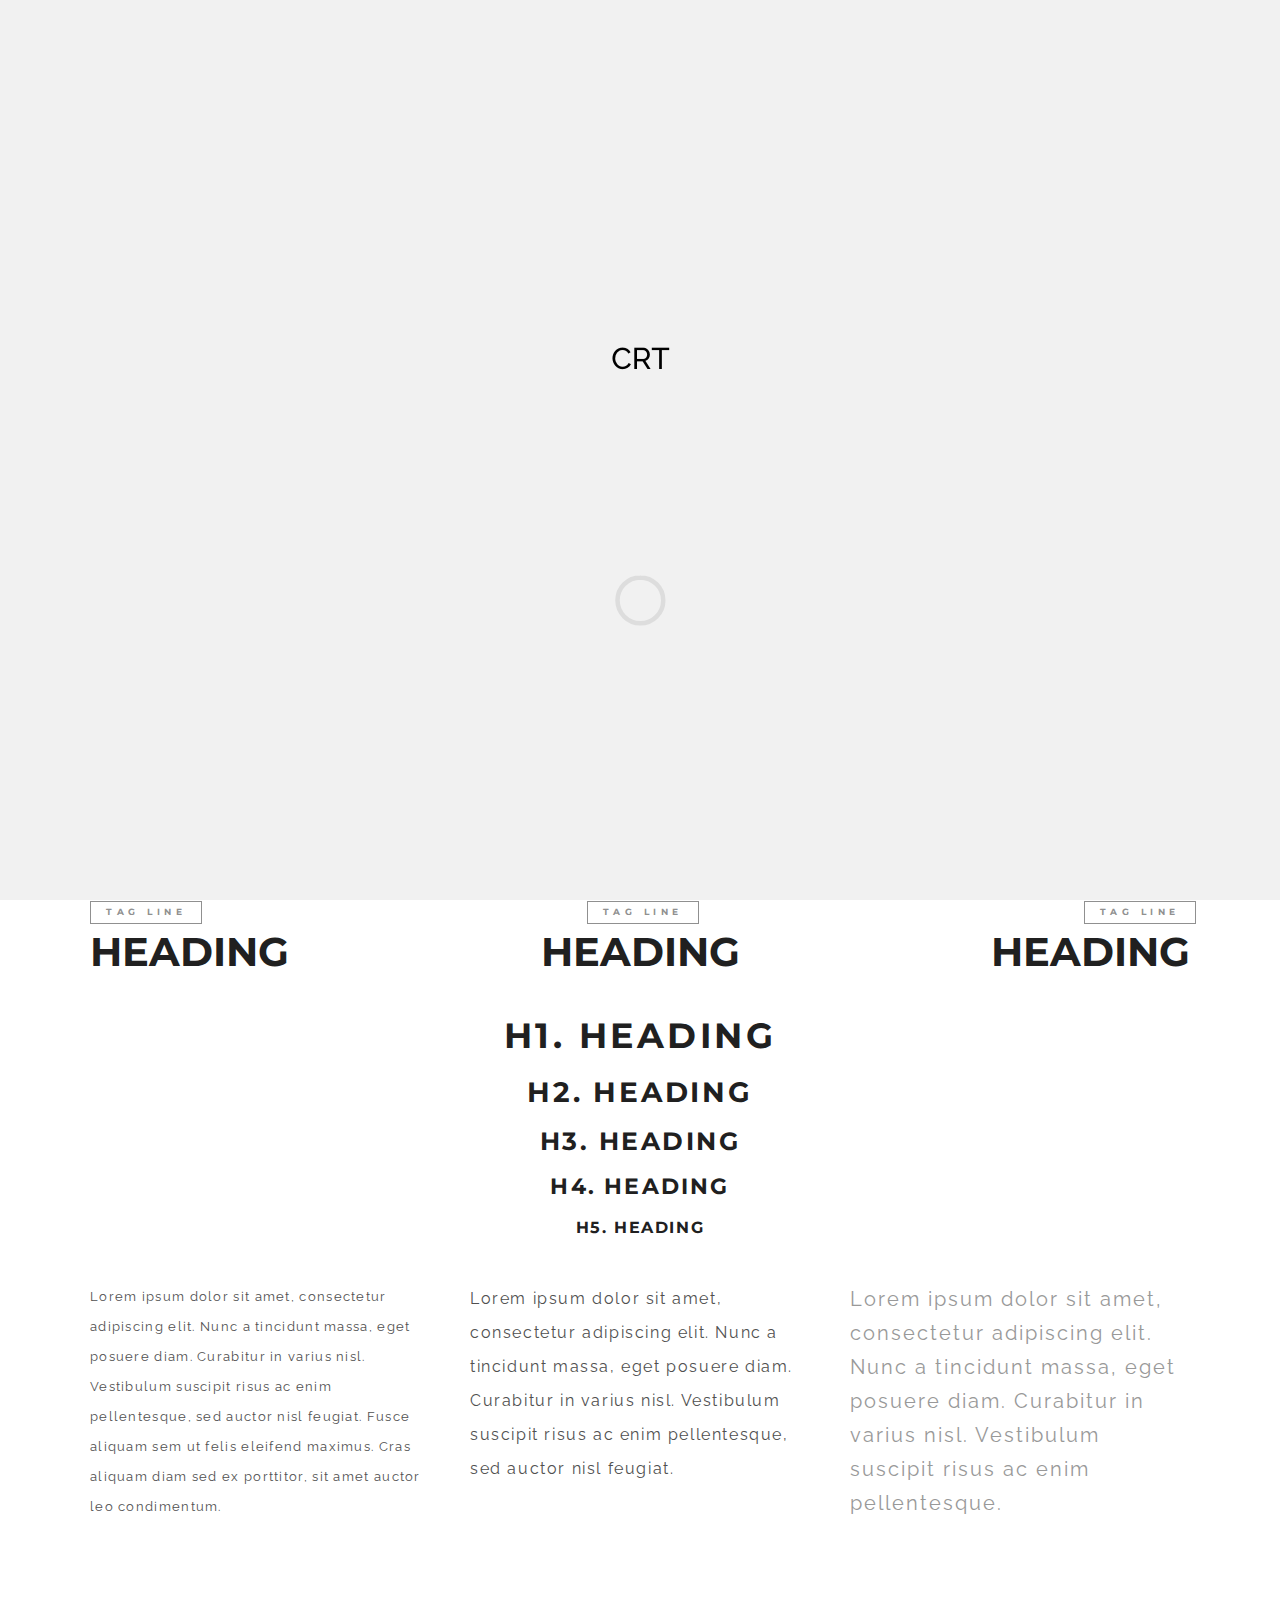
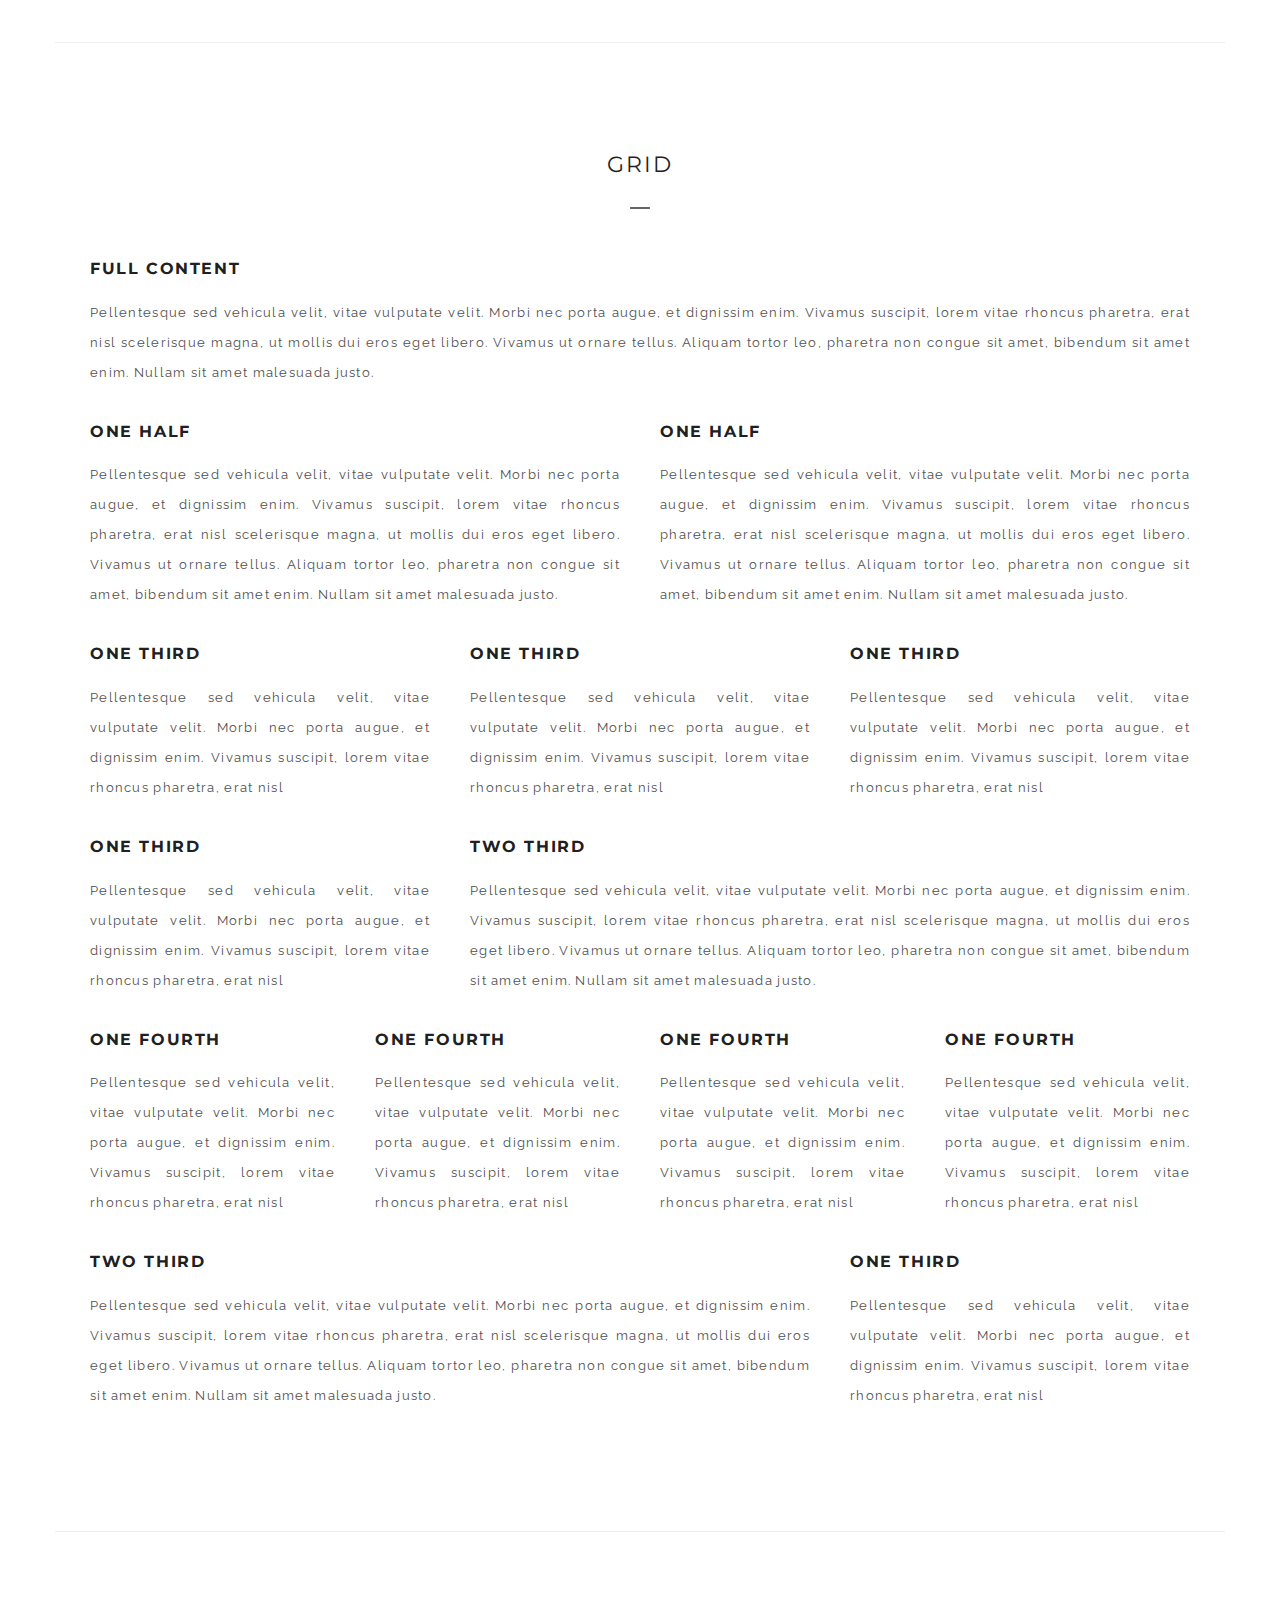
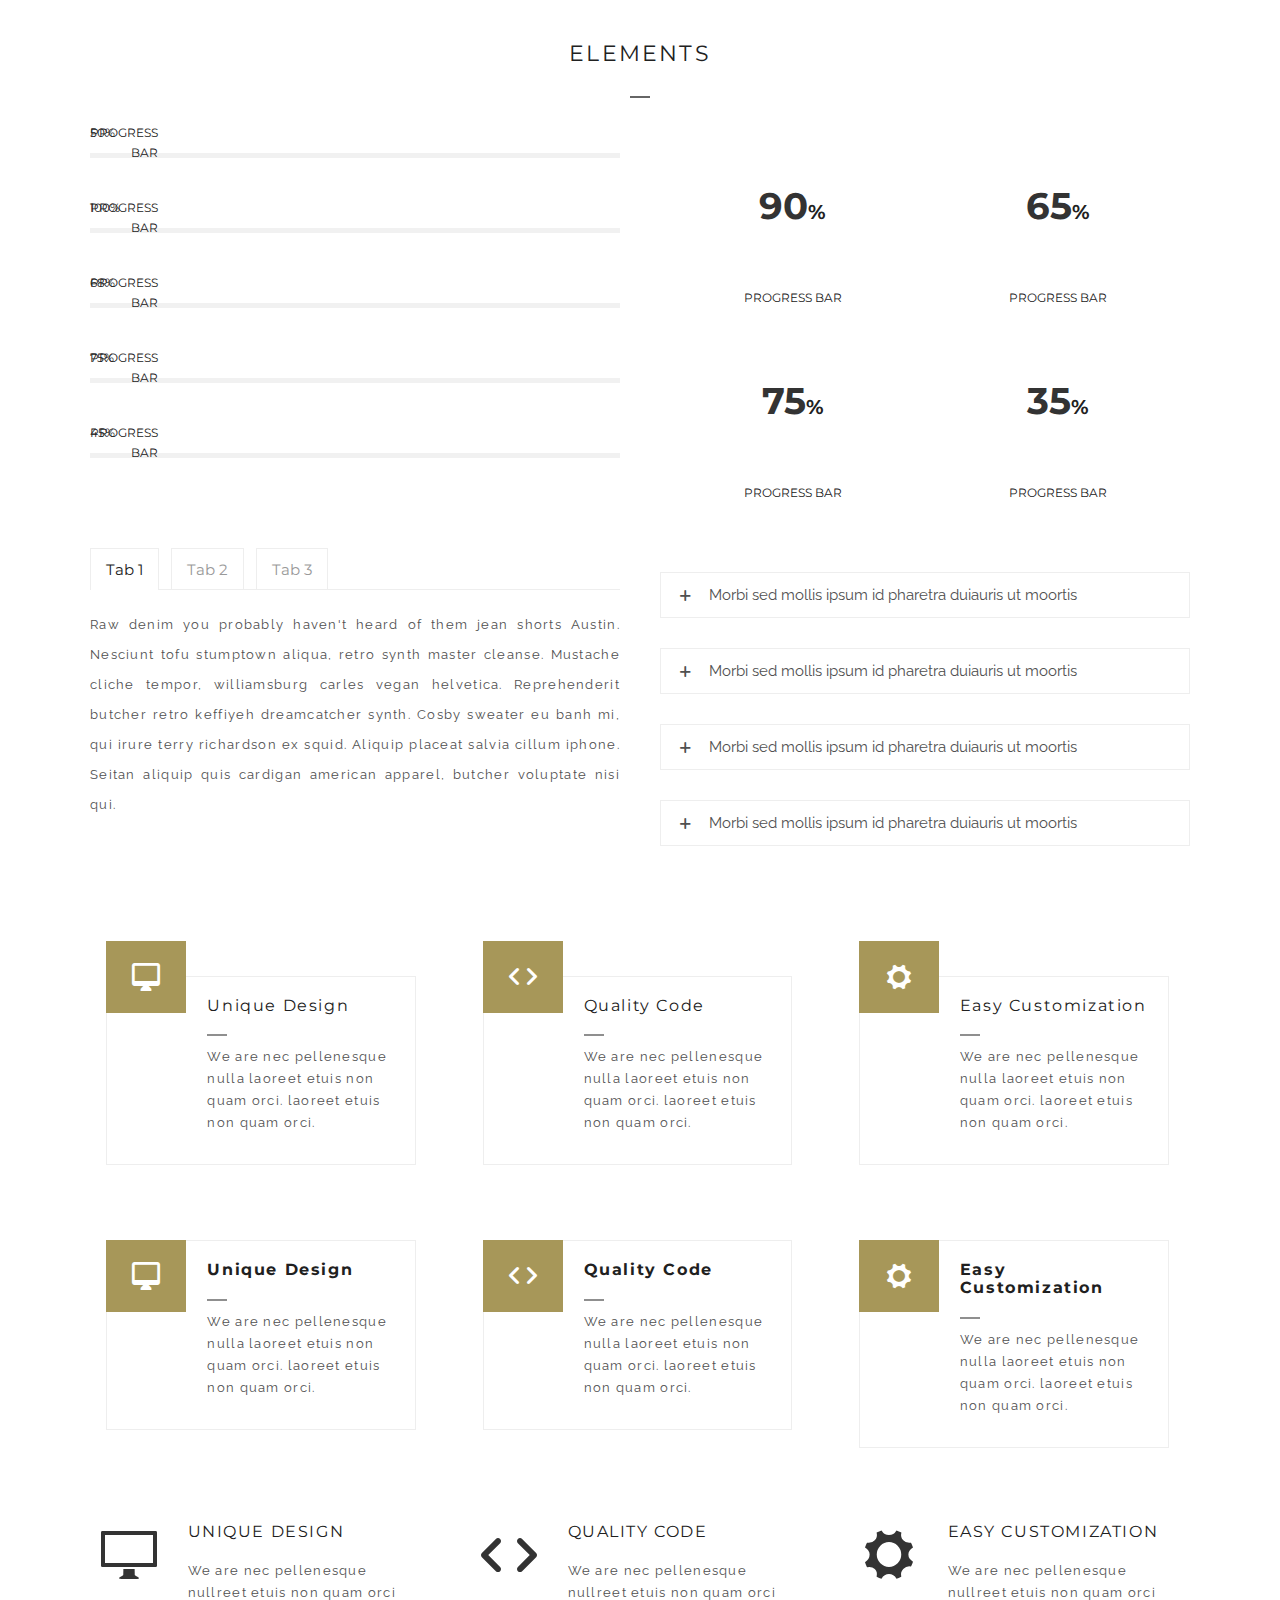
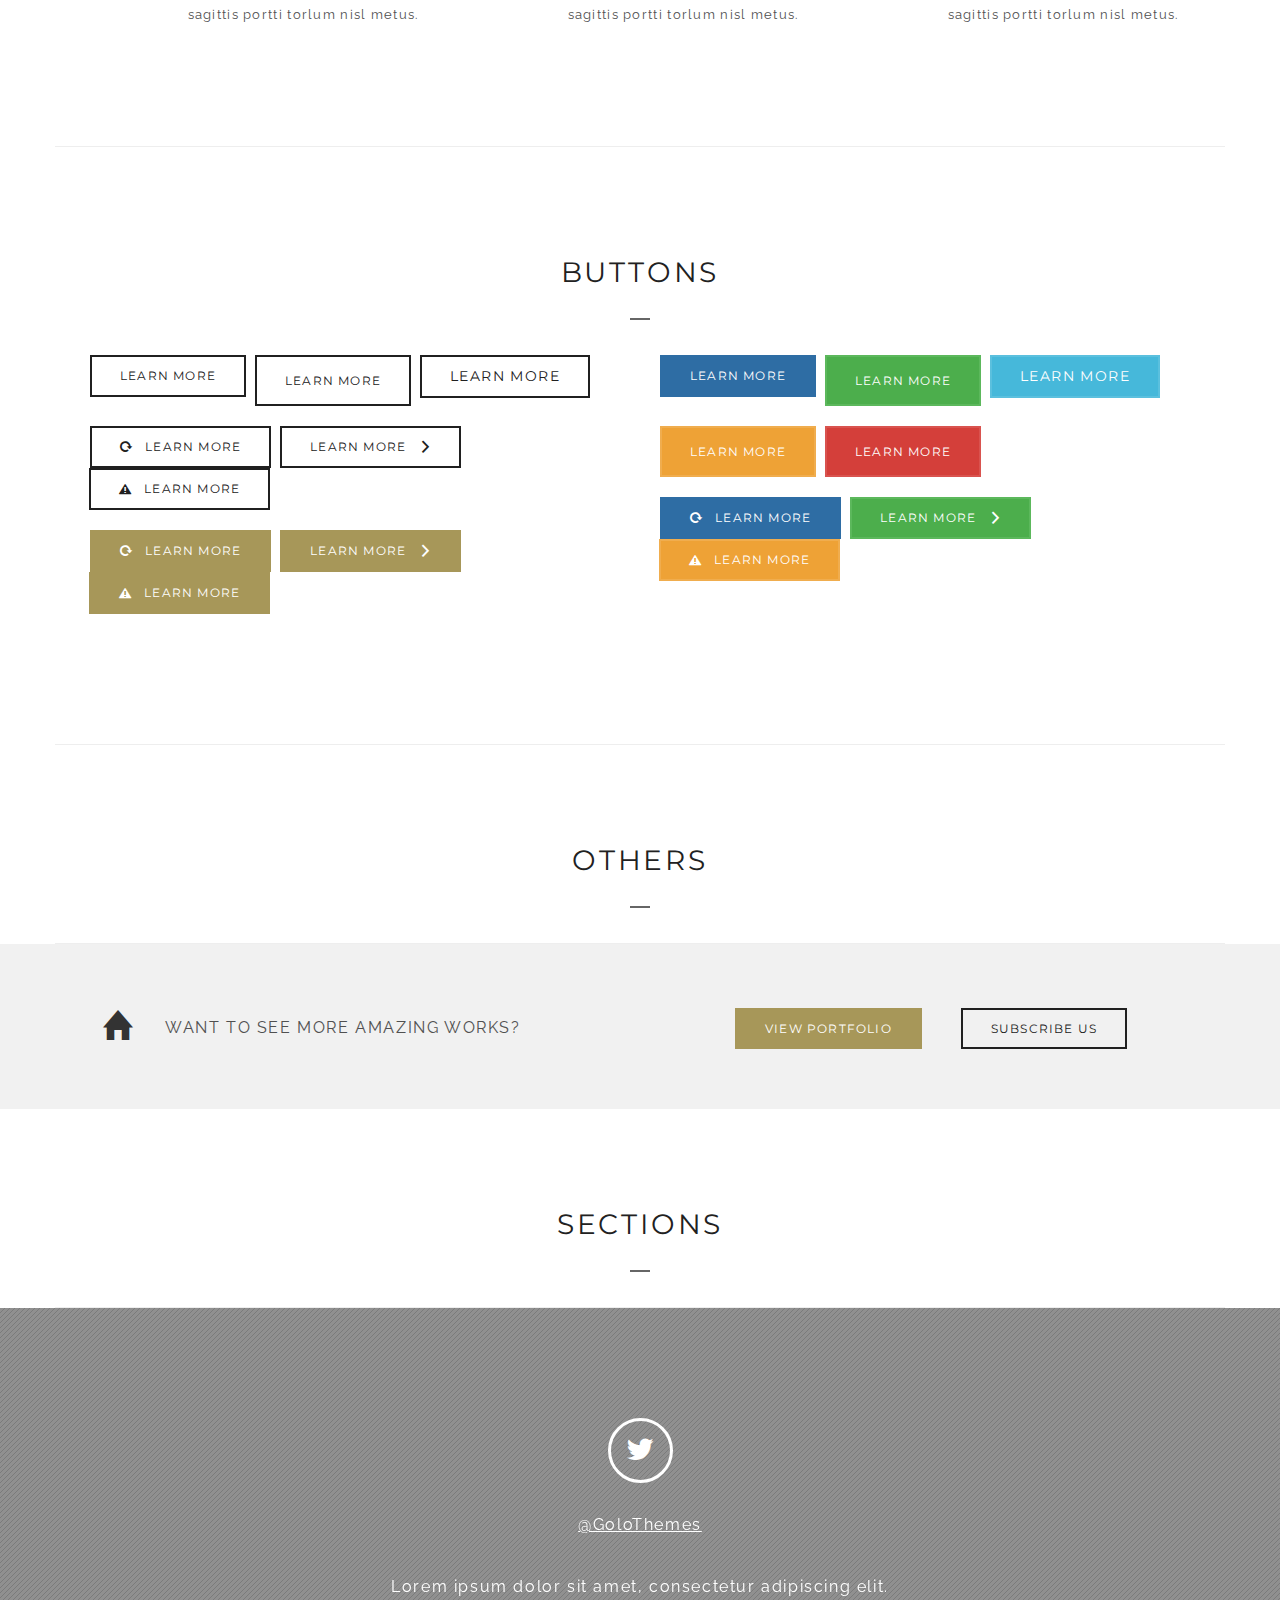
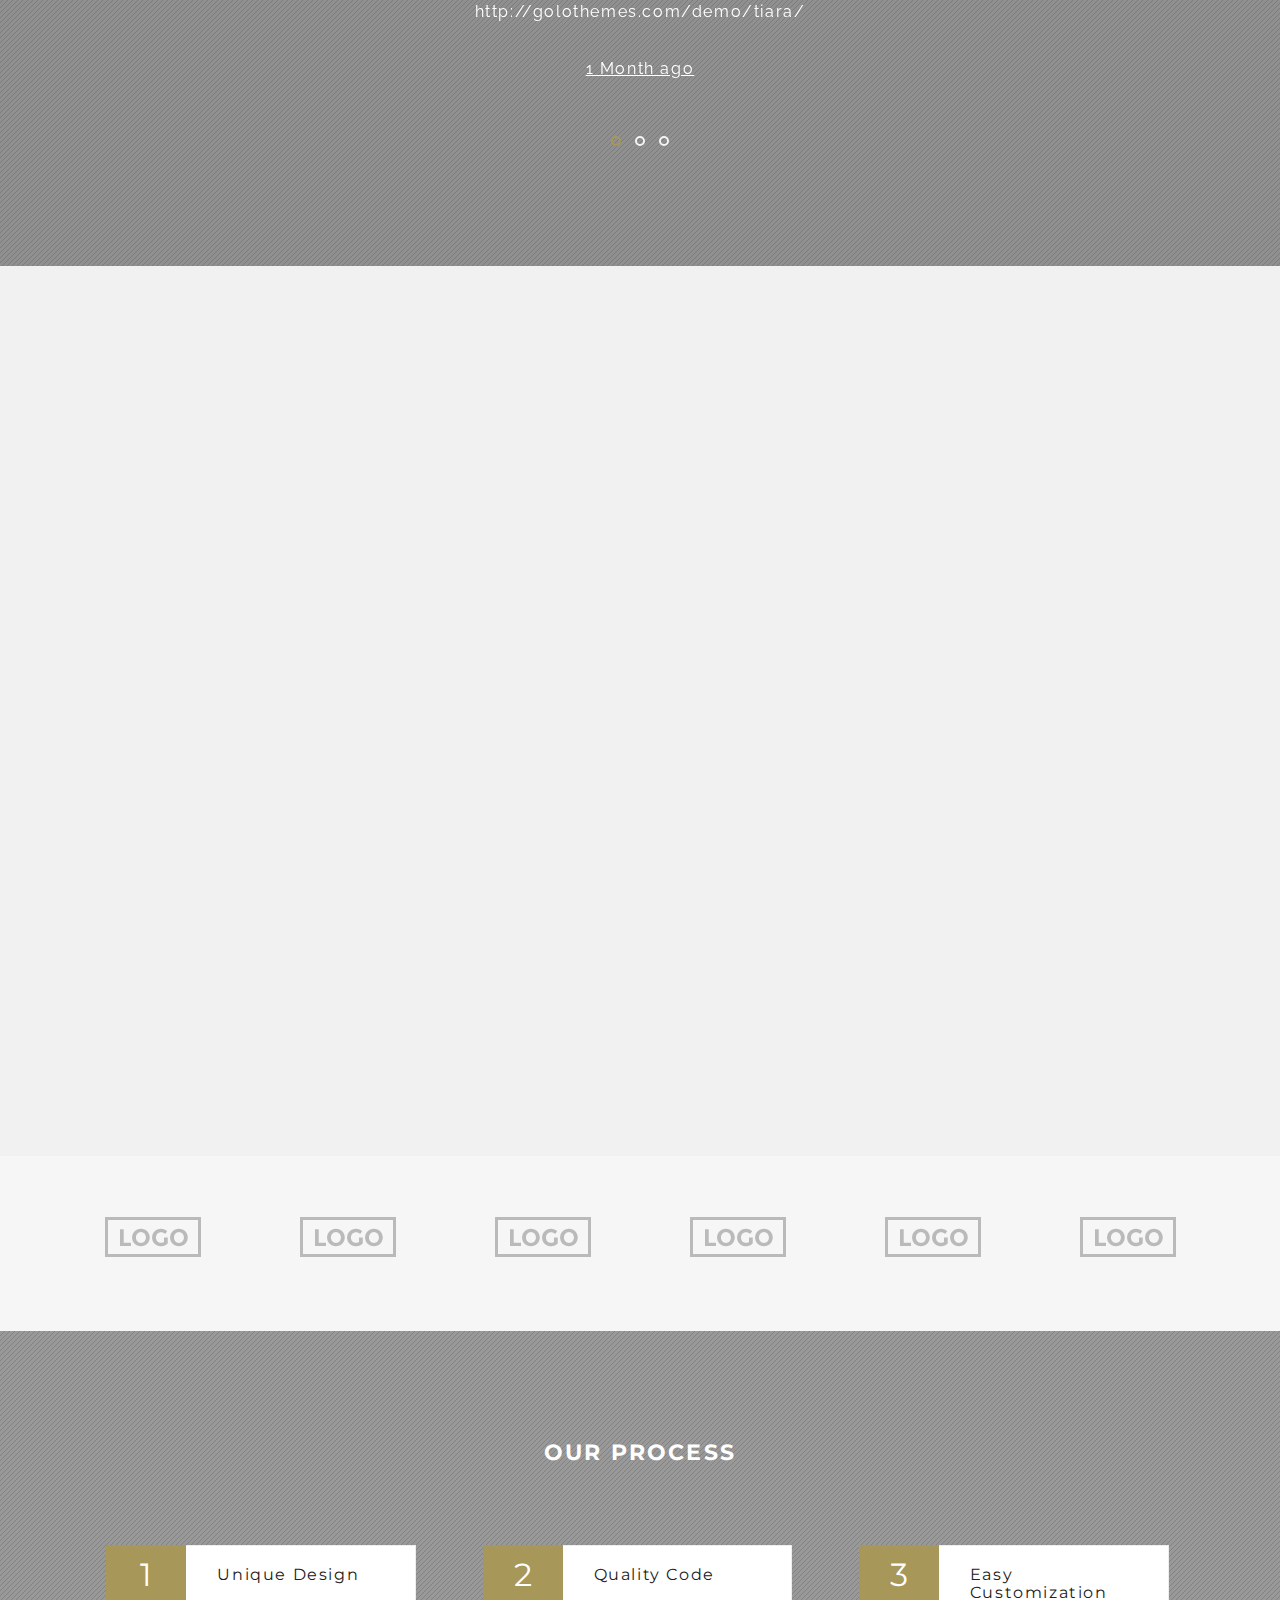
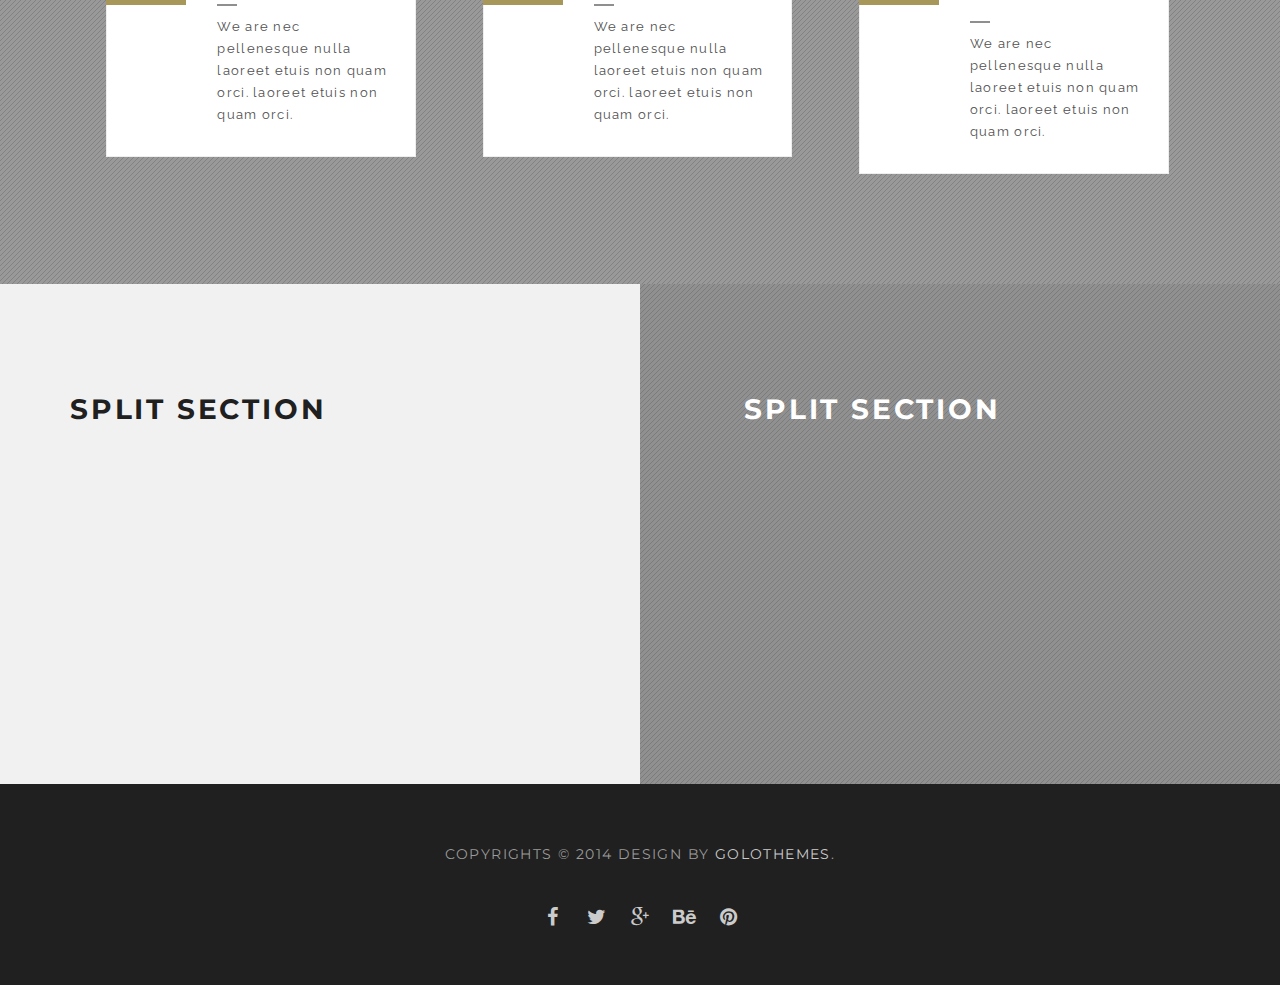
<file: elements.html>
<!DOCTYPE html>
<head>
<!--[if IE 9]>         <html class="ie9"> <![Endif]-->
<!-- Meta Data -->
<!--[if IE]><meta http-equiv='X-UA-Compatible' content='IE=edge,chrome=1'><![Endif]-->
<meta name="viewport" content="width=device-width, initial-scale=1.0, maximum-scale=1.0" />
<meta charset="utf-8" />
<title>ENGAGE v1.1 Creative</title>
<!-- Core Meta Data -->
<meta name="author" content="GoloThemes">
<meta name="description" content="ENGAGE v1.0. Responsive One Page Theme.">
<meta name="keywords" content="ENGAGE v1.0, responsive, one page, portfolio, parallax, template, html5">
<!-- Open Graph Meta Data -->
<meta property="og:description" content="ENGAGE v1.0. Responsive One Page Theme.">
<meta property="og:image" content="http://www.golothemes.com/demo/tiara/preview_image.png">
<meta property="og:site_name" content="ENGAGE v1.0">
<meta property="og:title" content="ENGAGE v1.0">
<meta property="og:type" content="website">
<meta property="og:url" content="http://www.golothemes.com/">
<!--Favicon-->
<link rel="shortcut icon" type="image/png" href="images/favicons/favicon-16x16.png" sizes="16x16">
<link rel="shortcut icon" href="images/favicons/favicon-16x16.ico" type="image/x-icon"/>
<link rel="apple-touch-icon" sizes="144x144" href="images/favicons/apple-touch-icon-144x144.png">
<link rel="apple-touch-icon" sizes="114x114" href="images/favicons/apple-touch-icon-114x114.png">
<link rel="apple-touch-icon" sizes="72x72" href="images/favicons/apple-touch-icon-72x72.png">
<link rel="apple-touch-icon" sizes="57x57" href="images/favicons/apple-touch-icon-57x57.png">
<!--Loader-->
<link rel="stylesheet" href="css/preloader/preloader.css" type="text/css" />
<!--Framework Styles-->
<link rel="stylesheet" href="css/bootstrap/bootstrap.min.css" type="text/css" />
<!--Fonts Styles-->
<link href='http://fonts.googleapis.com/css?family=Montserrat:400,700' rel='stylesheet' type='text/css'>
<link href='http://fonts.googleapis.com/css?family=PT+Serif:400,700' rel='stylesheet' type='text/css'>
<link href='http://fonts.googleapis.com/css?family=Raleway:400,600,700,800' rel='stylesheet' type='text/css'>
<!--Icons Styles-->
<link rel="stylesheet" href="css/icons/font-awesome.min.css" type="text/css" />
<link rel="stylesheet" href="css/icons/ionicons.min.css" type="text/css" />

<!--animation-->
<link rel="stylesheet" href="css/animate.css" type="text/css" />
<!--VEnders Styles-->
<link rel="stylesheet" href="css/owl/owl.carousel.css" type="text/css" />
<link rel="stylesheet" href="css/cubeportfolio/cubeportfolio.min.css" type="text/css" />
<link rel="stylesheet" href="css/nav/navigation-top.css" type="text/css" />
<link rel="stylesheet" type="text/css" href="css/hover/hover_pack.css">
<link rel="stylesheet" href="css/scrollbar/jquery.mCustomScrollbar.css" type="text/css" />
<link rel="stylesheet" href="css/popup/magnific-popup.css" type="text/css" />
<link rel="stylesheet" href="css/animated-headlines/animated-headlines.css" type="text/css" />

<!--Default Styles-->
<link rel="stylesheet" href="css/styles.css" type="text/css" />
<!-- LESS stylesheet for managing color presets -->
<link rel="stylesheet" type="text/css" href="css/theme.css">


<!--Responsive Styles-->
<link rel="stylesheet" href="css/responsive.css" type="text/css" />


<!--HTML5 JS-->
<!--[if lt IE 9]>
    <script src="http://html5shim.googlecode.com/svn/trunk/html5.js"></script>
    <![Endif]-->
</head>
<body id="page" data-spy="scroll" data-target=".navbar-nav" data-offset="80" class="appear-animate">
  <!-- Preloader
    –––––––––––––––––––––––––––––––––––––––––––––––––– -->
<div class="ip-header">
  <div class="ip-logo"> <img class="preloaderLogo center-block" src="images/logo/logo-black.png" alt="preloader"> </div>
  <div class="ip-loader"> <svg class="ip-inner" width="60px" height="60px" viewBox="0 0 80 80">
    <path class="ip-loader-circlebg" d="M40,10C57.351,10,71,23.649,71,40.5S57.351,71,40.5,71 S10,57.351,10,40.5S23.649,10,40.5,10z"/>
    <path id="ip-loader-circle" class="ip-loader-circle" d="M40,10C57.351,10,71,23.649,71,40.5S57.351,71,40.5,71 S10,57.351,10,40.5S23.649,10,40.5,10z"/>
    </svg> 
  </div>
</div>
<!--/ Preloader--> 
<div id="pageWrapper" class="clearfix en-creative"> 
  <!--Content Wrapper
    –––––––––––––––––––––––––––––––––––––––––––––––––– -->
  <div class="contentWrapper"> 

    <!--Section Banner
    –––––––––––––––––––––––––––––––––––––––––––––––––– -->
    <section>
      <div class="mainBanner parallax blend overlay" id="innerPage-header" data-background="images/parallaxbg/21.jpg">
          <div class="parallax-overlay bg-strip"></div>
          <div class="container">
            <div class="banner">
              <!--Header Content-->
              <div class="center-content">
                <h1 class="text-uppercase white">Elements</h1>
              </div>
              <!--/ Header Content-->
            </div>
          </div>
      </div>
    </section>
    <!--Section-->

    <!--Section Content
    –––––––––––––––––––––––––––––––––––––––––––––––––– -->
     <section class="content-section">
      <div class="container">
        <div class="row row-padding">
          <!--Title-->
           <div class="title text-center element-sec-title">
                <h4 class="text-uppercase element-sec-title">Heading Style</h4>
                <span class="title-spt"></span> 
              </div>

              <!--Title Style 1-->
          <div class="row">
            <div class="col-sm-4">
              <div class="heading">
                <div class="title-style-1 title-left trans-bdr-left">
                  <h2 class="text-uppercase">Heading</h2>
                  <span class="spt"></span> </div>
              </div>
            </div>
            <div class="col-sm-4">
              <div class="heading text-center">
                <div class="title-style-1 title-center trans-bdr-center">
                  <h2 class="text-uppercase">Heading</h2>
                  <span class="spt"></span> </div>
              </div>
            </div>
            <div class="col-sm-4">
              <div class="heading text-right">
                <div class="title-style-1 title-right trans-bdr-right">
                  <h2 class="text-uppercase">Heading</h2>
                  <span class="spt"></span> </div>
              </div>
            </div>
          </div>
          <!--/ Title Style 1-->

          <!--Title Style 2-->
          <div class="row">
            <div class="col-sm-4">
              <div class="heading">
                <div class="title-style-2">
                  <h1 class="text-uppercase">Heading</h1>
                  <span class="title-spt left"></span>

                </div>
              </div>
            </div>
            <div class="col-sm-4">
              <div class="heading text-center">
                <div class="title-style-2">
                  <h1 class="text-uppercase">Heading</h1>
                  <span class="title-spt center"></span>
                  
                </div>
              </div>
            </div>
            <div class="col-sm-4">
              <div class="heading text-right">
                <div class="title-style-2 right">
                  <h1 class="text-uppercase">Heading</h1>
                  <span class="title-spt right"></span>
                </div>
              </div>
            </div>
          </div>
          <!--/ Title Style 2-->
          <!--Title Style 3-->
          <div class="row">
            <div class="col-sm-4">
              <div class="heading">
                <div class="title-style-3 left">
                  <h1 class="text-uppercase">Heading</h1>
                  <span class="title-spt"></span> </div>
              </div>
            </div>
            <div class="col-sm-4">
              <div class="heading text-center">
                <div class="title-style-3 center">
                  <h1 class="text-uppercase">Heading</h1>
                  <span class="title-spt"></span> </div>
              </div>
            </div>
            <div class="col-sm-4">
              <div class="heading text-right">
                <div class="title-style-3 right">
                  <h1 class="text-uppercase">Heading</h1>
                  <span class="title-spt"></span> </div>
              </div>
            </div>
          </div>
          <!--/ Title Style 3-->

          <!--Title Style 4-->
          <div class="row">
            <div class="col-sm-4">
              <div class="heading">
                <div class="title-style-5">
                  <div class="tagLine">Tag Line</div>
                  <div>
                    <h1 class="heading text-uppercase">Heading</h1>
                  </div>
                </div>
              </div>
            </div>
            <div class="col-sm-4">
              <div class="title-style-5 text-center">
                  <div class="tagLine">Tag Line</div>
                  <div>
                    <h1 class="heading text-uppercase">Heading</h1>
                  </div>
                </div>
            </div>
            <div class="col-sm-4">
              <div class="title-style-5 text-right">
                  <div class="tagLine">Tag Line</div>
                  <div>
                    <h1 class="heading text-uppercase">Heading</h1>
                  </div>
                </div>
            </div>
          </div>
          <!--/ Title Style 4-->

           <!--Default Text Style-->
          <div class="row">
              <div class="col-sm-12 text-center">
                  <div class="typography-article">
                    <h1 class="text-uppercase">h1. Heading</h1>
                    <h2 class="text-uppercase">h2. Heading</h2>
                    <h3 class="text-uppercase">h3. Heading</h3>
                    <h4 class="text-uppercase">h4. Heading</h4>
                    <h5 class="text-uppercase">h5. Heading</h5>
                  </div>
            </div>
          </div>
          <!--/ Default Text Style-->

          <!--Typography-->
          <div class="row">
             <div class="col-sm-4">
                <div class="typography-article">
                  <p class="sm">
                    Lorem ipsum dolor sit amet, consectetur adipiscing elit. Nunc a tincidunt massa, eget posuere diam. Curabitur in varius nisl. Vestibulum suscipit risus ac enim pellentesque, sed auctor nisl feugiat. Fusce aliquam sem ut felis eleifend maximus. Cras aliquam diam sed ex porttitor, sit amet auctor leo condimentum.
                  </p>
              </div>
            </div>

              <div class="col-sm-4">
                  <div class="typography-article">
                    <p>Lorem ipsum dolor sit amet, consectetur adipiscing elit. Nunc a tincidunt massa, eget posuere diam. Curabitur in varius nisl. Vestibulum suscipit risus ac enim pellentesque, sed auctor nisl feugiat.</p>
                  </div>
                </div>
            
              <div class="col-sm-4">
                <div class="welcome-heading">
                  <p> Lorem ipsum dolor sit amet, consectetur adipiscing elit. Nunc a tincidunt massa, eget posuere diam. Curabitur in varius nisl. Vestibulum suscipit risus ac enim pellentesque.</p>
                </div>
            </div>
         </div>
         <!--/ Typography-->

         </div>
       </div>       
     </section> 

     <!--Section Content
    –––––––––––––––––––––––––––––––––––––––––––––––––– -->
     <section class="content-section bgColor2">
      <div class="container">
        <div class="row row-padding">
          <!--Title-->
          <div class="title text-center element-sec-title">
            <h4 class="text-uppercase element-sec-title">Grid</h4>
            <span class="title-spt"></span> 
          </div>

          <div class="grid">
            <div class="row">
              <div class="col-lg-12">
                <h5 class="text-left text-uppercase">Full Content</h5>
                <p class="text-justify sm"> Pellentesque sed vehicula velit, vitae vulputate velit. Morbi nec porta augue, et dignissim enim. Vivamus suscipit, lorem vitae rhoncus pharetra, erat nisl scelerisque magna, ut mollis dui eros eget libero. Vivamus ut ornare tellus. Aliquam tortor leo, pharetra non congue sit amet, bibendum sit amet enim. Nullam sit amet malesuada justo. </p>
               </div> 
            </div>

            <div class="row">
            <div class="col-sm-6">
              <h5 class="text-left text-uppercase">One Half</h5>
              <p class="text-justify sm"> Pellentesque sed vehicula velit, vitae vulputate velit. Morbi nec porta augue, et dignissim enim. Vivamus suscipit, lorem vitae rhoncus pharetra, erat nisl scelerisque magna, ut mollis dui eros eget libero. Vivamus ut ornare tellus. Aliquam tortor leo, pharetra non congue sit amet, bibendum sit amet enim. Nullam sit amet malesuada justo. </p>
            </div>
            <div class="col-sm-6">
              <h5 class="text-left text-uppercase">One Half</h5>
              <p class="text-justify sm"> Pellentesque sed vehicula velit, vitae vulputate velit. Morbi nec porta augue, et dignissim enim. Vivamus suscipit, lorem vitae rhoncus pharetra, erat nisl scelerisque magna, ut mollis dui eros eget libero. Vivamus ut ornare tellus. Aliquam tortor leo, pharetra non congue sit amet, bibendum sit amet enim. Nullam sit amet malesuada justo. </p>
            </div>
          </div> 

          <div class="row">
              <div class="col-sm-4">
                <h5 class="text-left text-uppercase">One Third</h5>
                <p class="text-justify sm"> Pellentesque sed vehicula velit, vitae vulputate velit. Morbi nec porta augue, et dignissim enim. Vivamus suscipit, lorem vitae rhoncus pharetra, erat nisl </p>
              </div>
              <div class="col-sm-4">
                <h5 class="text-left text-uppercase">One Third</h5>
                <p class="text-justify sm"> Pellentesque sed vehicula velit, vitae vulputate velit. Morbi nec porta augue, et dignissim enim. Vivamus suscipit, lorem vitae rhoncus pharetra, erat nisl </p>
              </div>
              <div class="col-sm-4">
                <h5 class="text-left text-uppercase">One Third</h5>
                <p class="text-justify sm"> Pellentesque sed vehicula velit, vitae vulputate velit. Morbi nec porta augue, et dignissim enim. Vivamus suscipit, lorem vitae rhoncus pharetra, erat nisl </p>
              </div>
            </div>

            <div class="row">
              <div class="col-sm-4">
                <h5 class="text-left text-uppercase">One Third</h5>
                <p class="text-justify sm"> Pellentesque sed vehicula velit, vitae vulputate velit. Morbi nec porta augue, et dignissim enim. Vivamus suscipit, lorem vitae rhoncus pharetra, erat nisl </p>
              </div>
              <div class="col-sm-8">
                <h5 class="text-left text-uppercase">Two Third</h5>
                <p class="text-justify sm"> Pellentesque sed vehicula velit, vitae vulputate velit. Morbi nec porta augue, et dignissim enim. Vivamus suscipit, lorem vitae rhoncus pharetra, erat nisl scelerisque magna, ut mollis dui eros eget libero. Vivamus ut ornare tellus. Aliquam tortor leo, pharetra non congue sit amet, bibendum sit amet enim. Nullam sit amet malesuada justo. </p>
              </div>
            </div>

            <div class="row">
              <div class="col-sm-3">
                <h5 class="text-left text-uppercase">One Fourth</h5>
                <p class="text-justify sm"> Pellentesque sed vehicula velit, vitae vulputate velit. Morbi nec porta augue, et dignissim enim. Vivamus suscipit, lorem vitae rhoncus pharetra, erat nisl </p>
              </div>
              <div class="col-sm-3">
                <h5 class="text-left text-uppercase">One Fourth</h5>
                <p class="text-justify sm"> Pellentesque sed vehicula velit, vitae vulputate velit. Morbi nec porta augue, et dignissim enim. Vivamus suscipit, lorem vitae rhoncus pharetra, erat nisl </p>
              </div>
              <div class="col-sm-3">
                <h5 class="text-left text-uppercase">One Fourth</h5>
                <p class="text-justify sm"> Pellentesque sed vehicula velit, vitae vulputate velit. Morbi nec porta augue, et dignissim enim. Vivamus suscipit, lorem vitae rhoncus pharetra, erat nisl </p>
              </div>
              <div class="col-sm-3">
                <h5 class="text-left text-uppercase">One Fourth</h5>
                <p class="text-justify sm"> Pellentesque sed vehicula velit, vitae vulputate velit. Morbi nec porta augue, et dignissim enim. Vivamus suscipit, lorem vitae rhoncus pharetra, erat nisl </p>
              </div>
            </div>

            <div class="row">
              <div class="col-sm-8">
                <h5 class="text-left text-uppercase">Two Third</h5>
                <p class="text-justify sm"> Pellentesque sed vehicula velit, vitae vulputate velit. Morbi nec porta augue, et dignissim enim. Vivamus suscipit, lorem vitae rhoncus pharetra, erat nisl scelerisque magna, ut mollis dui eros eget libero. Vivamus ut ornare tellus. Aliquam tortor leo, pharetra non congue sit amet, bibendum sit amet enim. Nullam sit amet malesuada justo. </p>
              </div>
              <div class="col-sm-4">
                <h5 class="text-left text-uppercase">One Third</h5>
                <p class="text-justify sm"> Pellentesque sed vehicula velit, vitae vulputate velit. Morbi nec porta augue, et dignissim enim. Vivamus suscipit, lorem vitae rhoncus pharetra, erat nisl </p>
              </div>
            </div>
          </div>
        </div>
      </div>
    </section>

    <section class="content-section">
      <div class="container">
        <div class="row row-padding">
          <!--Title-->
          <div class="title text-center element-sec-title">
            <h4 class="text-uppercase element-sec-title">Elements</h4>
            <span class="title-spt"></span> 
          </div>

          <!-- -------------------- -->
           <div class="row">
            <!--Horizontal Bar-->
            <div class="col-sm-6 col-xs-12">
              <div class="progress-wrapper">
                <div class="skills">
                  <ul class="skill-bar">
                    <li class="active progress">
                      <div class="skill-bar-wrap">
                        <div data-width="50" class="progress-bar text-uppercase" data-name="Progress Bar"></div>
                      </div>
                    </li>
                    <li class="active progress">
                      <div class="skill-bar-wrap">
                        <div data-width="100" class="progress-bar text-uppercase" data-name="Progress Bar"></div>
                      </div>
                    </li>
                    <li class="active progress">
                      <div class="skill-bar-wrap">
                        <div data-width="68" class="progress-bar text-uppercase" data-name="Progress Bar"> </div>
                      </div>
                    </li>
                    <li class="active progress">
                      <div class="skill-bar-wrap">
                        <div data-width="75" class="progress-bar text-uppercase" data-name="Progress Bar"> </div>
                      </div>
                    </li>
                    <li class="active progress">
                      <div class="skill-bar-wrap">
                        <div data-width="45" class="progress-bar text-uppercase" data-name="Progress Bar"> </div>
                      </div>
                    </li>
                  </ul>
                </div>
              </div>
            </div>
            <!--/ Horizontal Bar-->

            <!--Circle Bar-->
            <div class="col-sm-6 col-xs-12">
              <div class="col-sm-6">
                <div class="chart-pie">
                  <div class="canvas-border-cicrle circle-color-1">
                    <div class="chart chart-1 chart-percent" data-percent="90%">90<span class="percentage">%</span></div>
                    <span class="chart-title">Progress Bar</span>
                  </div>
                </div>
              </div>
              <div class="col-sm-6">
                <div class="chart-pie">
                  <div class="canvas-border-cicrle circle-color-1">
                    <div class="chart chart-1 chart-percent" data-percent="65%">65<span class="percentage">%</span></div>
                    <span class="chart-title">Progress Bar</span>
                  </div>
                </div>
              </div>
              <div class="col-sm-6">
                <div class="chart-pie">
                  <div class="canvas-border-cicrle circle-color-1">
                    <div class="chart chart-1 chart-percent" data-percent="75%">75<span class="percentage">%</span></div>
                    <span class="chart-title">Progress Bar</span>
                  </div>
                </div>
              </div>
              <div class="col-sm-6">
                <div class="chart-pie">
                  <div class="canvas-border-cicrle circle-color-1">
                    <div class="chart chart-1 chart-percent" data-percent="35%">35<span class="percentage">%</span></div>
                    <span class="chart-title">Progress Bar</span>
                  </div>
                </div>
              </div>
            </div>
            <!--Circle Bar-->
           </div>

           <!-- -------------------- -->

            <div class="row">
              <!--Tab-->
              <div class="col-sm-6 col-xs-12">
                <div class="" role="tabpanel" data-example-id="togglable-tabs">
                  <!--Tabs Nav-->
                  <ul id="engTab" class="nav nav-tabs" role="tablist">
                    <li class="active"><a href="#tab1" role="tab" data-toggle="tab" aria-expanded="true">Tab 1</a></li>
                    <li><a href="#tab2" role="tab" data-toggle="tab">Tab 2</a></li>
                    <li><a href="#tab3" role="tab" data-toggle="tab">Tab 3</a></li>
                  </ul>
                  <!--/ Tabs Nav-->
                  <!--Tabs Content-->
                  <div id="engTabContent" class="tab-content">
                    <div role="tabpanel" class="tab-pane fade in active" id="tab1">
                      <p class="text-justify sm">Raw denim you probably haven't heard of them jean shorts Austin. Nesciunt tofu stumptown aliqua, retro synth master cleanse. Mustache cliche tempor, williamsburg carles vegan helvetica. Reprehenderit butcher retro keffiyeh dreamcatcher synth. Cosby sweater eu banh mi, qui irure terry richardson ex squid. Aliquip placeat salvia cillum iphone. Seitan aliquip quis cardigan american apparel, butcher voluptate nisi qui.</p>
                    </div>
                    <div role="tabpanel" class="tab-pane fade" id="tab2">
                      <p class="text-justify sm">Food truck fixie locavore, accusamus mcsweeney's marfa nulla single-origin coffee squid. Exercitation +1 labore velit, blog sartorial PBR leggings next level wes anderson artisan four loko farm-to-table craft beer twee. Qui photo booth letterpress, commodo enim craft beer mlkshk aliquip jean shorts ullamco ad vinyl cillum PBR. Homo nostrud organic, assumenda labore aesthetic magna delectus mollit. Keytar helvetica VHS salvia yr, vero magna velit sapiente labore stumptown. Vegan fanny pack odio cillum wes anderson 8-bit, sustainable jean shorts beard ut DIY ethical culpa terry richardson biodiesel. Art party scenester stumptown, tumblr butcher vero sint qui sapiente accusamus tattooed echo park.</p>
                    </div>
                    <div role="tabpanel" class="tab-pane fade" id="tab2">
                      <p class="text-justify sm">Food truck fixie locavore, accusamus mcsweeney's marfa nulla single-origin coffee squid. Exercitation +1 labore velit, blog sartorial PBR leggings next level wes anderson artisan four loko farm-to-table craft beer twee. Qui photo booth letterpress, commodo enim craft beer mlkshk aliquip jean shorts ullamco ad vinyl cillum PBR. Homo nostrud organic, assumenda labore aesthetic magna delectus mollit. Keytar helvetica VHS salvia yr, vero magna velit sapiente labore stumptown. Vegan fanny pack odio cillum wes anderson 8-bit, sustainable jean shorts beard ut DIY ethical culpa terry richardson biodiesel. Art party scenester stumptown, tumblr butcher vero sint qui sapiente accusamus tattooed echo park.</p>
                    </div>
                  </div>
                  <!--Tabs Content-->
                </div>
            </div>

            <!--Accordian-->
            <div class="col-sm-6 col-xs-12">
                <div class="accordion page-accordion" id="accordion">
                  <!-- Accordion Tab -->
                  <div class="panel transparent">
                    <!-- Heading -->
                    <div class="accordion-heading">
                      <!-- Acordion Header -->
                      <a class="accordion-toggle collapsed" data-toggle="collapse" data-parent="#accordion" href="#coll-one">
                      <!-- Header Icon -->
                      <!-- Header -->
                      <span class="positive-s"></span>
                      <h5 class="text-box"> Morbi sed mollis ipsum id pharetra duiauris ut moortis</h5>
                      </a> </div>
                    <!-- End Heading -->
                    <!-- Details -->
                    <div id="coll-one" class="accordion-body collapse">
                      <!-- Inner -->
                      <p class="accordion-inner sm">Lorem Ipsum is simply dummy text of the printing and typesetting industry. Lorem Ipsum has been the industry's standard dummy text ever since the 1500s, It has survived not only five centuries, but also the leap into electronic typesetting, Lorem Ipsum passages, and more standard dummy text ever since the 1500s, when an unknown printer took a galley of type and scrambled it to make a type specimen book. </p>
                      <!-- End Inner -->
                    </div>
                    <!-- End Details -->
                  </div>
                  <!-- End Accordion Tab -->
                  <!-- Accordion Tab -->
                  <div class="panel transparent">
                    <!-- Heading -->
                    <div class="accordion-heading">
                      <!-- Acordion Header -->
                      <a class="accordion-toggle dark collapsed" data-toggle="collapse" data-parent="#accordion" href="#coll-two">
                      <!-- Header Icon -->
                      <!-- Header -->
                      <span class="positive-s"></span>
                      <h5 class="text-box">Morbi sed mollis ipsum id pharetra duiauris ut moortis</h5>
                      </a> </div>
                    <!-- End Heading -->
                    <!-- Details -->
                    <div id="coll-two" class="accordion-body collapse">
                      <!-- Inner -->
                      <p class="accordion-inner sm"> Lorem Ipsum is simply dummy text of the printing and typesetting industry. Lorem Ipsum has been the industry's standard dummy text ever since the 1500s, when an unknown printer took a galley of type and scrambled it to make a type specimen book. It has survived not only five centuries, but also the leap into electronic typesetting, remaining essentially unchanged. It was popularised in the 1960s with the release of Letraset sheets containing Lorem Ipsum passages, and more standard dummy text ever since the 1500s, when an unknown printer took a galley of type and scrambled it to make a type specimen book. </p>
                      <!-- End Inner -->
                    </div>
                    <!-- End Details -->
                  </div>
                  <!-- End Accordion Tab -->
                  <!-- Accordion Tab -->
                  <div class="panel transparent">
                    <!-- Heading -->
                    <div class="accordion-heading">
                      <!-- Acordion Header -->
                      <a class="accordion-toggle dark collapsed" data-toggle="collapse" data-parent="#accordion" href="#coll-three">
                      <!-- Header Icon -->
                      <!-- Header -->
                      <span class="positive-s"></span>
                      <h5 class="text-box">Morbi sed mollis ipsum id pharetra duiauris ut moortis</h5>
                      </a> </div>
                    <!-- End Heading -->
                    <!-- Details -->
                    <div id="coll-three" class="accordion-body collapse">
                      <!-- Inner -->
                      <p class="accordion-inner sm"> Lorem Ipsum is simply dummy text of the printing and typesetting industry. Lorem Ipsum has been the industry's standard dummy text ever since the 1500s, when an unknown printer took a galley of type and scrambled it to make a type specimen book. It has survived not only five centuries, but also the leap into electronic typesetting, remaining essentially unchanged. It was popularised in the 1960s with the release of Letraset sheets containing Lorem Ipsum passages, and more standard dummy text ever since the 1500s, when an unknown printer took a galley of type and scrambled it to make a type specimen book. </p>
                      <!-- End Inner -->
                    </div>
                    <!-- End Details -->
                  </div>
                  <!-- End Accordion Tab -->
                  <!-- Accordion Tab -->
                  <div class="panel transparent">
                    <!-- Heading -->
                    <div class="accordion-heading">
                      <!-- Acordion Header -->
                      <a class="accordion-toggle collapsed" data-toggle="collapse" data-parent="#accordion" href="#coll-four">
                      <!-- Header Icon -->
                      <!-- Header -->
                      <span class="positive-s"></span>
                      <h5 class="text-box">Morbi sed mollis ipsum id pharetra duiauris ut moortis</h5>
                      </a> </div>
                    <!-- End Heading -->
                    <!-- Details -->
                    <div id="coll-four" class="accordion-body collapse">
                      <!-- Inner -->
                      <p class="accordion-inner sm"> Lorem Ipsum is simply dummy text of the printing and typesetting industry. Lorem Ipsum has been the industry's standard dummy text ever since the 1500s, when an unknown printer took a galley of type and scrambled it to make a type specimen book. It has survived not only five centuries, but also the leap into electronic typesetting, remaining essentially unchanged. It was popularised in the 1960s with the release of Letraset sheets containing Lorem Ipsum passages, and more standard dummy text ever since the 1500s, when an unknown printer took a galley of type and scrambled it to make a type specimen book. </p>
                      <!-- End Inner -->
                    </div>
                    <!-- End Details -->
                  </div>
                  <!-- End Accordion Tab -->
                </div>
            </div>
             <!--/ Accordian-->

             </div> 
              <!-- -------------------- -->
             <div class="row marT100">
            <div class="features3 marTop">
              <div class="col-sm-4 first">
                <div class="icon ion-android-desktop"></div>
                <div class="data">
                  <h5>Unique Design</h5>
                  <span class="underline black"></span>
                  <p>We are nec pellenesque nulla laoreet etuis non quam orci. laoreet etuis non quam orci.</p>
                </div>
              </div>
              <div class="col-sm-4">
                <div class="icon icon ion-code"></div>
                <div class="data">
                  <h5>Quality Code</h5>
                  <span class="underline"></span>
                  <p>We are nec pellenesque nulla laoreet etuis non quam orci. laoreet etuis non quam orci.</p>
                </div>
              </div>
              <div class="col-sm-4 last">
                <div class="icon ion-gear-a"></div>
                <div class="data">
                  <h5>Easy Customization</h5>
                  <span class="underline"></span>
                  <p>We are nec pellenesque nulla laoreet etuis non quam orci. laoreet etuis non quam orci.</p>
                </div>
              </div>
            </div>
          </div>
           <!-- -------------------- -->

           <div class="row">
            <div class="features4 marT50">
              <div class="col-sm-4 first">
                <div class="icon ion-android-desktop"></div>
                <div class="data">
                  <h5>Unique Design</h5>
                  <span class="underline black"></span>
                  <p>We are nec pellenesque nulla laoreet etuis non quam orci. laoreet etuis non quam orci.</p>
                </div>
              </div>
              <div class="col-sm-4">
                <div class="icon icon ion-code"></div>
                <div class="data">
                  <h5>Quality Code</h5>
                  <span class="underline"></span>
                  <p>We are nec pellenesque nulla laoreet etuis non quam orci. laoreet etuis non quam orci.</p>
                </div>
              </div>
              <div class="col-sm-4 last">
                <div class="icon ion-gear-a"></div>
                <div class="data">
                  <h5>Easy Customization</h5>
                  <span class="underline"></span>
                  <p>We are nec pellenesque nulla laoreet etuis non quam orci. laoreet etuis non quam orci.</p>
                </div>
              </div>
            </div>
          </div>

           <div class="row">
            <!--Feature Wrapper-->
            <div class="features5 marginTop clearfix">
              <!--Feature One-->
              <div class="col-md-4 col-sm-4 col-xs-12">
                <div class="col-md-3">
                  <!--Feature Icon-->
                  <div class="text-center"><span class="icon ion-monitor"></span></div>
                  <!--/ Feature Icon-->
                </div>
                <div class="col-md-9">
                  <!--Feature Description-->
                  <div class="data">
                    <h5 class="text-uppercase">Unique Design</h5>
                    <p>We are nec pellenesque nullreet etuis non quam orci sagittis portti torlum nisl metus.</p>
                  </div>
                  <!--/ Feature Description-->
                </div>
              </div>
              <!--/ Feature One-->
              <!--Feature Two-->
              <div class="col-md-4 col-sm-4 col-xs-12">
                <div class="col-md-3">
                  <!--Feature Icon-->
                  <div class="text-center"><span class="icon ion-code"></span></div>
                  <!--/ Feature Icon-->
                </div>
                <div class="col-md-9">
                  <!--Feature Description-->
                  <div class="data">
                    <h5 class="text-uppercase">Quality Code</h5>
                    <p>We are nec pellenesque nullreet etuis non quam orci sagittis portti torlum nisl metus.</p>
                  </div>
                  <!--/ Feature Description-->
                </div>
              </div>
              <!--/ Feature Two-->
              <!--Feature Three-->
              <div class="col-md-4 col-sm-4 col-xs-12">
                <div class="col-md-3">
                  <!--Feature Icon-->
                  <div class="text-center"><span class="icon ion-gear-a"></span></div>
                  <!--/ Feature Icon-->
                </div>
                <div class="col-md-9">
                  <!--Feature Description-->
                  <div class="data">
                    <h5 class="text-uppercase">Easy Customization</h5>
                    <p>We are nec pellenesque nullreet etuis non quam orci sagittis portti torlum nisl metus.</p>
                  </div>
                  <!--/ Feature Description-->
                </div>
              </div>
              <!--/ Feature Three-->
            </div>
            <!--/ Feature Wrapper-->
          </div>


         </div> 
       </div>
     </section>


     <section class="content-section bgColor2">
      <div class="container">
        <div class="row row-padding">
          <!--title-->
          <div class="title text-center element-sec-title">
              <h2 class="text-uppercase element-sec-title">Buttons</h2>
              <span class="title-spt"></span> 
            </div>

            <div class="row">
              <div class="col-sm-6">
                <div class="btn-group btn-grid"> 
                  <a href="/" class="btn btn-dark btn-sm">Learn More</a> 
                  <a href="/" class="btn btn-dark btn-md">Learn More</a> 
                  <a href="/" class="btn btn-dark btn-lg">Learn More</a> 
                </div>
                <div class="btn-group btn-grid"> 
                  <a href="/" class="btn btn-dark btn-sm"><span class="icon ion-refresh"></span>Learn More</a> 
                  <a href="/" class="btn btn-dark btn-sm">Learn More <span class="icon right ion-chevron-right"></span></a> 
                  <a href="/" class="btn btn-dark btn-sm"><span class="icon ion-alert-circled"></span>Learn More</a> 
                </div>
                <div class="btn-group btn-grid"> 
                  <a href="/" class="btn btn-theme btn-sm"><span class="icon ion-refresh"></span>Learn More</a> 
                  <a href="/" class="btn btn-theme btn-sm">Learn More <span class="icon right ion-chevron-right"></span></a> 
                  <a href="/" class="btn btn-theme btn-sm"><span class="icon ion-alert-circled"></span>Learn More</a> 
                </div>
              </div>
              <div class="col-sm-6">
                <div class="btn-group btn-grid"> 
                  <a href="/" class="btn btn-default btn-primary btn-sm">Learn More</a> 
                  <a href="/" class="btn btn-default btn-success btn-md">Learn More</a> 
                  <a href="/" class="btn btn-default btn-info btn-lg">Learn More</a> 
                </div>
                <div class="btn-group btn-grid"> 
                  <a href="/" class="btn btn-default btn-warning btn-md">Learn More</a> 
                  <a href="/" class="btn btn-default btn-danger btn-md">Learn More</a> 
                </div>
               
                <div class="btn-group btn-grid"> 
                  <a href="/" class="btn btn-primary btn-sm"><span class="icon ion-refresh"></span>Learn More</a> 
                  <a href="/" class="btn btn-success btn-sm">Learn More <span class="icon right ion-chevron-right"></span></a> 
                  <a href="/" class="btn btn-warning btn-sm"><span class="icon ion-alert-circled"></span>Learn More</a> 
                </div>
              </div>
          </div>

        </div>
      </div>
    </section>

    <section class="content-section bgColor2">
        <div class="container">
          <div class="row paddT100">
            <div class="title text-center element-sec-title">
              <h2 class="text-uppercase element-sec-title">Others</h2>
              <span class="title-spt"></span> 
            </div>
          </div>
       </div>
    </section> 

     <section class="call-to-action-bar clearfix ipad-view bgColor1">
        <div class="container">
          <div class="row row-padding">
            <div class="col-md-1">
                <i class="icon ion-home text-center"></i>
            </div>
            <div class="col-md-6">
              <p class="text-uppercase marTB">Want to see more amazing works?</p>
            </div>
           <div class="col-md-5">
              <div class="btn-group marTB">
                <a class="btn btn-theme marR40 mmar0" href="">View Portfolio</a>
                <a class="btn btn-dark" href="">Subscribe Us</a>
                </div>
            </div>
           </div>
        </div>
      </section>

<section class="content-section bgColor2">
        <div class="container">
          <div class="row paddT100">
            <div class="title text-center element-sec-title">
              <h2 class="text-uppercase element-sec-title">Sections</h2>
              <span class="title-spt"></span> 
            </div>
          </div>
       </div>
    </section> 

      <!-- Twitter Section
    –––––––––––––––––––––––––––––––––––––––––––––––––– -->
    <section id="twitter" class="parallax clearfix paddtb0" data-background="images/parallaxbg/6.jpg">
      <div class="parallax-overlay bg-strip"></div>
      <div class="container-fluid">
        <div class="row row-padding">
          <div class="col-md-6 col-md-offset-3 col-sm-12"> 
            <!--Twiiter Icon--> 
            <span class="twitt-circle"><i class="fa fa-twitter"></i></span> 
            <!--/ Twiiter Icon--> 
            <!--Twiiter Slider-->
            <div class="twitter-slider text-center golo-carousel" data-navigation="false" data-stoponhover="true" data-autoplayspeed="1000" data-dots="true" data-autoplay="true"> 
              <!--Slide 1-->
              <div class="item">
                <p><u>@GoloThemes</u></p>
                <div class="tweet-feed">
                  <p>Lorem ipsum dolor sit amet, consectetur adipiscing elit. </p>
                  <p><a href="http://golothemes.com/demo/tiara/">http://golothemes.com/demo/tiara/</a></p>
                </div>
                <p><u>1 Month ago</u></p>
              </div>
              <!--/ Slide 1--> 
              <!--Slide 2-->
              <div class="item">
                <p><u>@GoloThemes</u></p>
                <div class="tweet-feed">
                  <p>Lorem ipsum dolor sit amet, consectetur adipiscing elit. </p>
                  <p><a href="http://golothemes.com/demo/tiara/">http://golothemes.com/demo/tiara/</a></p>
                </div>
                <p><u>1 Month ago</u></p>
              </div>
              <!--/ Slide 2--> 
              <!--Slide 3-->
              <div class="item">
                <p><u>@GoloThemes</u></p>
                <div class="tweet-feed">
                  <p>Lorem ipsum dolor sit amet, consectetur adipiscing elit. </p>
                  <p><a href="http://golothemes.com/demo/tiara/">http://golothemes.com/demo/tiara/</a></p>
                </div>
                <p><u>1 Month ago</u></p>
              </div>
              <!--/Slide 3--> 
            </div>
            <!--/Twiiter Slider--> 
          </div>
        </div>
      </div>
    </section>
    <!--/ Twitter Section--> 

    <!-- Testimonials Section
    –––––––––––––––––––––––––––––––––––––––––––––––––– -->
    <section id="testimonials" class="clearfix bgColor1 paddtb0">
      <div class="container">
      <div class="row row-padding">
        <div class="text-center clearfix wow fadeInUp" data-wow-delay=".3s" data-wow-duration=".9s">
          <h4 class="text-uppercase">What peaople say!</h4>
          <!--Testimonials Carousel-->
          <div class="col-md-6 col-md-offset-3 clearfix"> <span class="quot"><img src="images/others/quote.png" alt="quot"></span>
            <div id="testimonialsWrap" class="owl-carousel clearfix">
              <div class="item">
                <p>Etiam ac diam ut est sagittis porttitorlum nisl metus ligula vehicula. porttitorlum nisl metus ligula vehicula.</p>
              </div>
              <div class="item">
                <p>Etiam ac diam ut est sagittis porttitorlum nisl metus ligula vehicula. porttitorlum nisl metus ligula vehicula.</p>
              </div>
              <div class="item">
                <p>Etiam ac diam ut est sagittis porttitorlum nisl metus ligula vehicula. porttitorlum nisl metus ligula vehicula.</p>
              </div>
            </div>
            <div id="testimonialsClients" class="owl-carousel">
              <div class="item"> <span class="circle"><img src="images/team/staff-3.jpg" alt="media"></span>
                <p class="clientName text-uppercase font1">John Deo</p>
                <p class="clientAcuq font1">Doctor</p>
              </div>
              <div class="item"> <span class="circle"><img src="images/team/staff-1.jpg" alt="media"></span>
                <p class="clientName text-uppercase font1">James Hall</p>
                <p class="clientAcuq font1">Business Man</p>
              </div>
              <div class="item"> <span class="circle"><img src="images/team/staff-2.jpg" alt="media"></span>
                <p class="clientName text-uppercase font1">Frank Wood</p>
                <p class="clientAcuq font1">Business Man</p>
              </div>
            </div>
          </div>
          <!--/Testimonials Carousel--> 
        </div>
      </div>
    </div>
    </section>
    <!--/ Testimonials Section--> 

     <!-- Client Section
    –––––––––––––––––––––––––––––––––––––––––––––––––– -->
    <section class="bgColor3 clearfix paddtb0">
      <div class="container">
        <div class="row">
          <div id="clientCarousel" class="clientCarousel golo-carousel fullwidth" data-nav="false" data-autoplayspeed="1000" data-dots="false" data-loop="true" data-autoplay="true" data-items="6" data-items-mobile-portrait="1" data-items-mobile-landscape="2"  data-items-tablet="2" >
            <div class="item"><img src="images/clients/9.png" class="img-responsive" alt="media"></div>
            <div class="item"><img src="images/clients/10.png" class="img-responsive" alt="media"></div>
            <div class="item"><img src="images/clients/11.png" class="img-responsive" alt="media"></div>
            <div class="item"><img src="images/clients/12.png" class="img-responsive" alt="media"></div>
            <div class="item"><img src="images/clients/13.png" class="img-responsive" alt="media"></div>
            <div class="item"><img src="images/clients/11.png" class="img-responsive" alt="media"></div>
            <div class="item"><img src="images/clients/10.png" class="img-responsive" alt="media"></div>
          </div>
        </div>
      </div>
    </section>
    <!-- Client section-->  

    <!--Parallax section
    –––––––––––––––––––––––––––––––––––––––––––––––––– -->
            <section id="parallax-section-2" class="parallax clearfix" data-background="images/parallaxbg/14.jpg">
              <div class="parallax-overlay bg-strip"></div>
              <div class="container">
                <div class="row row-padding">
                  <div class="text-center pos-relative marb80"><h4 class="text-uppercase white">Our Process</h4></div>
                  <div class="features3 features3-ex marTop">
                    <!--Feature One-->
                    <div class="col-sm-4 first">
                      <div class="icon">1</div>
                      <div class="data">
                        <h5>Unique Design</h5>
                        <span class="underline"></span>
                        <p>We are nec pellenesque nulla laoreet etuis non quam orci. laoreet etuis non quam orci.</p>
                      </div>
                    </div>
                    <!-- / Feature One-->
                    <!--Feature Two-->
                    <div class="col-sm-4">
                      <div class="icon">2</div>
                      <div class="data">
                        <h5>Quality Code</h5>
                        <span class="underline"></span>
                        <p>We are nec pellenesque nulla laoreet etuis non quam orci. laoreet etuis non quam orci.</p>
                      </div>
                    </div>
                    <!-- / Feature Two-->
                    <!--Feature Three-->
                    <div class="col-sm-4 last">
                      <div class="icon">3</div>
                      <div class="data">
                        <h5>Easy Customization</h5>
                        <span class="underline"></span>
                        <p>We are nec pellenesque nulla laoreet etuis non quam orci. laoreet etuis non quam orci.</p>
                      </div>
                    </div>
                    <!--/ Feature Three-->
                  </div>
                </div>
              </div>
            </section>
            <!-- / Parallax section-->


             <!--split Section
             –––––––––––––––––––––––––––––––––––––––––––––––––– -->
      <section id="split1" class="parallax bgColor1 clearfix ipad-view split" data-background="images/parallaxbg/12.jpg" style="padding-top:0;">
        <div class="parallax-overlay bg-strip"></div>
        <div class="container-fluid">
          <div class="container backDivLeft">
            <div class="split-section-headings pull-left">
              <div class="row-padding">
                <div class="col-md-10">
                  <!--Section Content-->
                  <div class="content">
                    <h2 class="text-uppercase">Split Section</h2>
                  </div>
                  <!--/ Section Content-->
                </div>
              </div>
            </div>
          </div>
          <div class="split-section-content pull-right">
            <div class="row-padding">
              <!--Section Content-->
              <div class="col-sm-offset-2">
                <div class="content">
                  <h2 class="white text-uppercase">Split Section</h2>
                </div>
                <!--/ Section Content-->
              </div>
            </div>
          </div>
        </div>
        <!--Left Image-->
        <div class="space-cover leftAl bgColor1 img-holder-2" id="test1"> </div>
        <!--/ Left Image-->
      </section>

   </div>
 </div> 

 <!-- Footer
    –––––––––––––––––––––––––––––––––––––––––––––––––– -->
<footer class="clearfix footer-black" id="page_footer">
  <div class="container text-center">
    <div class="row"> 
      <!--Footer Copy-->
      <h5 class="copyright text-uppercase">COPYRIGHTS &copy; 2014 DESIGN BY <a target="_blank" href="http://golothemes.com">GoloThemes</a>.</h5>
      <!--/ Footer Copy--> 
      <!--Footer Social Icon-->
      <ul class="footer-socials clearfix">
        <li><a href="#" class="foo_social"><i class="fa fa-facebook"></i></a></li>
        <li><a href="#" class="foo_social"><i class="fa fa-twitter"></i></a></li>
        <li><a href="#" class="foo_social"><i class="fa fa-google-plus"></i></a></li>
        <li><a href="#" class="foo_social"><i class="fa fa-behance"></i></a></li>
        <li><a href="#" class="foo_social"><i class="fa fa-pinterest"></i></a></li>
      </ul>
      <!--/ Footer Social Icon--> 
    </div>
  </div>
</footer>
<!--/ Footer-->   

<!--scripts
  –––––––––––––––––––––––––––––––––––––––––––––––––– --> 
<script type="text/javascript" src="js/plugins/jquery-1.11.1.min.js"></script>  
<script type="text/javascript" src="js/plugins/plugin.js"></script> 
<script type="text/javascript" src="js/custom.js"></script> 

<!--/ scripts--> 
</body>  
</html>
</file>
<file: css/preloader/preloader.css>
/* preloader.css */
.ip-header {
    position: fixed;
    top: 0;
    z-index: 1050;
    min-height: 480px;
    width: 100%;
    height: 100%;
    background: #f1f1f1;
    text-align: center;
}

.ip-header h1 {
    margin: 0;
}

.ip-logo,
.ip-loader {
    position: absolute;
    left: 0;
    width: 100%;
    opacity: 0;
    cursor: default;
    pointer-events: none;
}

.ip-logo {
    top: 10%;
    height: 100%;
    -webkit-transform: translate3d(0,25%,0);
    transform: translate3d(0,25%,0);
}

.ip-loader {
    bottom: 30%;
}

.ip-header .ip-inner {
    display: block;
    margin: 0 auto;
}

.ip-header .ip-logo svg {

}

.ip-header .ip-logo svg path {
    fill: #a79759;
}

.ip-header .ip-loader svg path {
    fill: none;
    stroke-width: 6;
}

.ip-header .ip-loader svg path.ip-loader-circlebg {
    stroke: #ddd;
}

.ip-header .ip-loader svg path.ip-loader-circle {
    -webkit-transition: stroke-dashoffset 0.2s;
    transition: stroke-dashoffset 0.2s;
    stroke: #a79759;
}


/* Animations */

/* Initial animation of header elements */
.loading .ip-logo,
.loading .ip-loader {
    opacity: 1;
    -webkit-animation: animInitialHeader 1s cubic-bezier(0.7,0,0.3,1) both;
    animation: animInitialHeader 1s cubic-bezier(0.7,0,0.3,1) both;
}

.loading .ip-loader {
    -webkit-animation-delay: 0.2s;
    animation-delay: 0.2s;
}

@-webkit-keyframes animInitialHeader {
    from { opacity: 0; -webkit-transform: translate3d(0,800px,0); }
}

@keyframes animInitialHeader {
    from { opacity: 0; -webkit-transform: translate3d(0,800px,0); transform: translate3d(0,800px,0); }
}

/* Header elements when loading finishes */
.loaded .ip-logo{
    opacity: 1;

}


.loaded .ip-loader {
    opacity: 1;
}



.loaded .ip-logo {
    -webkit-animation: animLoadedLoader 1s cubic-bezier(0.7,0,0.3,1) forwards;
    animation: animLoadedLoader 1s cubic-bezier(0.7,0,0.3,1) forwards;
}



@-webkit-keyframes animLoadedLogo {
    to { -webkit-transform: translate3d(0,100%,0) translate3d(0,50px,0) scale3d(0.65,0.65,1); }
}

@keyframes animLoadedLogo {
    to { -webkit-transform: translate3d(0,100%,0) translate3d(0,50px,0) scale3d(0.65,0.65,1); transform: translate3d(0,100%,0) translate3d(0,50px,0) scale3d(0.65,0.65,1); }
}

.loaded .ip-loader {
    -webkit-animation: animLoadedLoader 1s cubic-bezier(0.7,0,0.3,1) forwards;
    animation: animLoadedLoader 1s cubic-bezier(0.7,0,0.3,1) forwards;
}

@-webkit-keyframes animLoadedLoader {
    to { opacity: 0; -webkit-transform: translate3d(0,-100%,0) scale3d(0.3,0.3,1); }
}

@keyframes animLoadedLoader {
    to { opacity: 0; -webkit-transform: translate3d(0,-100%,0) scale3d(0.3,0.3,1); transform: translate3d(0,-100%,0) scale3d(0.3,0.3,1); }
}

/* Change the color of the logo */
.loaded .ip-logo svg path {
    -webkit-transition: all 0.5s ease 0.3s;
    transition: all 0.5s ease 0.3s;
    fill: #fff;
}

/* Header animation when loading finishes */
.loaded .ip-header {
    -webkit-animation: animLoadedHeader 1s cubic-bezier(0.7,0,0.3,1) forwards;
    animation: animLoadedHeader 1s cubic-bezier(0.7,0,0.3,1) forwards;
}

@-webkit-keyframes animLoadedHeader {
    to { -webkit-transform: translate3d(0,-100%,0); }
}

@keyframes animLoadedHeader {
    to { -webkit-transform: translate3d(0,-100%,0); transform: translate3d(0,-100%,0); }
}

/* Content animations */
.loaded .ip-main h2,
.loaded .ip-main .browser,
.loaded .ip-main .browser .box,
.loaded .codrops-demos {
    -webkit-animation: animLoadedContent 1s cubic-bezier(0.7,0,0.3,1) both;
    animation: animLoadedContent 1s cubic-bezier(0.7,0,0.3,1) both;
}

.loaded .ip-main .browser,
.loaded .ip-main .browser .box:first-child {
    -webkit-animation-delay: 0.1s;
    animation-delay: 0.1s;
}

.loaded .ip-main .browser .box:nth-child(2) {
    -webkit-animation-delay: 0.15s;
    animation-delay: 0.15s;
}

.loaded .ip-main .browser .box:nth-child(3) {
    -webkit-animation-delay: 0.2s;
    animation-delay: 0.2s;
}

@-webkit-keyframes animLoadedContent {
    from { opacity: 0; -webkit-transform: translate3d(0,200px,0); }
}

@keyframes animLoadedContent {
    from { opacity: 0; -webkit-transform: translate3d(0,200px,0); transform: translate3d(0,200px,0); }
}

/* Change layout class for header */
.layout-switch .ip-header {
    position: absolute;
    display:none;
}

/* No JS */
.no-js .ip-header {
    position: relative;
    min-height: 0px;
}

.no-js .ip-header .ip-logo {
    margin-top: 20px;
    height: 50px;
    opacity: 1;
    -webkit-transform: none;
    transform: none;
}

.no-js .ip-header .ip-logo svg path {
    fill: #a79759;
}
</file>
<file: css/nav/navigation-top.css>
/*================================== 
Sidebar Navigation
==================================*/
/* Menu */
.navbar-nav{
	width: 100%;
}

.navbar > .container .navbar-brand, .navbar > .container-fluid .navbar-brand {
	margin:25px 0px 0;
	padding:0;
	height:auto;
}
.nav > li > a:hover, .nav > li > a:focus {
	background:none;
}
.navbar-nav > li.active.home > a {
	background:none;
}
.navbar li {
	padding:20px 0px;
}

.navbar-nav > li > a {
	font-size:13px;
	letter-spacing:0.1em;
	padding:10px 5px;
	text-transform:uppercase;
	font-weight:bold;
}
/*Overlay Navigation*/

/*Default Nav*/
.top-nav-collapse li {
	padding:10px 0px;
}
.top-nav-collapse .navbar-nav > li.active.home > a {
	background:rgba(0, 0, 0, 0);
}

.top-nav-collapse .navbar-nav > li.active {
	font-weight:600;
}
.top-nav-collapse .navbar-nav > li.active > a {
	background:none!important;
	color:#fff;
}
.top-nav-collapse .navbar-nav > li.active.home > a:hover {
	background:none!important;
}
.top-nav-collapse .overlay-header-logo , .default-nav .overlay-header-logo {
	display:none;
}
.top-nav-collapse .normal-header-logo, .default-nav .normal-header-logo {
	display:block;
}
.normal-header-logo {
	display:none;
}
.navbar-toggle .icon-bar {
	background:#000;
	margin:0 0 7px;
}
.top-nav-collapse .navbar-toggle .icon-bar {
	background:#000;
}
.navbar-toggle {
	margin:7px 10px 0;
	width: 35px;
	height: 40px;
	border: 2px solid #fff;
	padding: 5px 0;
	cursor: pointer;
}
.navbar-toggle span {
	width:24px;
	height: 2px;
	background-color: #000;
	display: block;
	margin: 5px auto;
	border-radius: 40px;
}
.navbar-toggle.active span {
	position: absolute;
	left: 0;
	right: 0;
	top: 15px;
	background-color: #000;
}
.navbar-toggle.active span:first-child {
	-webkit-transform: rotate(45deg);
	-moz-transform: rotate(45deg);
	-ms-transform: rotate(45deg);
	-o-transform: rotate(45deg);
	transform: rotate(45deg);
}
.navbar-toggle.active span:last-child {
	-webkit-transform: rotate(-45deg);
	-moz-transform: rotate(-45deg);
	-ms-transform: rotate(-45deg);
	-o-transform: rotate(-45deg);
	transform: rotate(-45deg);
}
 .navbar-toggle.active span:nth-child(2) {
 display: none;
}

.top-nav-collapse > .container .navbar-brand, .top-nav-collapse > .container-fluid .navbar-brand {
	  margin: 18px 0px 0;
}
 @media (min-width:991px) {
	.navbar-nav > li {
	padding:30px 20px;
	}

	.top-nav-collapse .navbar-nav > li, .default-nav .navbar-nav > li {
	    padding: 22px 20px!important;
	}

	.default-nav .container-fluid .navbar-brand{
		margin: 18px 0 0;
	}
}
 @media (max-width: 991px) {
	 .navbar-toggle .icon-bar:last-child {
	margin-bottom:0;
	}
	 .overlay-header-logo {
	 display:none;
	}
	.top-nav-collapse .normal-header-logo {
	 display:block;
	}
	 .normal-header-logo {
	 display:block;
	}
	.navbar-brand > img {
	width:80%;
	}
	 .navbar > .container .navbar-brand, .navbar > .container-fluid .navbar-brand {
	margin:10px;
	}

	.navbar-nav > li:first-child a{ border-top:1px solid;}
	.navbar-nav > li:last-child a{ border:none;}
	.navbar-nav > li > a, .navbar-custom .navbar-nav > li > a {
		line-height:35px;
		padding-left:5px;
	}
	 .navbar-nav > li > a {
	padding:10px 0;
	}
	 #navigation-menu {
	position:relative;
	overflow:hidden;
	z-index:100;
	margin:0;
	}
	 .navbar-collapse {
	margin: 0;
	padding: 0;
	}
	 .nav > li {
	border:none!important;
	}
	 .navbar-header {
	float: none;
	}
	 .navbar-toggle {
	display: block;
	}
	 .navbar-collapse.collapse {
	display: none!important;
	}
	 .navbar-nav {
	float: none!important;
	margin: 0;
	}
	 .navbar-nav > li {
	float: none;
	border:none;
	}
	 .navbar-collapse.collapse.in {
	display: block!important;
	}
	 .collapsing {
	overflow: hidden!important;
	}
	 .navbar {
	padding:0;
	}
	 .navbar li {
	padding:0;
	}
	.navbar-nav > li > a, .navbar-custom .navbar-nav > li > a {
	line-height:25px;
	}
	.navbar-right {
	float:none!important;
	}
}
 @media (max-height: 360px) {
	 #navigation-menu {
	height:250px;
	overflow-y:auto;
	}
}
@media only screen and (max-width: 1024px) and (min-width: 991px;) {
.navbar-nav > li {
    padding-left:15px;
    padding-right:15px;
	}
}
</file>
<file: css/hover/hover_pack.css>
.safari5 *{
  -webkit-transform: none !important;
  -webkit-transition: none !important;
}

/*-----------------------------------------------------------------------------------*/
/*	Fade
/*-----------------------------------------------------------------------------------*/
.b-link-fade{
  position: relative;
  display: inline-block;
  vertical-align: top;
  margin-bottom: 5px;
}

.b-link-fade .b-wrapper{z-index:1;}
.b-link-fade .b-top-line{z-index:0}
.b-link-fade .b-wrapper, .b-link-fade .b-top-line{
  position:absolute;
  width:100%;
  height:100%;
  top:0;
  left:0;
  text-align:center;
  color:#fff;
  visibility:hidden; /* lt-ie9 */
}

.b-link-fade .b-top-line{
/*  background: #74c9be;*/
}

.b-link-fade .b-wrapper, .b-link-fade .b-top-line{
  transition:all 0.6s ease;
  -moz-transition:all 0.6s ease;
  -ms-transition:all 0.6s ease;
  -o-transition:all 0.6s ease;
  -webkit-transition:all 0.6s ease;
  overflow: hidden;
  opacity:0;
}

.b-link-fade:hover .b-wrapper, .b-link-fade:hover .b-top-line{
  opacity:1;
  visibility:visible; /* lt-ie9 */
}

/*-----------------------------------------------------------------------------------*/
/*	Flow
/*-----------------------------------------------------------------------------------*/
.b-link-flow{
  position: relative;
  display: inline-block;
  vertical-align: top;
  margin-bottom: 5px;
}

.b-link-flow .b-wrapper{z-index:1;}
.b-link-flow .b-top-line{z-index:0}
.b-link-flow .b-wrapper, .b-link-flow .b-top-line{
  position:absolute;
  width:100%;
  height:100%;
  top:0;
  left:0;
  text-align:center;
  color:#fff;
  visibility:hidden; /* lt-ie9 */
}

.b-link-flow .b-top-line{
  background: #74c9be;
}

.b-link-flow .b-wrapper, .b-link-flow .b-top-line{
  transition:all 0.6s ease;
  -moz-transition:all 0.6s ease;
  -ms-transition:all 0.6s ease;
  -o-transition:all 0.6s ease;
  -webkit-transition:all 0.6s ease;
  transform:scale(0);
  -moz-transform:scale(0);
  -ms-transform:scale(0);
  -o-transform:scale(0);
  -webkit-transform:scale(0);
  opacity:0;
  overflow:hidden/*Custom added*/
}

.b-link-flow:hover .b-wrapper, .b-link-flow:hover .b-top-line{
  transform:scale(1);
  -moz-transform:scale(1);
  -ms-transform:scale(1);
  -o-transform:scale(1);
  -webkit-transform:scale(1);
  opacity:1;
  visibility:visible; /* lt-ie9 */
}

/*-----------------------------------------------------------------------------------*/
/*	Stroke
/*-----------------------------------------------------------------------------------*/
.b-link-stroke{
  position:relative;
  display:inline-block;
  vertical-align:top;
  font-family: 'Open Sans', sans-serif;
  font-weight: 300;
  overflow:hidden;
  margin-bottom: 5px;
}

.b-link-stroke .b-wrapper{
  position:absolute;
  width:100%;
  height:100%;
  top:0;
  left:0;
  text-align:center;
  color:#fff;
}

.b-link-stroke .b-top-line{
  position:absolute;
  top:-100%;
  left:0;
  width:50%;
  height:100%;
  background: #74c9be;
}

.b-link-stroke .b-bottom-line{
  position:absolute;
  bottom:-100%;
  right:0;
  width:50%;
  height:100%;
  background: #74c9be;
}

.b-link-stroke .b-top-line, .b-link-stroke .b-bottom-line{
  transition:all 0.5s;
  -moz-transition:all 0.5s;
  -ms-transition:all 0.5s;
  -o-transition:all 0.5s;
  -webkit-transition:all 0.5s;
} 

.b-link-stroke:hover .b-top-line{
  top:0;
}

.b-link-stroke:hover .b-bottom-line{
  bottom:0;
}

/*-----------------------------------------------------------------------------------*/
/*	Twist
/*-----------------------------------------------------------------------------------*/
.b-link-twist{
  position:relative;
  display:inline-block;
  vertical-align:top;
  font-family: 'Open Sans', sans-serif;
  font-weight: 300;
  margin-bottom: 5px;
}

.b-link-twist .b-wrapper{
  position:absolute;
  width:100%;
  height:100%;
  top:0;
  left:0;
  text-align:center;
  color:#fff;
  overflow:hidden;
}

.b-link-twist .b-top-line{
  position:absolute;
  top:0;
  left:1px;
  width:50%;
  height:100%;
  background: #74c9be;
  transform: perspective(400px) rotate3d(180,0,0,0deg);
  -webkit-transform: perspective(400px) rotate3d(180,0,0,0deg);
  -moz-transform: perspective(400px) rotate3d(180,0,0,0deg);
  -o-transform: perspective(400px) rotate3d(180,0,0,0deg);
  -ms-transform: perspective(400px) rotate3d(180,0,0,0deg);
}

.b-link-twist .b-bottom-line{
  position:absolute;
  bottom:0;
  right:0px;
  width:50%;
  height:100%;
  background: #74c9be;
  transform: perspective(400px) rotate3d(180,0,0,0deg);
  -webkit-transform: perspective(400px) rotate3d(180,0,0,0deg);
  -moz-transform: perspective(400px) rotate3d(180,0,0,0deg);
  -o-transform: perspective(400px) rotate3d(180,0,0,0deg);
  -ms-transform: perspective(400px) rotate3d(180,0,0,0deg);
}

.b-link-twist .b-top-line{
  transition:all 1s;
  -moz-transition:all 1s;
  -ms-transition:all 1s;
  -o-transition:all 1s;
  -webkit-transition:all 1s;
  background-position:left top;
} 

.b-link-twist .b-bottom-line{
  transition:all 1s 0.1s;
  -moz-transition:all 1s 0.1s;
  -ms-transition:all 1s 0.1s;
  -o-transition:all 1s 0.1s;
  -webkit-transition:all 1s 0.1s;
  background-position:right top;
}

.b-link-twist:hover .b-top-line{
  transform: perspective(400px) rotate3d(180,0,0,180deg);
  -webkit-transform: perspective(400px) rotate3d(180,0,0,180deg);
  -moz-transform: perspective(400px) rotate3d(180,0,0,180deg);
  -o-transform: perspective(400px) rotate3d(180,0,0,180deg);
  -ms-transform: perspective(400px) rotate3d(180,0,0,180deg);
}

.b-link-twist:hover .b-bottom-line{
  transform: perspective(400px) rotate3d(180,0,0,-180deg);
  -webkit-transform: perspective(400px) rotate3d(180,0,0,-180deg);
  -moz-transform: perspective(400px) rotate3d(180,0,0,-180deg);
  -o-transform: perspective(400px) rotate3d(180,0,0,-180deg);
  -ms-transform: perspective(400px) rotate3d(180,0,0,-180deg);
}

.b-link-twist .b-top-line b, .b-link-twist .b-bottom-line b{
  transition:all 0.3s 0.2s;
  -moz-transition:all 0.3s 0.2s;
  -ms-transition:all 0.3s 0.2s;
  -o-transition:all 0.3s 0.2s;
  -webkit-transition:all 0.3s 0.2s;
  position:absolute;
  top:0;
  left:0;
  width:101%;
  height:100%;
}

.b-link-twist:hover .b-top-line b, .b-link-twist:hover .b-bottom-line b{
  background: #74c9be;
  height:100%;
}

/*-----------------------------------------------------------------------------------*/
/*	Flip
/*-----------------------------------------------------------------------------------*/
.b-link-flip{
  position:relative;
  display:inline-block;
  vertical-align:top;
  font-family: 'Open Sans', sans-serif;
  font-weight: 300;
  margin-bottom: 5px;
  background: #74c9be;
}

.b-link-flip .b-wrapper{
  position:absolute;
  width:100%;
  height:100%;
  top:0;
  left:0;
  text-align:center;
  color:#fff;
  overflow:hidden;
  z-index:1;
  visibility:hidden; /* lt-ie9 */
}

/* lt-ie9 */
.b-link-flip:hover .b-wrapper{
  visibility:visible;
}

.b-link-flip .b-top-line{
  position:absolute;
  top:0px;
  left:0;
  width:100%;
  height:50%;
  background: #74c9be;
  -webkit-transform-origin: 50% 100%;
  -moz-transform-origin: 50% 100%;
  -o-transform-origin: 50% 100%;
  -ms-transform-origin: 50% 100%;
  transform-origin: 50% 100%;
  -webkit-transform: perspective(400px) rotateX(0deg) rotateY(0deg) rotateZ(0deg);
  -moz-transform: perspective(400px) rotateX(0deg) rotateY(0deg) rotateZ(0deg);
  -o-transform: perspective(400px) rotateX(0deg) rotateY(0deg) rotateZ(0deg);
  -ms-transform: perspective(400px) rotateX(0deg) rotateY(0deg) rotateZ(0deg);
  transform: perspective(400px) rotateX(0deg) rotateY(0deg) rotateZ(0deg);
}

.safari5 .b-link-flip .b-top-line{
  height:100%
}

.b-link-flip .b-bottom-line{
  position:absolute;
  bottom:0px;
  right:0;
  width:100%;
  height:50%;
  background: #74c9be;
}

.b-link-flip .b-top-line{
  transition:all 1s;
  -moz-transition:all 1s;
  -ms-transition:all 1s;
  -o-transition:all 1s;
  -webkit-transition:all 1s;
  background-position:left top;
  z-index:1;
} 

.b-link-flip .b-bottom-line{
  background-position:left bottom;
  z-index:0;
}

.b-link-flip:hover .b-top-line{
  -webkit-transform-origin: 50% 100%;
  -moz-transform-origin: 50% 100%;
  -o-transform-origin: 50% 100%;
  -ms-transform-origin: 50% 100%;
  transform-origin: 50% 100%;
  -webkit-transform: perspective(400px) rotateX(-180deg) rotateY(0deg) rotateZ(0deg);
  -moz-transform: perspective(400px) rotateX(-180deg) rotateY(0deg) rotateZ(0deg);
  -o-transform: perspective(400px) rotateX(-180deg) rotateY(0deg) rotateZ(0deg);
  -ms-transform: perspective(400px) rotateX(-180deg) rotateY(0deg) rotateZ(0deg);
  transform: perspective(400px) rotateX(-180deg) rotateY(0deg) rotateZ(0deg);
}

.b-link-flip .b-top-line b{
  transition:all 0.3s 0.2s;
  -moz-transition:all 0.3s 0.2s;
  -ms-transition:all 0.3s 0.2s;
  -o-transition:all 0.3s 0.2s;
  -webkit-transition:all 0.3s 0.2s;
}

.b-link-flip .b-top-line b, .b-link-flip .b-bottom-line b{
  height:101%;
  position:absolute;
  top:0;
  left:0;
  width:100%;
}

.b-link-flip:hover .b-top-line b{
  background: #74c9be;
}
.lt-ie10 .b-link-flip:hover .b-bottom-line b{
  background: #74c9be;
}

/*-----------------------------------------------------------------------------------*/
/*	Box
/*-----------------------------------------------------------------------------------*/
.b-link-box{
  position:relative;
  display:inline-block;
  vertical-align:top;
  font-family: 'Open Sans', sans-serif;
  font-weight: 300;
  margin-bottom: 5px;
  overflow:hidden;
}

.b-link-box .b-wrapper{
  position:absolute;
  width:100%;
  height:100%;
  top:0;
  left:0;
  text-align:center;
  color:#fff;
  overflow:hidden;
}

.b-link-box .b-top-line{
  position: absolute;
  left: 0;
  top: -5%;
  right: 0;
  bottom: -5%;
  transition: all 0.5s linear;
  -moz-transition: all 0.5s linear;
  -ms-transition: all 0.5s linear;
  -o-transition: all 0.5s linear;
  -webkit-transition: all 0.5s linear;
  border: 30px solid #74c9be;
  -webkit-transform: scale(2);
  -moz-transform: scale(2);
  -o-transform: scale(2);
  -ms-transform: scale(2);
  transform: scale(2);
  visibility:hidden; /* lt-ie9 */
}

.b-link-box .b-bottom-line{
  position:absolute;
  left:0;
  top:0;
  width:100%;
  height:100%;
  transition:all 0.3s linear;
  -moz-transition:all 0.3s linear;
  -ms-transition:all 0.3s linear;
  -o-transition:all 0.3s linear;
  -webkit-transition:all 0.3s linear;
  visibility:hidden; /* lt-ie9 */
  -webkit-transform: scale(0);
  -moz-transform: scale(0);
  -o-transform: scale(0);
  -ms-transform: scale(0);
  transform: scale(0);
  background: #74c9be; 
}

.b-link-box:hover .b-top-line{
  -webkit-transform: scale(1);
  -moz-transform: scale(1);
  -o-transform: scale(1);
  -ms-transform: scale(1);
  transform: scale(1);
  visibility:visible; /* lt-ie9 */
}

.b-link-box:hover .b-bottom-line{
-webkit-transform: scale(0.8);
-moz-transform: scale(0.8);
-o-transform: scale(0.8);
-ms-transform: scale(0.8);
transform: scale(0.8);
visibility:visible; /* lt-ie9 */
}

/*-----------------------------------------------------------------------------------*/
/*	Strip
/*-----------------------------------------------------------------------------------*/
.b-link-stripe{
  position:relative;
  display:inline-block;
  vertical-align:top;
  font-family: 'Open Sans', sans-serif;
  font-weight: 300;
  margin-bottom: 5px;
  overflow:hidden;
}

.b-link-stripe .b-wrapper{
  position:absolute;
  width:100%;
  height:100%;
  top:0;
  left:0;
  text-align:center;
  color:#fff;
  overflow:hidden;
}

.b-link-stripe .b-line{
  position:absolute;
  top:0;
  bottom:0;
  width:20%;
  background:#74c9be;
  transition:all 0.5s linear;
  -moz-transition:all 0.5s linear;
  -ms-transition:all 0.5s linear;
  -o-transition:all 0.5s linear;
  -webkit-transition:all 0.5s linear;
  opacity:0;
  visibility:hidden; /* lt-ie9 */
}

/* lt-ie9 */
.b-link-stripe:hover .b-line{
  visibility:visible;
}

.b-link-stripe .b-line1{
  left:0;
}

.b-link-stripe .b-line2{
  left:20%;
  transition-delay:0.1s !important;
  -moz-transition-delay:0.1s !important;
  -ms-transition-delay:0.1s !important;
  -o-transition-delay:0.1s !important;
  -webkit-transition-delay:0.1s !important;
}

.b-link-stripe .b-line3{
  left:40%;
  transition-delay:0.2s !important;
  -moz-transition-delay:0.2s !important;
  -ms-transition-delay:0.2s !important;
  -o-transition-delay:0.2s !important;
  -webkit-transition-delay:0.2s !important;
}

.b-link-stripe .b-line4{
  left:60%;
  transition-delay:0.3s !important;
  -moz-transition-delay:0.3s !important;
  -ms-transition-delay:0.3s !important;
  -o-transition-delay:0.3s !important;
  -webkit-transition-delay:0.3s !important;
}

.b-link-stripe .b-line5{
  left:80%;
  transition-delay:0.4s !important;
  -moz-transition-delay:0.4s !important;
  -ms-transition-delay:0.4s !important;
  -o-transition-delay:0.4s !important;
  -webkit-transition-delay:0.4s !important;
}

.b-link-stripe:hover .b-line{
  opacity:1;
}

/*-----------------------------------------------------------------------------------*/
/*	Apart
/*-----------------------------------------------------------------------------------*/
.b-link-apart-horisontal, .b-link-apart-vertical{
  position:relative;
  display:inline-block;
  vertical-align:top;
  font-family: 'Open Sans', sans-serif;
  font-weight: 300;
  margin-bottom: 5px;
  overflow:hidden;
}

.b-link-apart-horisontal .b-wrapper, .b-link-apart-vertical .b-wrapper{
  position:absolute;
  width:100%;
  height:100%;
  top:0;
  left:0;
  text-align:center;
  color:#fff;
  overflow:hidden;
}
.b-link-apart-horisontal .b-top-line, .b-link-apart-horisontal .b-bottom-line,.b-link-apart-vertical .b-top-line, .b-link-apart-vertical .b-bottom-line {
  position:absolute;
  transition:all 0.2s linear;
  -moz-transition:all 0.2s linear;
  -ms-transition:all 0.2s linear;
  -o-transition:all 0.2s linear;
  -webkit-transition:all 0.2s linear;
}
.b-link-apart-horisontal .b-top-line-up, .b-link-apart-horisontal .b-bottom-line-up,.b-link-apart-vertical .b-top-line-up, .b-link-apart-vertical .b-bottom-line-up {
  position:absolute;
  transition:all 0.2s 0.2s linear;
  -moz-transition:all 0.2s 0.2s linear;
  -ms-transition:all 0.2s 0.2s linear;
  -o-transition:all 0.2s 0.2s linear;
  -webkit-transition:all 0.2s 0.2s linear;
}

/* Horisontal */
.b-link-apart-horisontal .b-top-line, .b-link-apart-horisontal .b-bottom-line{
  height: 0.1%;
  left:50%;
  right:50%;
}
.b-link-apart-horisontal:hover .b-top-line, .b-link-apart-horisontal:hover .b-bottom-line{
  left:0;
  right:0;
}

.b-link-apart-horisontal .b-top-line-up, .b-link-apart-horisontal .b-bottom-line-up{
  left:0;
  right:0;
  height:0;
}

.b-link-apart-horisontal:hover .b-top-line-up, .b-link-apart-horisontal:hover .b-bottom-line-up{
  height: 50%;
}

/* Vertical */
.b-link-apart-vertical .b-top-line, .b-link-apart-vertical .b-bottom-line{
  width: 0.1%;
  top:50%;
  bottom:50%;
}

.b-link-apart-vertical:hover .b-top-line, .b-link-apart-vertical:hover .b-bottom-line{
  top:0;
  bottom:0;
}

.b-link-apart-vertical .b-top-line-up, .b-link-apart-vertical .b-bottom-line-up{
  top:0;
  bottom:0;
  width:0;
}

.b-link-apart-vertical:hover .b-top-line-up, .b-link-apart-vertical:hover .b-bottom-line-up{
  width: 50%;
}

/* Horisontal */
.b-link-apart-horisontal .b-top-line, .b-link-apart-horisontal .b-top-line-up{
  top:50%;
  background:#74c9be;
}

.b-link-apart-horisontal .b-bottom-line, .b-link-apart-horisontal .b-bottom-line-up{
  bottom:50%;
  background:#74c9be;
}

/* Vertical */
.b-link-apart-vertical .b-top-line, .b-link-apart-vertical .b-top-line-up{
  left:50%;
  background:#74c9be;
}

.b-link-apart-vertical .b-bottom-line, .b-link-apart-vertical .b-bottom-line-up{
  right:50%;
  background:#74c9be;
}

/*-----------------------------------------------------------------------------------*/
/*	Diagonal
/*-----------------------------------------------------------------------------------*/
.b-link-diagonal{
  position:relative;
  display:inline-block;
  vertical-align:top;
  font-family: 'Open Sans', sans-serif;
  font-weight: 300;
  margin-bottom: 5px;
  overflow:hidden;
}

.b-link-diagonal .b-wrapper{
  position:absolute;
  width:100%;
  height:100%;
  top:0;
  left:0;
  text-align:center;
  color:#fff;
  overflow:hidden;
}

.b-link-diagonal .b-line-group{
  position:absolute;
  top:0;
  left:0;
  right:0;
  bottom:0;
  transform: rotate(-25deg);
  -webkit-transform: rotate(-25deg);
  -moz-transform: rotate(-25deg);
  -o-transform: rotate(-25deg);
  -ms-transform: rotate(-25deg);
}

.b-link-diagonal .b-line{
  position:absolute;
  top: -90px;
  bottom: -60px;
  width:20%;
  background:#74c9be;
  transition:all 0.2s linear;
  -moz-transition:all 0.2s linear;
  -ms-transition:all 0.2s linear;
  -o-transition:all 0.2s linear;
  -webkit-transition:all 0.2s linear;
}

.b-link-diagonal .b-line1{
  left: -10%;
  width: 30%;
}

.b-link-diagonal .b-line2{
  left:20%;
  transition-delay:0.1s !important;
  -moz-transition-delay:0.1s !important;
  -ms-transition-delay:0.1s !important;
  -o-transition-delay:0.1s !important;
  -webkit-transition-delay:0.1s !important;
}

.b-link-diagonal .b-line3{
  left:40%;
  transition-delay:0.2s !important;
  -moz-transition-delay:0.2s !important;
  -ms-transition-delay:0.2s !important;
  -o-transition-delay:0.2s !important;
  -webkit-transition-delay:0.2s !important;
}

.b-link-diagonal .b-line4{
  left:60%;
  transition-delay:0.3s !important;
  -moz-transition-delay:0.3s !important;
  -ms-transition-delay:0.3s !important;
  -o-transition-delay:0.3s !important;
  -webkit-transition-delay:0.3s !important;
}

.b-link-diagonal .b-line5{
  left: 80%;
  width: 30%;
  transition-delay:0.4s !important;
  -moz-transition-delay:0.4s !important;
  -ms-transition-delay:0.4s !important;
  -o-transition-delay:0.4s !important;
  -webkit-transition-delay:0.4s !important;
}

.b-link-diagonal .b-line1, .b-link-diagonal .b-line3, .b-link-diagonal .b-line5{
  top: 130%;
}

.b-link-diagonal .b-line2, .b-link-diagonal .b-line4{
  bottom: 130%;
}

.b-link-diagonal:hover .b-line1, .b-link-diagonal:hover .b-line3, .b-link-diagonal:hover .b-line5{
  top: -90px;
}

.b-link-diagonal:hover .b-line2, .b-link-diagonal:hover .b-line4{
bottom: -60px;
}

/*-----------------------------------------------------------------------------------*/
/*	Delay
/*-----------------------------------------------------------------------------------*/
.b-delay03{
  transition-delay:0.3s !important;
  -moz-transition-delay:0.3s !important;
  -ms-transition-delay:0.3s !important;
  -o-transition-delay:0.3s !important;
  -webkit-transition-delay:0.3s !important;
}

.b-delay06{
  transition-delay:0.6s !important;
  -moz-transition-delay:0.6s !important;
  -ms-transition-delay:0.6s !important;
  -o-transition-delay:0.6s !important;
  -webkit-transition-delay:0.6s !important;
}

.b-delay09{
  transition-delay:0.9s !important;
  -moz-transition-delay:0.9s !important;
  -ms-transition-delay:0.9s !important;
  -o-transition-delay:0.9s !important;
  -webkit-transition-delay:0.9s !important;
}

.b-delay12{
  transition-delay:1.2s !important;
  -moz-transition-delay:1.2s !important;
  -ms-transition-delay:1.2s !important;
  -o-transition-delay:1.2s !important;
  -webkit-transition-delay:1.2s !important;
}

.b-delay15{
  transition-delay:1.5s !important;
  -moz-transition-delay:1.5s !important;
  -ms-transition-delay:1.5s !important;
  -o-transition-delay:1.5s !important;
  -webkit-transition-delay:1.5s !important;
}

/*-----------------------------------------------------------------------------------*/
/*	Animation effects
/*-----------------------------------------------------------------------------------*/
.b-animate-go{
  text-decoration:none;
}

.b-animate{
  transition:all 0.5s;
  -moz-transition:all 0.5s;
  -ms-transition:all 0.5s;
  -o-transition:all 0.5s;
  -webkit-transition:all 0.5s;
  visibility:hidden; /* lt-ie9 */
}

/* lt-ie9 */
.b-animate-go:hover .b-animate{
  visibility:visible;
}

.b-from-left{
  position:relative;
  left:-100%;
}

.b-animate-go:hover .b-from-left{
  left:0;
}

.b-from-right{
  position:relative;
  right:-100%;
}

.b-animate-go:hover .b-from-right{
  right:0;
}

.b-from-top{
  position:relative;
  top:-100%;
}

.b-animate-go:hover .b-from-top{
  top:0;
}

.b-from-bottom{
  position:relative;
  bottom:-100%;
}

.b-animate-go:hover .b-from-bottom{
  bottom:0;
}

.b-scale{
  position:relative;
  transform:scale(0);
  -moz-transform:scale(0);
  -ms-transform:scale(0);
  -o-transform:scale(0);
  -webkit-transform:scale(0);
}

.b-animate-go:hover .b-scale{
  transform:scale(1);
  -moz-transform:scale(1);
  -ms-transform:scale(1);
  -o-transform:scale(1);
  -webkit-transform:scale(1);
}

.b-opacity{
  opacity:0;
}

.b-animate-go:hover .b-opacity{
  opacity:1;
}

.b-animate-go:hover .b-cw-90,.b-animate-go:hover .b-cw-180,.b-animate-go:hover .b-ccw-90,.b-animate-go:hover .b-ccw-180{
  transform:rotate(0);
  -moz-transform:rotate(0);
  -ms-transform:rotate(0);
  -o-transform:rotate(0);
  -webkit-transform:rotate(0);
}

.b-animate-go .b-cw-90{
  transform:rotate(90deg);
  -moz-transform:rotate(90deg);
  -ms-transform:rotate(90deg);
  -o-transform:rotate(90deg);
  -webkit-transform:rotate(90deg);
}

.b-animate-go .b-cw-180{
  transform:rotate(180deg);
  -moz-transform:rotate(180deg);
  -ms-transform:rotate(180deg);
  -o-transform:rotate(180deg);
  -webkit-transform:rotate(180deg);
}

.b-animate-go .b-ccw-90{
  transform:rotate(-90deg);
  -moz-transform:rotate(-90deg);
  -ms-transform:rotate(-90deg);
  -o-transform:rotate(-90deg);
  -webkit-transform:rotate(-90deg);
}

.b-animate-go .b-ccw-180{
  transform:rotate(-180deg);
  -moz-transform:rotate(-180deg);
  -ms-transform:rotate(-180deg);
  -o-transform:rotate(-180deg);
  -webkit-transform:rotate(-180deg);
}

/*-----------------------------------------------------------------------------------*/
/*	Transparency
/*-----------------------------------------------------------------------------------*/
.b-opacity-10:hover .b-top-line,
.b-opacity-10:hover .b-top-line-up,
.b-opacity-10:hover .b-bottom-line, 
.b-opacity-10:hover .b-bottom-line-up, 
.b-opacity-10:hover .b-line1,
.b-opacity-10:hover .b-line2,
.b-opacity-10:hover .b-line3,
.b-opacity-10:hover .b-line4,
.b-opacity-10:hover .b-line5
{
  opacity: .1;
}

.b-opacity-20:hover .b-top-line,
.b-opacity-20:hover .b-top-line-up,
.b-opacity-20:hover .b-bottom-line, 
.b-opacity-20:hover .b-bottom-line-up, 
.b-opacity-20:hover .b-line1,
.b-opacity-20:hover .b-line2,
.b-opacity-20:hover .b-line3,
.b-opacity-20:hover .b-line4,
.b-opacity-20:hover .b-line5
{
  opacity: .2;
}

.b-opacity-30:hover .b-top-line,
.b-opacity-30:hover .b-top-line-up,
.b-opacity-30:hover .b-bottom-line, 
.b-opacity-30:hover .b-bottom-line-up, 
.b-opacity-30:hover .b-line1,
.b-opacity-30:hover .b-line2,
.b-opacity-30:hover .b-line3,
.b-opacity-30:hover .b-line4,
.b-opacity-30:hover .b-line5
{
  opacity: .3;
}

.b-opacity-40:hover .b-top-line,
.b-opacity-40:hover .b-top-line-up,
.b-opacity-40:hover .b-bottom-line, 
.b-opacity-40:hover .b-bottom-line-up, 
.b-opacity-40:hover .b-line1,
.b-opacity-40:hover .b-line2,
.b-opacity-40:hover .b-line3,
.b-opacity-40:hover .b-line4,
.b-opacity-40:hover .b-line5
{
  opacity: .4;
}

.b-opacity-50:hover .b-top-line,
.b-opacity-50:hover .b-top-line-up,
.b-opacity-50:hover .b-bottom-line, 
.b-opacity-50:hover .b-bottom-line-up, 
.b-opacity-50:hover .b-line1,
.b-opacity-50:hover .b-line2,
.b-opacity-50:hover .b-line3,
.b-opacity-50:hover .b-line4,
.b-opacity-50:hover .b-line5
{
  opacity: .5;
}

.b-opacity-60:hover .b-top-line,
.b-opacity-60:hover .b-top-line-up,
.b-opacity-60:hover .b-bottom-line, 
.b-opacity-60:hover .b-bottom-line-up, 
.b-opacity-60:hover .b-line1,
.b-opacity-60:hover .b-line2,
.b-opacity-60:hover .b-line3,
.b-opacity-60:hover .b-line4,
.b-opacity-60:hover .b-line5
{
  opacity: .6;
}

.b-opacity-70:hover .b-top-line,
.b-opacity-70:hover .b-top-line-up,
.b-opacity-70:hover .b-bottom-line, 
.b-opacity-70:hover .b-bottom-line-up, 
.b-opacity-70:hover .b-line1,
.b-opacity-70:hover .b-line2,
.b-opacity-70:hover .b-line3,
.b-opacity-70:hover .b-line4,
.b-opacity-70:hover .b-line5
{
  opacity: .7;
}

.b-opacity-80:hover .b-top-line,
.b-opacity-80:hover .b-top-line-up,
.b-opacity-80:hover .b-bottom-line, 
.b-opacity-80:hover .b-bottom-line-up, 
.b-opacity-80:hover .b-line1,
.b-opacity-80:hover .b-line2,
.b-opacity-80:hover .b-line3,
.b-opacity-80:hover .b-line4,
.b-opacity-80:hover .b-line5
{
  opacity: .8;
}

.b-opacity-90:hover .b-top-line,
.b-opacity-90:hover .b-top-line-up,
.b-opacity-90:hover .b-bottom-line, 
.b-opacity-90:hover .b-bottom-line-up, 
.b-opacity-90:hover .b-line1,
.b-opacity-90:hover .b-line2,
.b-opacity-90:hover .b-line3,
.b-opacity-90:hover .b-line4,
.b-opacity-90:hover .b-line5
{
  opacity: .9;
}

/* Disable transparency for twist and flip */

.b-link-twist.b-opacity-10:hover .b-top-line,
.b-link-twist.b-opacity-10:hover .b-top-line-up,
.b-link-twist.b-opacity-10:hover .b-bottom-line, 
.b-link-twist.b-opacity-10:hover .b-bottom-line-up, 
.b-link-twist.b-opacity-10:hover .b-line1,
.b-link-twist.b-opacity-10:hover .b-line2,
.b-link-twist.b-opacity-10:hover .b-line3,
.b-link-twist.b-opacity-10:hover .b-line4,
.b-link-twist.b-opacity-10:hover .b-line5
{
  opacity: 1;
}

.b-link-twist.b-opacity-20:hover .b-top-line,
.b-link-twist.b-opacity-20:hover .b-top-line-up,
.b-link-twist.b-opacity-20:hover .b-bottom-line, 
.b-link-twist.b-opacity-20:hover .b-bottom-line-up, 
.b-link-twist.b-opacity-20:hover .b-line1,
.b-link-twist.b-opacity-20:hover .b-line2,
.b-link-twist.b-opacity-20:hover .b-line3,
.b-link-twist.b-opacity-20:hover .b-line4,
.b-link-twist.b-opacity-20:hover .b-line5
{
  opacity: 1;
}

.b-link-twist.b-opacity-30:hover .b-top-line,
.b-link-twist.b-opacity-30:hover .b-top-line-up,
.b-link-twist.b-opacity-30:hover .b-bottom-line, 
.b-link-twist.b-opacity-30:hover .b-bottom-line-up, 
.b-link-twist.b-opacity-30:hover .b-line1,
.b-link-twist.b-opacity-30:hover .b-line2,
.b-link-twist.b-opacity-30:hover .b-line3,
.b-link-twist.b-opacity-30:hover .b-line4,
.b-link-twist.b-opacity-30:hover .b-line5
{
  opacity: 1;
}

.b-link-twist.b-opacity-40:hover .b-top-line,
.b-link-twist.b-opacity-40:hover .b-top-line-up,
.b-link-twist.b-opacity-40:hover .b-bottom-line, 
.b-link-twist.b-opacity-40:hover .b-bottom-line-up, 
.b-link-twist.b-opacity-40:hover .b-line1,
.b-link-twist.b-opacity-40:hover .b-line2,
.b-link-twist.b-opacity-40:hover .b-line3,
.b-link-twist.b-opacity-40:hover .b-line4,
.b-link-twist.b-opacity-40:hover .b-line5
{
  opacity: 1;
}

.b-link-twist.b-opacity-50:hover .b-top-line,
.b-link-twist.b-opacity-50:hover .b-top-line-up,
.b-link-twist.b-opacity-50:hover .b-bottom-line, 
.b-link-twist.b-opacity-50:hover .b-bottom-line-up, 
.b-link-twist.b-opacity-50:hover .b-line1,
.b-link-twist.b-opacity-50:hover .b-line2,
.b-link-twist.b-opacity-50:hover .b-line3,
.b-link-twist.b-opacity-50:hover .b-line4,
.b-link-twist.b-opacity-50:hover .b-line5
{
  opacity: 1;
}

.b-link-twist.b-opacity-60:hover .b-top-line,
.b-link-twist.b-opacity-60:hover .b-top-line-up,
.b-link-twist.b-opacity-60:hover .b-bottom-line, 
.b-link-twist.b-opacity-60:hover .b-bottom-line-up, 
.b-link-twist.b-opacity-60:hover .b-line1,
.b-link-twist.b-opacity-60:hover .b-line2,
.b-link-twist.b-opacity-60:hover .b-line3,
.b-link-twist.b-opacity-60:hover .b-line4,
.b-link-twist.b-opacity-60:hover .b-line5
{
  opacity: 1;
}

.b-link-twist.b-opacity-70:hover .b-top-line,
.b-link-twist.b-opacity-70:hover .b-top-line-up,
.b-link-twist.b-opacity-70:hover .b-bottom-line, 
.b-link-twist.b-opacity-70:hover .b-bottom-line-up, 
.b-link-twist.b-opacity-70:hover .b-line1,
.b-link-twist.b-opacity-70:hover .b-line2,
.b-link-twist.b-opacity-70:hover .b-line3,
.b-link-twist.b-opacity-70:hover .b-line4,
.b-link-twist.b-opacity-70:hover .b-line5
{
  opacity: 1;
}

.b-link-twist.b-opacity-80:hover .b-top-line,
.b-link-twist.b-opacity-80:hover .b-top-line-up,
.b-link-twist.b-opacity-80:hover .b-bottom-line, 
.b-link-twist.b-opacity-80:hover .b-bottom-line-up, 
.b-link-twist.b-opacity-80:hover .b-line1,
.b-link-twist.b-opacity-80:hover .b-line2,
.b-link-twist.b-opacity-80:hover .b-line3,
.b-link-twist.b-opacity-80:hover .b-line4,
.b-link-twist.b-opacity-80:hover .b-line5
{
  opacity: 1;
}

.b-link-twist.b-opacity-90:hover .b-top-line,
.b-link-twist.b-opacity-90:hover .b-top-line-up,
.b-link-twist.b-opacity-90:hover .b-bottom-line, 
.b-link-twist.b-opacity-90:hover .b-bottom-line-up, 
.b-link-twist.b-opacity-90:hover .b-line1,
.b-link-twist.b-opacity-90:hover .b-line2,
.b-link-twist.b-opacity-90:hover .b-line3,
.b-link-twist.b-opacity-90:hover .b-line4,
.b-link-twist.b-opacity-90:hover .b-line5
{
  opacity: 1;
}

.b-link-flip.b-opacity-10:hover .b-top-line,
.b-link-flip.b-opacity-10:hover .b-top-line-up,
.b-link-flip.b-opacity-10:hover .b-bottom-line, 
.b-link-flip.b-opacity-10:hover .b-bottom-line-up, 
.b-link-flip.b-opacity-10:hover .b-line1,
.b-link-flip.b-opacity-10:hover .b-line2,
.b-link-flip.b-opacity-10:hover .b-line3,
.b-link-flip.b-opacity-10:hover .b-line4,
.b-link-flip.b-opacity-10:hover .b-line5
{
  opacity: 1;
}

.b-link-flip.b-opacity-20:hover .b-top-line,
.b-link-flip.b-opacity-20:hover .b-top-line-up,
.b-link-flip.b-opacity-20:hover .b-bottom-line, 
.b-link-flip.b-opacity-20:hover .b-bottom-line-up, 
.b-link-flip.b-opacity-20:hover .b-line1,
.b-link-flip.b-opacity-20:hover .b-line2,
.b-link-flip.b-opacity-20:hover .b-line3,
.b-link-flip.b-opacity-20:hover .b-line4,
.b-link-flip.b-opacity-20:hover .b-line5
{
  opacity: 1;
}

.b-link-flip.b-opacity-30:hover .b-top-line,
.b-link-flip.b-opacity-30:hover .b-top-line-up,
.b-link-flip.b-opacity-30:hover .b-bottom-line, 
.b-link-flip.b-opacity-30:hover .b-bottom-line-up, 
.b-link-flip.b-opacity-30:hover .b-line1,
.b-link-flip.b-opacity-30:hover .b-line2,
.b-link-flip.b-opacity-30:hover .b-line3,
.b-link-flip.b-opacity-30:hover .b-line4,
.b-link-flip.b-opacity-30:hover .b-line5
{
  opacity: 1;
}

.b-link-flip.b-opacity-40:hover .b-top-line,
.b-link-flip.b-opacity-40:hover .b-top-line-up,
.b-link-flip.b-opacity-40:hover .b-bottom-line, 
.b-link-flip.b-opacity-40:hover .b-bottom-line-up, 
.b-link-flip.b-opacity-40:hover .b-line1,
.b-link-flip.b-opacity-40:hover .b-line2,
.b-link-flip.b-opacity-40:hover .b-line3,
.b-link-flip.b-opacity-40:hover .b-line4,
.b-link-flip.b-opacity-40:hover .b-line5
{
  opacity: 1;
}

.b-link-flip.b-opacity-50:hover .b-top-line,
.b-link-flip.b-opacity-50:hover .b-top-line-up,
.b-link-flip.b-opacity-50:hover .b-bottom-line, 
.b-link-flip.b-opacity-50:hover .b-bottom-line-up, 
.b-link-flip.b-opacity-50:hover .b-line1,
.b-link-flip.b-opacity-50:hover .b-line2,
.b-link-flip.b-opacity-50:hover .b-line3,
.b-link-flip.b-opacity-50:hover .b-line4,
.b-link-flip.b-opacity-50:hover .b-line5
{
  opacity: 1;
}

.b-link-flip.b-opacity-60:hover .b-top-line,
.b-link-flip.b-opacity-60:hover .b-top-line-up,
.b-link-flip.b-opacity-60:hover .b-bottom-line, 
.b-link-flip.b-opacity-60:hover .b-bottom-line-up, 
.b-link-flip.b-opacity-60:hover .b-line1,
.b-link-flip.b-opacity-60:hover .b-line2,
.b-link-flip.b-opacity-60:hover .b-line3,
.b-link-flip.b-opacity-60:hover .b-line4,
.b-link-flip.b-opacity-60:hover .b-line5
{
  opacity: 1;
}

.b-link-flip.b-opacity-70:hover .b-top-line,
.b-link-flip.b-opacity-70:hover .b-top-line-up,
.b-link-flip.b-opacity-70:hover .b-bottom-line, 
.b-link-flip.b-opacity-70:hover .b-bottom-line-up, 
.b-link-flip.b-opacity-70:hover .b-line1,
.b-link-flip.b-opacity-70:hover .b-line2,
.b-link-flip.b-opacity-70:hover .b-line3,
.b-link-flip.b-opacity-70:hover .b-line4,
.b-link-flip.b-opacity-70:hover .b-line5
{
  opacity: 1;
}

.b-link-flip.b-opacity-80:hover .b-top-line,
.b-link-flip.b-opacity-80:hover .b-top-line-up,
.b-link-flip.b-opacity-80:hover .b-bottom-line, 
.b-link-flip.b-opacity-80:hover .b-bottom-line-up, 
.b-link-flip.b-opacity-80:hover .b-line1,
.b-link-flip.b-opacity-80:hover .b-line2,
.b-link-flip.b-opacity-80:hover .b-line3,
.b-link-flip.b-opacity-80:hover .b-line4,
.b-link-flip.b-opacity-80:hover .b-line5
{
  opacity: 1;
}

.b-link-flip.b-opacity-90:hover .b-top-line,
.b-link-flip.b-opacity-90:hover .b-top-line-up,
.b-link-flip.b-opacity-90:hover .b-bottom-line, 
.b-link-flip.b-opacity-90:hover .b-bottom-line-up, 
.b-link-flip.b-opacity-90:hover .b-line1,
.b-link-flip.b-opacity-90:hover .b-line2,
.b-link-flip.b-opacity-90:hover .b-line3,
.b-link-flip.b-opacity-90:hover .b-line4,
.b-link-flip.b-opacity-90:hover .b-line5
{
  opacity: 1;
}


.grid {
	position: relative;
	margin: 0 auto;
	padding: 1em 0 4em;
	list-style: none;
	text-align: center;
}

/* Common style */
.grid figure {
	position: relative;
	float: left;
	overflow: hidden;
	margin: 10px 1%;
	min-width: 320px;
	max-width: 480px;
	max-height: 360px;
	width: 48%;
	background: #3085a3;
	text-align: center;
	cursor: pointer;
}

.grid figure img {
	position: relative;
	display: block;
	min-height: 100%;
	max-width: 100%;
	opacity: 0.8;
}

.grid figure figcaption {
	padding: 2em;
	color: #fff;
	text-transform: uppercase;
	font-size: 1.25em;
	-webkit-backface-visibility: hidden;
	backface-visibility: hidden;
}

.grid figure figcaption::before,
.grid figure figcaption::after {
	pointer-events: none;
}

.grid figure figcaption,
.grid figure figcaption > a {
	position: absolute;
	top: 0;
	left: 0;
	width: 100%;
	height: 100%;
}

/* Anchor will cover the whole item by default */
/* For some effects it will show as a button */
.grid figure figcaption > a {
	z-index: 1000;
	text-indent: 200%;
	white-space: nowrap;
	font-size: 0;
	opacity: 0;
}

.grid figure h2 {
	word-spacing: -0.15em;
	font-weight: 300;
}

.grid figure h2 span {
	font-weight: 800;
}

.grid figure h2,
.grid figure p {
	margin: 0;
}

.grid figure p {
	letter-spacing: 1px;
	font-size: 68.5%;
}

/* Individual effects */

/*---------------*/
/***** Lily *****/
/*---------------*/

figure.effect-lily img {
	max-width: none;
	width: -webkit-calc(100% + 50px);
	width: calc(100% + 50px);
	opacity: 0.7;
	-webkit-transition: opacity 0.35s, -webkit-transform 0.35s;
	transition: opacity 0.35s, transform 0.35s;
	-webkit-transform: translate3d(-40px,0, 0);
	transform: translate3d(-40px,0,0);
}

figure.effect-lily figcaption {
	text-align: left;
}

figure.effect-lily figcaption > div {
	position: absolute;
	bottom: 0;
	left: 0;
	padding: 2em;
	width: 100%;
	height: 50%;
}

figure.effect-lily h2,
figure.effect-lily p {
	-webkit-transform: translate3d(0,40px,0);
	transform: translate3d(0,40px,0);
}



figure.effect-lily h2 {
	-webkit-transition: -webkit-transform 0.35s;
	transition: transform 0.35s;
}

figure.effect-lily p {
	color: rgba(255,255,255,0.8);
	opacity: 0;
	-webkit-transition: opacity 0.2s, -webkit-transform 0.35s;
	transition: opacity 0.2s, transform 0.35s;
}

figure.effect-lily:hover img,
figure.effect-lily:hover p {
	opacity: 1;
}

figure.effect-lily:hover img,
figure.effect-lily:hover h2,
figure.effect-lily:hover p {
	-webkit-transform: translate3d(0,0,0);
	transform: translate3d(0,0,0);
}

figure.effect-lily:hover p {
	-webkit-transition-delay: 0.05s;
	transition-delay: 0.05s;
	-webkit-transition-duration: 0.35s;
	transition-duration: 0.35s;
}

/*---------------*/
/***** Sadie *****/
/*---------------*/

figure.effect-sadie figcaption::before {
	position: absolute;
	top: 0;
	left: 0;
	width: 100%;
	height: 100%;
	background: -webkit-linear-gradient(top, rgba(72,76,97,0) 0%, rgba(72,76,97,0.8) 75%);
	background: linear-gradient(to bottom, rgba(72,76,97,0) 0%, rgba(72,76,97,0.8) 75%);
	content: '';
	opacity: 0;
	-webkit-transform: translate3d(0,50%,0);
	transform: translate3d(0,50%,0);
}

figure.effect-sadie h2 {
	position: absolute;
	top: 50%;
	left: 0;
	width: 100%;
	color: #484c61;
	-webkit-transition: -webkit-transform 0.35s, color 0.35s;
	transition: transform 0.35s, color 0.35s;
	-webkit-transform: translate3d(0,-50%,0);
	transform: translate3d(0,-50%,0);
}

figure.effect-sadie figcaption::before,
figure.effect-sadie p {
	-webkit-transition: opacity 0.35s, -webkit-transform 0.35s;
	transition: opacity 0.35s, transform 0.35s;
}

figure.effect-sadie p {
	position: absolute;
	bottom: 0;
	left: 0;
	padding: 2em;
	width: 100%;
	opacity: 0;
	-webkit-transform: translate3d(0,10px,0);
	transform: translate3d(0,10px,0);
}

figure.effect-sadie:hover h2 {
	color: #fff;
	-webkit-transform: translate3d(0,-50%,0) translate3d(0,-40px,0);
	transform: translate3d(0,-50%,0) translate3d(0,-40px,0);
}

figure.effect-sadie:hover figcaption::before ,
figure.effect-sadie:hover p {
	opacity: 1;
	-webkit-transform: translate3d(0,0,0);
	transform: translate3d(0,0,0);
}

/*---------------*/
/***** Roxy *****/
/*---------------*/

figure.effect-roxy {
	background: -webkit-linear-gradient(45deg, #ff89e9 0%, #05abe0 100%);
	background: linear-gradient(45deg, #ff89e9 0%,#05abe0 100%);
}

figure.effect-roxy img {
	max-width: none;
	width: -webkit-calc(100% + 60px);
	width: calc(100% + 60px);
	-webkit-transition: opacity 0.35s, -webkit-transform 0.35s;
	transition: opacity 0.35s, transform 0.35s;
	-webkit-transform: translate3d(-50px,0,0);
	transform: translate3d(-50px,0,0);
}

figure.effect-roxy figcaption::before {
	position: absolute;
	top: 30px;
	right: 30px;
	bottom: 30px;
	left: 30px;
	border: 1px solid #fff;
	content: '';
	opacity: 0;
	-webkit-transition: opacity 0.35s, -webkit-transform 0.35s;
	transition: opacity 0.35s, transform 0.35s;
	-webkit-transform: translate3d(-20px,0,0);
	transform: translate3d(-20px,0,0);
}

figure.effect-roxy figcaption {
	padding: 3em;
	text-align: left;
}

figure.effect-roxy h2 {
	padding: 30% 0 10px 0;
}

figure.effect-roxy p {
	opacity: 0;
	-webkit-transition: opacity 0.35s, -webkit-transform 0.35s;
	transition: opacity 0.35s, transform 0.35s;
	-webkit-transform: translate3d(-10px,0,0);
	transform: translate3d(-10px,0,0);
}

figure.effect-roxy:hover img {
	opacity: 0.7;
	-webkit-transform: translate3d(0,0,0);
	transform: translate3d(0,0,0);
}

figure.effect-roxy:hover figcaption::before,
figure.effect-roxy:hover p {
	opacity: 1;
	-webkit-transform: translate3d(0,0,0);
	transform: translate3d(0,0,0);
}

/*---------------*/
/***** Bubba *****/
/*---------------*/

figure.effect-bubba {
	background: #9e5406;
}

figure.effect-bubba img {
	opacity: 0.7;
	-webkit-transition: opacity 0.35s;
	transition: opacity 0.35s;
}

figure.effect-bubba:hover img {
	opacity: 0.4;
}

figure.effect-bubba figcaption::before,
figure.effect-bubba figcaption::after {
	position: absolute;
	top: 30px;
	right: 30px;
	bottom: 30px;
	left: 30px;
	content: '';
	opacity: 0;
	-webkit-transition: opacity 0.35s, -webkit-transform 0.35s;
	transition: opacity 0.35s, transform 0.35s;
}

figure.effect-bubba figcaption::before {
	border-top: 1px solid #fff;
	border-bottom: 1px solid #fff;
	-webkit-transform: scale(0,1);
	transform: scale(0,1);
}

figure.effect-bubba figcaption::after {
	border-right: 1px solid #fff;
	border-left: 1px solid #fff;
	-webkit-transform: scale(1,0);
	transform: scale(1,0);
}

figure.effect-bubba h2 {
	padding-top: 30%;
	-webkit-transition: -webkit-transform 0.35s;
	transition: transform 0.35s;
	-webkit-transform: translate3d(0,-20px,0);
	transform: translate3d(0,-20px,0);
}

figure.effect-bubba p {
	padding: 20px 2.5em;
	opacity: 0;
	-webkit-transition: opacity 0.35s, -webkit-transform 0.35s;
	transition: opacity 0.35s, transform 0.35s;
	-webkit-transform: translate3d(0,20px,0);
	transform: translate3d(0,20px,0);
}

figure.effect-bubba:hover figcaption::before,
figure.effect-bubba:hover figcaption::after {
	opacity: 1;
	-webkit-transform: scale(1);
	transform: scale(1);
}

figure.effect-bubba:hover h2,
figure.effect-bubba:hover p {
	opacity: 1;
	-webkit-transform: translate3d(0,0,0);
	transform: translate3d(0,0,0);
}

/*---------------*/
/***** Romeo *****/
/*---------------*/

figure.effect-romeo {
	-webkit-perspective: 1000px;
	perspective: 1000px;
}

figure.effect-romeo img {
	-webkit-transition: opacity 0.35s, -webkit-transform 0.35s;
	transition: opacity 0.35s, transform 0.35s;
	-webkit-transform: translate3d(0,0,300px);
	transform: translate3d(0,0,300px);
}

figure.effect-romeo:hover img {
	opacity: 0.6;
	-webkit-transform: translate3d(0,0,0);
	transform: translate3d(0,0,0);
}

figure.effect-romeo figcaption::before,
figure.effect-romeo figcaption::after {
	position: absolute;
	top: 50%;
	left: 50%;
	width: 80%;
	height: 1px;
	background: #fff;
	content: '';
	-webkit-transition: opacity 0.35s, -webkit-transform 0.35s;
	transition: opacity 0.35s, transform 0.35s;
	-webkit-transform: translate3d(-50%,-50%,0);
	transform: translate3d(-50%,-50%,0);
}

figure.effect-romeo:hover figcaption::before {
	opacity: 0.5;
	-webkit-transform: translate3d(-50%,-50%,0) rotate(45deg);
	transform: translate3d(-50%,-50%,0) rotate(45deg);
}

figure.effect-romeo:hover figcaption::after {
	opacity: 0.5;
	-webkit-transform: translate3d(-50%,-50%,0) rotate(-45deg);
	transform: translate3d(-50%,-50%,0) rotate(-45deg);
}

figure.effect-romeo h2,
figure.effect-romeo p {
	position: absolute;
	top: 50%;
	left: 0;
	width: 100%;
	-webkit-transition: -webkit-transform 0.35s;
	transition: transform 0.35s;
}

figure.effect-romeo h2 {
	-webkit-transform: translate3d(0,-50%,0) translate3d(0,-150%,0);
	transform: translate3d(0,-50%,0) translate3d(0,-150%,0);
}

figure.effect-romeo p {
	padding: 0.25em 2em;
	-webkit-transform: translate3d(0,-50%,0) translate3d(0,150%,0);
	transform: translate3d(0,-50%,0) translate3d(0,150%,0);
}

figure.effect-romeo:hover h2 {
	-webkit-transform: translate3d(0,-50%,0) translate3d(0,-100%,0);
	transform: translate3d(0,-50%,0) translate3d(0,-100%,0);
}

figure.effect-romeo:hover p {
	-webkit-transform: translate3d(0,-50%,0) translate3d(0,100%,0);
	transform: translate3d(0,-50%,0) translate3d(0,100%,0);
}

/*---------------*/
/***** Layla *****/
/*---------------*/

figure.effect-layla {
	background: #18a367;
}

figure.effect-layla img {
	height: 390px;
}

figure.effect-layla figcaption {
	padding: 3em;
}

figure.effect-layla figcaption::before,
figure.effect-layla figcaption::after {
	position: absolute;
	content: '';
	opacity: 0;
}

figure.effect-layla figcaption::before {
	top: 50px;
	right: 30px;
	bottom: 50px;
	left: 30px;
	border-top: 1px solid #fff;
	border-bottom: 1px solid #fff;
	-webkit-transform: scale(0,1);
	transform: scale(0,1);
	-webkit-transform-origin: 0 0;
	transform-origin: 0 0;
}

figure.effect-layla figcaption::after {
	top: 30px;
	right: 50px;
	bottom: 30px;
	left: 50px;
	border-right: 1px solid #fff;
	border-left: 1px solid #fff;
	-webkit-transform: scale(1,0);
	transform: scale(1,0);
	-webkit-transform-origin: 100% 0;
	transform-origin: 100% 0;
}

figure.effect-layla h2 {
	padding-top: 26%;
	-webkit-transition: -webkit-transform 0.35s;
	transition: transform 0.35s;
}

figure.effect-layla p {
	padding: 0.5em 2em;
	text-transform: none;
	opacity: 0;
	-webkit-transform: translate3d(0,-10px,0);
	transform: translate3d(0,-10px,0);
}

figure.effect-layla img,
figure.effect-layla h2 {
	-webkit-transform: translate3d(0,-30px,0);
	transform: translate3d(0,-30px,0);
}

figure.effect-layla img,
figure.effect-layla figcaption::before,
figure.effect-layla figcaption::after,
figure.effect-layla p {
	-webkit-transition: opacity 0.35s, -webkit-transform 0.35s;
	transition: opacity 0.35s, transform 0.35s;
}

figure.effect-layla:hover img {
	opacity: 0.7;
	-webkit-transform: translate3d(0,0,0);
	transform: translate3d(0,0,0);
}

figure.effect-layla:hover figcaption::before,
figure.effect-layla:hover figcaption::after {
	opacity: 1;
	-webkit-transform: scale(1);
	transform: scale(1);
}

figure.effect-layla:hover h2,
figure.effect-layla:hover p {
	opacity: 1;
	-webkit-transform: translate3d(0,0,0);
	transform: translate3d(0,0,0);
}

figure.effect-layla:hover figcaption::after,
figure.effect-layla:hover h2,
figure.effect-layla:hover p,
figure.effect-layla:hover img {
	-webkit-transition-delay: 0.15s;
	transition-delay: 0.15s;
}

/*---------------*/
/***** Honey *****/
/*---------------*/

figure.effect-honey {
	background: #4a3753;
}

figure.effect-honey img {
	opacity: 0.9;
	-webkit-transition: opacity 0.35s;
	transition: opacity 0.35s;
}

figure.effect-honey:hover img {
	opacity: 0.5;
}

figure.effect-honey figcaption::before {
	position: absolute;
	bottom: 0;
	left: 0;
	width: 100%;
	height: 10px;
	background: #fff;
	content: '';
	-webkit-transform: translate3d(0,10px,0);
	transform: translate3d(0,10px,0);
}

figure.effect-honey h2 {
	position: absolute;
	bottom: 0;
	left: 0;
	padding: 1em 1.5em;
	width: 100%;
	text-align: left;
	-webkit-transform: translate3d(0,-30px,0);
	transform: translate3d(0,-30px,0);
}

figure.effect-honey h2 i {
	font-style: normal;
	opacity: 0;
	-webkit-transition: opacity 0.35s, -webkit-transform 0.35s;
	transition: opacity 0.35s, transform 0.35s;
	-webkit-transform: translate3d(0,-30px,0);
	transform: translate3d(0,-30px,0);
}

figure.effect-honey figcaption::before,
figure.effect-honey h2 {
	-webkit-transition: -webkit-transform 0.35s;
	transition: transform 0.35s;
}

figure.effect-honey:hover figcaption::before,
figure.effect-honey:hover h2,
figure.effect-honey:hover h2 i {
	opacity: 1;
	-webkit-transform: translate3d(0,0,0);
	transform: translate3d(0,0,0);
}

/*---------------*/
/***** Oscar *****/
/*---------------*/

figure.effect-oscar {
	background: -webkit-linear-gradient(45deg, #22682a 0%, #9b4a1b 40%, #3a342a 100%);
	background: linear-gradient(45deg, #22682a 0%,#9b4a1b 40%,#3a342a 100%);
}

figure.effect-oscar img {
	opacity: 0.9;
	-webkit-transition: opacity 0.35s;
	transition: opacity 0.35s;
}

figure.effect-oscar figcaption {
	padding: 3em;
	background-color: rgba(58,52,42,0.7);
	-webkit-transition: background-color 0.35s;
	transition: background-color 0.35s;
}

figure.effect-oscar figcaption::before {
	position: absolute;
	top: 30px;
	right: 30px;
	bottom: 30px;
	left: 30px;
	border: 1px solid #fff;
	content: '';
}

figure.effect-oscar h2 {
	margin: 20% 0 10px 0;
	-webkit-transition: -webkit-transform 0.35s;
	transition: transform 0.35s;
	-webkit-transform: translate3d(0,100%,0);
	transform: translate3d(0,100%,0);
}

figure.effect-oscar figcaption::before,
figure.effect-oscar p {
	opacity: 0;
	-webkit-transition: opacity 0.35s, -webkit-transform 0.35s;
	transition: opacity 0.35s, transform 0.35s;
	-webkit-transform: scale(0);
	transform: scale(0);
}

figure.effect-oscar:hover h2 {
	-webkit-transform: translate3d(0,0,0);
	transform: translate3d(0,0,0);
}

figure.effect-oscar:hover figcaption::before,
figure.effect-oscar:hover p {
	opacity: 1;
	-webkit-transform: scale(1);
	transform: scale(1);
}

figure.effect-oscar:hover figcaption {
	background-color: rgba(58,52,42,0);
}

figure.effect-oscar:hover img {
	opacity: 0.4;
}

/*---------------*/
/***** Marley *****/
/*---------------*/

figure.effect-marley figcaption {
	text-align: right;
}

figure.effect-marley h2,
figure.effect-marley p {
	position: absolute;
	right: 30px;
	left: 30px;
	padding: 10px 0;
}


figure.effect-marley p {
	bottom: 30px;
	line-height: 1.5;
	-webkit-transform: translate3d(0,100%,0);
	transform: translate3d(0,100%,0);
}

figure.effect-marley h2 {
	top: 30px;
	-webkit-transition: -webkit-transform 0.35s;
	transition: transform 0.35s;
	-webkit-transform: translate3d(0,20px,0);
	transform: translate3d(0,20px,0);
}

figure.effect-marley:hover h2 {
	-webkit-transform: translate3d(0,0,0);
	transform: translate3d(0,0,0);
}

figure.effect-marley h2::after {
	position: absolute;
	top: 100%;
	left: 0;
	width: 100%;
	height: 4px;
	background: #fff;
	content: '';
	-webkit-transform: translate3d(0,40px,0);
	transform: translate3d(0,40px,0);
}

figure.effect-marley h2::after,
figure.effect-marley p {
	opacity: 0;
	-webkit-transition: opacity 0.35s, -webkit-transform 0.35s;
	transition: opacity 0.35s, transform 0.35s;
}

figure.effect-marley:hover h2::after,
figure.effect-marley:hover p {
	opacity: 1;
	-webkit-transform: translate3d(0,0,0);
	transform: translate3d(0,0,0);
}

/*---------------*/
/***** Ruby *****/
/*---------------*/

figure.effect-ruby {
	background-color: #17819c;
}

figure.effect-ruby img {
	opacity: 0.7;
	-webkit-transition: opacity 0.35s, -webkit-transform 0.35s;
	transition: opacity 0.35s, transform 0.35s;
	-webkit-transform: scale(1.15);
	transform: scale(1.15);
}

figure.effect-ruby:hover img {
	opacity: 0.5;
	-webkit-transform: scale(1);
	transform: scale(1);
}

figure.effect-ruby h2 {
	margin-top: 20%;
	-webkit-transition: -webkit-transform 0.35s;
	transition: transform 0.35s;
	-webkit-transform: translate3d(0,20px,0);
	transform: translate3d(0,20px,0);
}

figure.effect-ruby p {
	margin: 1em 0 0;
	padding: 3em;
	border: 1px solid #fff;
	opacity: 0;
	-webkit-transition: opacity 0.35s, -webkit-transform 0.35s;
	transition: opacity 0.35s, transform 0.35s;
	-webkit-transform: translate3d(0,20px,0) scale(1.1);
	transform: translate3d(0,20px,0) scale(1.1);
} 

figure.effect-ruby:hover h2 {
	-webkit-transform: translate3d(0,0,0);
	transform: translate3d(0,0,0);
}

figure.effect-ruby:hover p {
	opacity: 1;
	-webkit-transform: translate3d(0,0,0) scale(1);
	transform: translate3d(0,0,0) scale(1);
}

/*---------------*/
/***** Milo *****/
/*---------------*/

figure.effect-milo {
	background: #2e5d5a;
}

figure.effect-milo img {
	max-width: none;
	width: -webkit-calc(100% + 60px);
	width: calc(100% + 60px);
	opacity: 1;
	-webkit-transition: opacity 0.35s, -webkit-transform 0.35s;
	transition: opacity 0.35s, transform 0.35s;
	-webkit-transform: translate3d(-30px,0,0) scale(1.12);
	transform: translate3d(-30px,0,0) scale(1.12);
	-webkit-backface-visibility: hidden;
	backface-visibility: hidden;
}

figure.effect-milo:hover img {
	opacity: 0.5;
	-webkit-transform: translate3d(0,0,0) scale(1);
	transform: translate3d(0,0,0) scale(1);
}

figure.effect-milo h2 {
	position: absolute;
	right: 0;
	bottom: 0;
	padding: 1em 1.2em;
}

figure.effect-milo p {
	padding: 0 10px 0 0;
	width: 50%;
	border-right: 1px solid #fff;
	text-align: right;
	opacity: 0;
	-webkit-transition: opacity 0.35s, -webkit-transform 0.35s;
	transition: opacity 0.35s, transform 0.35s;
	-webkit-transform: translate3d(-40px,0,0);
	transform: translate3d(-40px,0,0);
}

figure.effect-milo:hover p {
	opacity: 1;
	-webkit-transform: translate3d(0,0,0);
	transform: translate3d(0,0,0);
}

/*---------------*/
/***** Dexter *****/
/*---------------*/

figure.effect-dexter {
	background: -webkit-linear-gradient(top, rgba(37,141,200,1) 0%, rgba(104,60,19,1) 100%);
	background: linear-gradient(to bottom, rgba(37,141,200,1) 0%,rgba(104,60,19,1) 100%); 
}

figure.effect-dexter img {
	-webkit-transition: opacity 0.35s;
	transition: opacity 0.35s;
}

figure.effect-dexter:hover img {
	opacity: 0.4;
}

figure.effect-dexter figcaption::after {
	position: absolute;
	right: 30px;
	bottom: 30px;
	left: 30px;
	height: -webkit-calc(50% - 30px);
	height: calc(50% - 30px);
	border: 7px solid #fff;
	content: '';
	-webkit-transition: -webkit-transform 0.35s;
	transition: transform 0.35s;
	-webkit-transform: translate3d(0,-100%,0);
	transform: translate3d(0,-100%,0);
}

figure.effect-dexter:hover figcaption::after {
	-webkit-transform: translate3d(0,0,0);
	transform: translate3d(0,0,0);
}

figure.effect-dexter figcaption {
	padding: 3em;
	text-align: left;
}

figure.effect-dexter p {
	position: absolute;
	right: 60px;
	bottom: 60px;
	left: 60px;
	opacity: 0;
	-webkit-transition: opacity 0.35s, -webkit-transform 0.35s;
	transition: opacity 0.35s, transform 0.35s;
	-webkit-transform: translate3d(0,-100px,0);
	transform: translate3d(0,-100px,0);
}

figure.effect-dexter:hover p {
	opacity: 1;
	-webkit-transform: translate3d(0,0,0);
	transform: translate3d(0,0,0);
}

/*---------------*/
/***** Sarah *****/
/*---------------*/

figure.effect-sarah {
	background: #42b078;
}

figure.effect-sarah img {
	max-width: none;
	width: -webkit-calc(100% + 20px);
	width: calc(100% + 20px);
	-webkit-transition: opacity 0.35s, -webkit-transform 0.35s;
	transition: opacity 0.35s, transform 0.35s;
	-webkit-transform: translate3d(-10px,0,0);
	transform: translate3d(-10px,0,0);
	-webkit-backface-visibility: hidden;
	backface-visibility: hidden;
}

figure.effect-sarah:hover img {
	opacity: 0.4;
	-webkit-transform: translate3d(0,0,0);
	transform: translate3d(0,0,0);
}

figure.effect-sarah figcaption {
	text-align: left;
}

figure.effect-sarah h2 {
	position: relative;
	overflow: hidden;
	padding: 0.5em 0;
}

figure.effect-sarah h2::after {
	position: absolute;
	bottom: 0;
	left: 0;
	width: 100%;
	height: 3px;
	background: #fff;
	content: '';
	-webkit-transition: -webkit-transform 0.35s;
	transition: transform 0.35s;
	-webkit-transform: translate3d(-100%,0,0);
	transform: translate3d(-100%,0,0);
}

figure.effect-sarah:hover h2::after {
	-webkit-transform: translate3d(0,0,0);
	transform: translate3d(0,0,0);
}

figure.effect-sarah p {
	padding: 1em 0;
	opacity: 0;
	-webkit-transition: opacity 0.35s, -webkit-transform 0.35s;
	transition: opacity 0.35s, transform 0.35s;
	-webkit-transform: translate3d(100%,0,0);
	transform: translate3d(100%,0,0);
}

figure.effect-sarah:hover p {
	opacity: 1;
	-webkit-transform: translate3d(0,0,0);
	transform: translate3d(0,0,0);
}

/*---------------*/
/***** Zoe *****/
/*---------------*/

figure.effect-zoe figcaption {
	top: auto;
	bottom: 0;
	padding: 1em;
	height: 3.75em;
	background: #fff;
	color: #3c4a50;
	-webkit-transition: -webkit-transform 0.35s;
	transition: transform 0.35s;
	-webkit-transform: translate3d(0,100%,0);
	transform: translate3d(0,100%,0);
}

figure.effect-zoe h2 {
	float: left;
}

figure.effect-zoe p.icon-links a {
	float: right;
	color: #3c4a50;
	font-size: 1.4em;
}

figure.effect-zoe:hover p.icon-links a:hover,
figure.effect-zoe:hover p.icon-links a:focus {
	color: #252d31;
}

figure.effect-zoe p.description {
	position: absolute;
	bottom: 8em;
	padding: 2em;
	color: #fff;
	text-transform: none;
	font-size: 90%;
	opacity: 0;
	-webkit-transition: opacity 0.35s;
	transition: opacity 0.35s;
	-webkit-backface-visibility: hidden; /* Fix for Chrome 37.0.2062.120 (Mac) */
}

figure.effect-zoe h2,
figure.effect-zoe p.icon-links a {
	-webkit-transition: -webkit-transform 0.35s;
	transition: transform 0.35s;
	-webkit-transform: translate3d(0,200%,0);
	transform: translate3d(0,200%,0);
}

figure.effect-zoe p.icon-links a span::before {
	display: inline-block;
	padding: 8px 10px;
	font-family: 'feathericons';
	speak: none;
	-webkit-font-smoothing: antialiased;
	-moz-osx-font-smoothing: grayscale;
}

.icon-eye::before {
	content: '\e000';
}

.icon-paper-clip::before {
	content: '\e001';
}

.icon-heart::before {
	content: '\e024';
}

figure.effect-zoe h2 {
	display: inline-block;
}

figure.effect-zoe:hover p.description {
	opacity: 1;
}

figure.effect-zoe:hover figcaption,
figure.effect-zoe:hover h2,
figure.effect-zoe:hover p.icon-links a {
	-webkit-transform: translate3d(0,0,0);
	transform: translate3d(0,0,0);
}

figure.effect-zoe:hover h2 {
	-webkit-transition-delay: 0.05s;
	transition-delay: 0.05s;
}

figure.effect-zoe:hover p.icon-links a:nth-child(3) {
	-webkit-transition-delay: 0.1s;
	transition-delay: 0.1s;
}

figure.effect-zoe:hover p.icon-links a:nth-child(2) {
	-webkit-transition-delay: 0.15s;
	transition-delay: 0.15s;
}

figure.effect-zoe:hover p.icon-links a:first-child {
	-webkit-transition-delay: 0.2s;
	transition-delay: 0.2s;
}

/*---------------*/
/***** Chico *****/
/*---------------*/

figure.effect-chico img {
	-webkit-transition: opacity 0.35s, -webkit-transform 0.35s;
	transition: opacity 0.35s, transform 0.35s;
	-webkit-transform: scale(1.12);
	transform: scale(1.12);
}

figure.effect-chico:hover img {
	opacity: 0.5;
	-webkit-transform: scale(1);
	transform: scale(1);
}

figure.effect-chico figcaption {
	padding: 3em;
}

figure.effect-chico figcaption::before {
	position: absolute;
	top: 30px;
	right: 30px;
	bottom: 30px;
	left: 30px;
	border: 1px solid #fff;
	content: '';
	-webkit-transform: scale(1.1);
	transform: scale(1.1);
}

figure.effect-chico figcaption::before,
figure.effect-chico p {
	opacity: 0;
	-webkit-transition: opacity 0.35s, -webkit-transform 0.35s;
	transition: opacity 0.35s, transform 0.35s;
}

figure.effect-chico h2 {
	padding: 20% 0 20px 0;
}

figure.effect-chico p {
	margin: 0 auto;
	max-width: 200px;
	-webkit-transform: scale(1.5);
	transform: scale(1.5);
}

figure.effect-chico:hover figcaption::before,
figure.effect-chico:hover p {
	opacity: 1;
	-webkit-transform: scale(1);
	transform: scale(1);
}

@media screen and (max-width: 50em) {
	.content {
		padding: 0 10px;
		text-align: center;
	}
	.grid figure {
		display: inline-block;
		float: none;
		margin: 10px auto;
		width: 100%;
	}
}



@media screen and (max-width: 767px) {
.b-link-fade .b-wrapper{ 
  position: relative;
}
.b-link-fade .b-wrapper, .b-link-fade .b-top-line{
  opacity: 1;
  visibility: visible;
   -webkit-transition: none !important;
  -moz-transition: none !important;
  -o-transition: none !important;
  -ms-transition: none !important;
  transition: none !important;

 }

 .b-animate-go .b-from-left{
    left: 0;
  }
  .b-animate-go .b-animate{
    visibility: visible;
  }
  .b-animate-go .b-from-bottom{
        visibility: visible;
  }

  .b-animate-go .b-from-bottom{
    bottom: 0;
  }

  .b-animate-go .b-from-right{
    right: 0;
  } 

  .b-link-fade .b-wrapper, .b-link-fade .b-top-line{
    padding: 5px 0 20px;
  }

}
</file>
<file: css/styles.css>
/*
Author :- GoloThemes
Template :- ENGAGE v1.1
Type :- One page

Elements:-

--| Typography Styles
--| Title Styles
--| Wrapper Styles
--| Slider's Styles
--| Home Style 1
--| Home Style 2
--| Home Style 3
--| Footer
--| Features Styles
	--| Feature 1
	--| Feature 2
	--| Feature 3
	--| Feature 4
	--| Feature 5
	--| Feature 6
--| Team Styles
--| Services Styles
--| Clients Styles
--| Split Sections Styles
--| Portfolio Styles
--| Testimonials Styles
--| Pricing Table Styles
--| Inner page Styles
--| Blog Styles
--| Forms and Contact Styles
--| Maps Styles
--| Other Elements Styles
	--| Scroll Down Icon
	--| Pie chart circular progress round
	--| Twitter slider
	--| Counter Style One
	--| Counter Style Two
	--| Parallax strips
	--| Morph text
	--| Social Icons
	--| Social Icons placement
	--| Box listing
	--| Separator styles
	--| Div adjustment
	--| Button Styles
	--| Circle arrow
	--| One Half Element
	--| Loading Bar
	--| Hover effect
	--| Grey Scale effect
	--| Custom Padding
	--| Page 404
	--| Notify me
	--| Skill Bar
	--| Custom Margin
	--| Subscribe
	--| Call To Action Bar
	--| Modal Style / Ajax
	--| Custom Class


*/


/*Base*/


/*================================== 
Typoghraphy Styles
==================================*/
body {
	text-rendering:optimizelegibility;
	-webkit-font-smoothing: antialiased;
	overflow-x:hidden;
}
.h1, .h2, .h3, .h4, .h5, .h6, h1, h2, h3, h4, h5, h6 {
	margin-top:0;
}
p {
	margin:0;
	padding:0 0 10px
}
li, ul {
	padding:0;
	margin:0;
	list-style:none;
}
a:focus {
	outline:0;
	outline-offset:0;
	text-decoration:none;
	color:inherit;
}
a:hover {
	text-decoration:none;
	transition: all 0.5s ease 0s;
	-webkit-transition: all 0.5s ease 0s;
	-ms-transition: all 0.5s ease 0s;
	-moz-transition: all 0.5s ease 0s;
	-o-transition: all 0.5s ease 0s;
}
.text-none {
	text-transform:none!important
}
.welcome-text {
	padding:0 0 100px;
}
iframe {
	border:none;
}
/*================================== 
Title Styles
==================================*/
.heading {
	z-index:1;
	position:relative;
	clear: both;
}
.subHeading {
	margin-bottom:50px;
}
.title-style-1 h2, .title-style-2 h1, .title-style-3 h1, .title-style-4 {
	margin-bottom:0;
}
.title-style-1, .title-style-4 {
	text-align:center;
	position:relative;
	padding:25px;
	border:2px solid;
	display:inline-block;
	margin-bottom:55px
}
.title-style-4{
	padding: 15px;
	border-bottom: 5px solid;
	margin-bottom: 35px;
}
.title-style-4 h2{
	margin-bottom: 0;

}
.title-style-1.trans-bdr-center {
	border-bottom:none
}
.title-style-1.trans-bdr-center .spt,
.title-style-1.trans-bdr-center .spt.white-spt  {
	background:url(../images/others/heading-spt.png) center center no-repeat;
	bottom:-27px;
	display:inline-block;
	height:32px;
	left:50%;
	margin-left:-16px;
	position:absolute;
	width:32px
}
.title-style-1.trans-bdr-center .spt.white-spt{
	background-image:url(../images/others/heading-spt-white.png); background-position:  center center; background-repeat:  no-repeat;
}
.title-style-1.trans-bdr-center:before {
	position:absolute;
	content:'';
	border-bottom:7px solid;
	left:0;
	bottom:0;
	width:40%;
	height:0
}
.title-style-1.trans-bdr-center:after {
	position:absolute;
	content:'';
	border-bottom:7px solid;
	right:0;
	bottom:0;
	width:40%;
	height:0
}
.title-style-1.trans-bdr-left {
	border-bottom:none
}
.title-style-1.trans-bdr-left .spt {
	background:url(../images/others/heading-spt.png) center center no-repeat;
	bottom:-23px;
	display:inline-block;
	height:32px;
	left:30%;
	margin-left:-16px;
	position:absolute;
	width:32px
}
.title-style-1.trans-bdr-left:before {
	position:absolute;
	content:'';
	border-bottom:7px solid;
	left:0;
	bottom:0;
	width:20%;
	height:0
}
.title-style-1.trans-bdr-left:after {
	position:absolute;
	content:'';
	border-bottom:7px solid;
	right:0;
	bottom:0;
	width:60%;
	height:0
}
.title-style-1.trans-bdr-right {
	border-bottom:none
}
.title-style-1.trans-bdr-right .spt {
	background:url(../images/others/heading-spt.png) center center no-repeat;
	bottom:-23px;
	display:inline-block;
	height:32px;
	right:30%;
	margin-right:-16px;
	position:absolute;
	width:32px
}
.title-style-1.trans-bdr-right:before {
	position:absolute;
	content:'';
	border-bottom:7px solid;
	left:0;
	bottom:0;
	width:60%;
	height:0
}
.title-style-1.trans-bdr-right:after {
	position:absolute;
	content:'';
	border-bottom:7px solid;
	right:0;
	bottom:0;
	width:20%;
	height:0
}
.title-style-2 {
	position:relative;
	margin-bottom:0px;
	word-wrap: break-word;
	overflow: hidden;
}
.title-style-2 .tagLine {
	display:block;
}
.title-style-2 .title-spt {
	height:8px;
	width: 138px;
	margin: 40px 0 36px;
	background-image:url(../images/others/heading-spt-2.png);
	background-repeat:no-repeat;
	background-position:-50px bottom;
}
.title-style-2 .title-spt.left {
	background-position:-54px bottom;
	float: left;
}
.title-style-2 .title-spt.center {
	background-position:center bottom;
}
.title-style-2 .title-spt.right {
	background-position:54px bottom;
	float: right;
}
.title-style-2 .title h2 {
	display:inline-block;
	margin-bottom:20px;
}
.title-style-2 .title-2 h2 {
	margin-bottom: 0;
}
.title-style-3 {
	position:relative;
}
.title-style-3 .title-spt {
	width:40px;
}
.title-style-3.left .title-spt {
	float:left;
}
.title-style-3.right .title-spt {
	float:right
}
.title-style-3.center .title-spt {
	width:40px;
}

.title-style-5 .tagLine {
  display: inline-block;
  position: relative;
  text-transform: uppercase;
  margin-right: -0.65em;
  padding: 4px 15px;
}
.title-style-5 .heading {
  display: inline-block;
  letter-spacing: 0;
  margin: 0 0 10px;
}



.title-style-3 .title h2 {
	display:inline-block;
	margin-bottom:20px;
}
.title-style-3.center:after {
	left: 50%;
	margin-left: -20px;
}
.welcome-heading {
	margin-bottom:50px;
}
.welcome-heading h1 {
	margin-bottom:28px;
}
.welcome-heading-1 {
	margin:0 80px;
}
.welcome-heading-1 p {
	margin-top:15px;
}
.welcome-text-1 {
	margin-bottom:50px;
}
/*================================== 
Wrapper Styles
==================================*/
section {
	position:relative;
}
.parallax, .fixbgmobile {
	background-position:center center;
	background-size:cover;
	background-attachment:fixed;
	background-repeat:no-repeat;
	position:relative;
}
.parallax .content {
	position:relative;
	z-index:1
}
.bg-image {
	background-position:center bottom!important;
	background-repeat:no-repeat!important;
	padding-bottom:170px
}
.row-padding {
	padding-top:110px;
	padding-bottom:110px;
	margin:0
}
.row-padding [class*=col-] {
padding:0
}
.bgTransperent{
	background: transparent!important;
}
.grid [class*=col-], .content-section [class*=col-] {
padding:0 20px;
}
.grid .row {
	margin-bottom:25px;
}
.grid {
	padding-bottom:0;
}
.grid .row:last-child {
	margin-bottom:0;
}
.en-portfolio .row-padding {
	padding:90px 0;
}
.pageWrapper {
	margin-left: 80px;
}
.en-creative #about-us .row-padding {
	padding-top:80px;
	padding-bottom:80px;
}
/*================================== 
Home Style 1
==================================*/

#home .container-fluid {
	position:relative
}
.home-logo {
	top:23px;
	left:20px;
	z-index:999;
	position:absolute;
}
.mainBanner {
	overflow:hidden;
	background-position: center center;
	background-repeat: no-repeat;
	background-size: cover
}
.mainBanner-content {
	overflow:hidden
}
.mainBanner-content h1 {
	padding:30px 20px 0
}
.mainBanner-content p {
	padding:30px 0;
	letter-spacing:.25em;
}
.mainBanner-content a.btn {
	margin-top:50px
}
.mainBanner .container-fluid {
	padding:0
}
/*================================== 
Home Style 2
==================================*/
.homePage, .homePage .item, .homePage .owl-carousel, .homePage .owl-item, .homePage .owl-stage, .homePage .owl-stage-outer {
	height:100%;
	width:100%
}
.homePage .item {
	background-position:100% center;
	background-size:cover;
	display:table;
	vertical-align:middle;
	background-repeat:no-repeat
}
.homePage .item img {
	display:none;
	height:auto;
	width:100%
}
.homePage .container-fluid {
	display:table-cell;
	vertical-align:middle;
	padding:0 10%
}
.homePage .owl-next, .homePage .owl-prev {
	border:none;
	border-radius:0;
	-moz-border-radius:0;
	-webkit-border-radius:0;
	-ms-border-radius:0;
	height:46px;
	margin:0;
	top:48%;
	position:absolute;
	width:46px;
	z-index:999;
transition:all .27s cubic-bezier(0, 0, .58, 1) 0s;
-webkit-transition:all .27s cubic-bezier(0, 0, .58, 1) 0s;
-ms-transition:all .27s cubic-bezier(0, 0, .58, 1) 0s;
-moz-transition:all .27s cubic-bezier(0, 0, .58, 1) 0s;
-o-transition:all .27s cubic-bezier(0, 0, .58, 1) 0s;
	opacity:1
}
.homePage .owl-next {
	right:-50px;
	left:auto
}
.homePage .owl-prev {
	left:-50px
}
.homePage .owl-carousel:hover .owl-next {
	right:20px
}
.homePage .owl-carousel:hover .owl-prev {
	left:20px
}
.owl-dots {
	bottom:30px;
	display:block;
	left:0;
	position:absolute;
	text-align:center;
	width:100%;
	z-index:100!important
}
.bgndVideo {
	z-index:10px;
	position:relative
}
.homePage .btn-bdr {
	margin-top:44px
}
#home .owl-theme .owl-controls .owl-dot span {
	margin:25px 7px;
	height:7px;
	width:30px;
	border-radius:0
}

.homePage .owl-carousel .owl-item .downArrow img{
	width: auto;
}

.bdr12{
	border: 12px solid #fff;
}

/*================================== 
Home Style 3
==================================*/
/*Slider 1*/

.slider-1 h1 {
	margin-bottom:70px;
	position:relative;
}
.slider-1 h1.marb25{
	margin-bottom: 25px;
}
.slider-1 h1.marb10{
	margin-bottom: 10px;
}
.slider-1 p.marb70{
	margin-bottom: 70px;
}
.slider-1 .btn-group .btn{
	margin-right: 30px;
}
/*Slider 2*/
.slider-2 p {
	margin-bottom:70px
}
/*Slider 3*/
.slider-3 h1 {
	letter-spacing:0;
	padding:15px 20px
}
.slider-3 p {
	padding:15px 0 0;
}
/*Slider 3*/
.slider-4 h1 {
	margin-bottom:30px;
}
.slider-4 p {
	margin-bottom:15px;
}
/*Banner 1*/
.banner-1 p {
	letter-spacing:0;
	padding:13px 0 2px
}
.banner-1 h1 {
	letter-spacing:0;
	margin-bottom:30px
}
.banner-1 .home-logo-centr {
	position:relative;
	left:auto;
	top:auto;
	margin-bottom:20px
}
/*Banner 2*/
.banner-2 p {
	letter-spacing:0.25;
	padding:15px 0
}
.banner-2 h1 {
	padding:0 20px;
	letter-spacing:0;
}
.banner-2 .home-logo-centr {
	position:relative;
	left:auto;
	top:auto;
	margin-bottom:20px
}
/*Banner 4*/
.banner-4 .sq-content {
	width:280px;
	margin:0 auto;
	border:8px solid;
}
/*Owl slider setting*/
.owl-theme .owl-controls .owl-nav div {
	width:40px;
	height:40px;
	background:0 0!important;
	padding:10px;
	border:none;
	border-radius:0
}
.owl-nav div span {
	display:block;
}
.owl-item .item img {
	display:table;
	margin:0 auto
}
/*================================== 
Footer Styles
==================================*/
#page_footer {
	padding:45px 0;
	width:100%;
	position:relative;
	z-index:2;
	bottom:0
}
.contentWrapper {
	position:relative;
	z-index:1;
	min-height:500px
}
ul.footer-socials {
	display:inline-block!important;
}
ul.footer-socials li {
	float:left;
	list-style:none;
	padding:0
}
.foo_social {
	display:inline-block;
	height:36px;
	width:36px;
	margin:0 4px;
	text-align:center;
	text-decoration:none;
	transition:all 250ms ease-in-out 0s;
	-webkit-transition:all 250ms ease-in-out 0s;
	-o-transition:all 250ms ease-in-out 0s;
	-moz-transition:all 250ms ease-in-out 0s;
	-ms-transition:all 250ms ease-in-out 0s;
}
.copyright {
	text-align:center;
}
/*================================== 
Features Styles
==================================*/

/*Feature 1*/
.features {
	margin-top:60px;
}
.features .feature-box {
	width:100%;
	margin-bottom:60px;
	overflow:hidden;
}
.features .feature-box:last-child {
	margin-bottom:0
}
.features .icon {
	float:left;
	margin-right:25px;
	height:55px;
	width:55px;
	padding:10px 0 0;
	text-align:center;
	border:2px solid;
	border-right-width:4px;
	border-bottom-width:4px
}
.features .data {
	float:left;
	width:77%
}
.features .data h5 {
	margin-bottom:10px;
}
/*Feature 2*/
.features2 .icon {
	float:left;
	margin:-35px 0 0;
	padding:20px
}
.features2 .data {
	margin-left:33px;
	padding:20px 20px 20px 55px;
	width:90%
}
.features2 [class*=col-] {
padding:0 15px!important
}
/*Feature 3*/
.features3 {
	margin-left:1%
}
.features3 .icon, .features3-ex .image {
	float:left;
	margin:-35px auto;
	padding:20px;
	width:80px;
	text-align:center;
}

.features3-ex .image{
	padding: 8px;
    width: 100px;
}
.features3 .data {
	padding:20px 20px 20px 100px;
	width:95%;
}

.features3-ex .data {
	padding:20px 20px 20px 110px;
	width:95%;
}



.features3 [class*=col-] {
padding:0 25px!important
}
.features3 .underline {
	margin:13px 0 10px;
}
/*Feature 4*/
.features4 {
	margin-left:1%
}
.features4 .icon {
	float:left;
	margin:0px auto;
	padding:20px;
	width:80px;
	text-align:center;
}
.features4 .data {
	padding:20px 20px 20px 100px;
	width:95%;
}
.features4 [class*=col-] {
padding:0 25px!important
}
.features4 .underline {
	margin:13px 0 10px;
}
/*Feature 5*/
.features5 {
	margin:50px 0 0px;
}
.features5 .icon span {
	padding:12px 10px;
	text-align:center;
	display: table-cell;
	vertical-align: middle;
}
.features5 .data h4 {
	margin-bottom:10px;
}
.features5 .row {
	margin:0;
	margin-bottom:60px;
}
.features5 .row:last-child {
	margin-bottom:0;
}
.features5 [class*='col-'] {
padding:0 15px;
}
.features5 .data.last {
	margin-bottom:0;
}
.features5 .circle{
	height: 65px;
	width: 65px;
	margin: 0 0 25px;
	display: inline-block;
}

/*Feature 6 */
.features6 [class*='col-'] {
padding:0;
}
.feature-block {
	position: relative;
	text-align: center;
	width: 100%;
}
.feature-block figure {
	max-width: 0;
	min-width: 100%;
	width: 100%;
}
.feature-block figure.effect-oscar p {
	padding:0em;
}
.feature-block figure.effect-oscar p {
	margin-top: 8px;
}
.feature-block h4 {
	display: table-cell;
	vertical-align: middle;
}
.feature-block.grid figure {
	max-height:250px;
}
.feature-block figure.effect-oscar img, .feature-block figure.effect-milo img {
	opacity:0.5
}
.feature-block figure.effect-oscar h2 {
	margin-top:13%;
}
.feat-2 .feature-block.grid figure {
	height:100%;
}
.feat-2 .feature-block.grid {
	padding-top:0;
}
.grid figure {
	margin:0;
}
.feature-block .effect-milo figcaption div {
	display:table;
	width:100%;
	height:100%;
}
.feature-block figure.effect-milo h2 {
	display:table-cell;
	position:static;
	vertical-align:middle;
}
.feature-box .circle{
	border-radius: 50%;
    line-height: 35px;
    margin-left: 0;
}


/*================================== 
Team Styles
==================================*/
#team .owl-item .item {
	margin:0 24px
}
#team .owl-item .item img {
	width:100%
}
.team-profile, .team-profile-3 {
	text-align:center;
	padding:28px 0;
	margin:0 auto
}
.team-profile p, .team-profile-2 p, .team-profile-3 p {
	padding:0px 0 15px;
}
.team-profile-2 p {
	padding:0 0 25px;
	line-height:16px;
}
.team-profile-2 h5 {
	margin-bottom:5px;
}
.team-profile h5, .team-profile-3 h5 {
	margin-bottom:0;
}
#team-slider-2 .item div img {
	width:100%;
}
.img_Responsive {
	display:block;
}
.img_Responsive img {
	width:100%;
	display:block;
}
.team-3 {
	margin-left:-35px;
	margin-right:-35px;
}

.team-3-4Col{
	margin-left:-30px;
	margin-right:-30px;
}


.team-3 [class*='col-'] {
padding:0 35px;
}
.team-3 img {
	max-width:100%;
}
.team-3 .team-wrap {
	overflow: hidden;
	padding-bottom: 70px;
	position: relative;
	max-width:350px;
	margin:0 auto;
}

.team-3 .team-wrap.left-memb img {
	text-align:left;
}
.team-3 .team-wrap.center-memb img {
	text-align:center;
}
.team-3 .team-wrap.right-memb img {
	text-align:right;
}
.team-4, .team-2 {
	margin-left:-30px;
	margin-right:-30px;
}
.team-4 [class*='col-'], .team-2 [class*='col-'] {
padding:0 30px;
}
.team-4 img {
	width:100%;
}
/*================================== 
Services Styles
==================================*/
#services .split-section-headings {
	width:24.5%;
}
#services .split-section-content {
	width:73%
}
#services .space-cover {
	width:27%;
}
.service-sliderBox {
	margin: 0 24px 5px;
	padding: 54px 30px;
	text-align:center;
	border:1px solid;
	position:relative;
	/*display: table;*/
}
.service-sliderBox .circle {
	border: 4px solid;
	display: table;
	margin: 0 auto;
}
.service-sliderBox .circle .fa, .service-sliderBox .circle .icon {
	display: table-cell;
	vertical-align: middle;
}
.service-sliderBox h5 {
	margin: 20px 0 0;
}
.service-box-style, .logo-wrapper {
	text-align:center;
	position:relative;
	overflow:hidden;
	height:100%;
	width:100%;
	display:table
}
.service-box-style .content-service, .client-logo {
	display:table-cell;
	vertical-align: middle;
}
.service-box-style:hover .content-service {
	display: none;
}
.service-box-style .content-hover {
	opacity:0;
	filter:alpha(opacity=0);
	position:absolute;
	bottom:-100%;
	left:0;
	width:100%;
	height:100%;
-webkit-transition:bottom .5s ease, opacity .5s ease-out 0s;
-moz-transition:bottom .5s ease, opacity .5s ease-out 0s;
-ms-transition:bottom .5s ease, opacity .5s ease-out 0s;
-o-transition:bottom .5s ease, opacity .5s ease-out 0s;
transition:bottom .5s ease, opacity .5s ease-out 0s;
	padding:45px
}
.ts-table {
	display:table;
	height:100%;
	width:100%
}
.ts-table .ts-table-cell {
	display:table-cell;
	vertical-align:middle
}
.ts-table .ts-table-cell .underline {
	margin: 10px 0;
}
.service-box-style:hover .content-hover {
	bottom:0;
	opacity:1
}
#services-slider .owl-controls {
	margin-top:40px;
}
.services-wrapper {
	margin-left:-24px;
	margin-right:-24px;
}
.services-wrapper .service-sliderBox {
	margin:24px;
	border:none;
}
.services-wrapper .service-sliderBox h5 {
	margin:20px 0 5px;
}

.service-sliderBox-img {
	margin: 0 24px 5px;
	padding: 20px 20px 10px;
	text-align:center;
	border:1px solid;
	position:relative;
	display: table;
	overflow: hidden;
}
.service-sliderBox-img figure{
	margin: 0 auto 20px;
	width: 340px;
	overflow: hidden;
}
.service-sliderBox-img figure img{
	margin: 0 auto;
	-webkit-transition:all 0.5s ease 0s;
	-moz-transition:all 0.5s ease 0s;
	-ms-transition:all 0.5s ease 0s;
	-o-transition:all 0.5s ease 0s;
	transition:all 0.5s ease 0s;
}
.service-sliderBox-img:hover img{
	-webkit-transition:scale(1.2, 1.2);
	-moz-transition:scale(1.2, 1.2);
	-ms-transition:scale(1.2, 1.2);
	-o-transition:scale(1.2, 1.2);
	 transform: scale(1.2, 1.2);
}
.services-wrapper .service-sliderBox-img{
	border:none;
	margin: 24px;
	
}
.hiw-item {
    margin-bottom: -99999px;
    margin-left: -15px;
    margin-right: -15px;
    padding-bottom: 99999px;
}

.hiw-item-picture {
    height: 100% !important;
    width: 100% !important;
}
.hiw-item-text {
    padding: 50px 40px;
    position: relative;
    text-align: center;
}

.hiw-item-icon {
    border: 5px solid;
    border-radius: 50%;
    display: block;
    height: 70px;
    left: 50%;
    line-height: 60px;
    margin: -35px 0 0 -35px;
    position: absolute;
    text-align: center;
    top: 0;
    width: 70px;
}

.grey-bdr{
	border-color:#f6f6f6;
}
.icon-navigation .service-sliderBox-img figure{
	width: 320px;
}
.service-sliderBox-img p {
    padding: 0 1px 10px;
}
/*Left Col Box*/
.leftColBox{
	margin-bottom: 50px;
	clear: both;
	overflow: hidden;
}
.leftColBox:last-child{
	margin-bottom: 0;
}
.leftColBox .icon{
	float: right;
	font-size: 3em;
	margin:0 20px 20px;
}
.leftColBox .text{
	float: right;
	text-align: right;
    max-width: 60%;
}
.center-img{
	text-align: center;
}
.center-img img {
    text-align: center;
    display: inline-block;
    padding-left: 17px;
}
/*Right Col Box*/
.rightColBox{
	margin-bottom: 50px;
	clear: both;
	overflow: hidden;
}
.rightColBox:last-child{
	margin-bottom: 0;
}
.rightColBox .icon{
	float: left;
	font-size: 3em;
	margin:0 20px 20px;
}
.rightColBox .text{
	float: left;
	text-align: left;
    max-width: 60%;
}

/*================================== 
Clients Styles
==================================*/	
#clients .split-section-headings, #clients .split-section-content {
	width:50%;
}
#clients .space-cover {
	width:50%;
}

.clientCarousel .item img {
	opacity:0.3;
	cursor:default;
	-webkit-transition-size:all 200ms linear;
	-moz-transition-size:all 200ms linear;
	-ms-transition-size:all 200ms linear;
	-o-transition-size:all 200ms linear;
	transition:all 200ms linear;
	
}
.clientCarousel .item img:hover  {
	opacity:1
}
.clientCarousel .owl-item img.img-responsive{ max-width: 100%; width: auto;}

/*================================== 
Split Sections Styles
==================================*/
.split-section-headings {
	width:36.2%;
	position:relative;
	overflow:hidden;
	-webkit-background-size:cover;
	-moz-background-size:cover;
	-o-background-size:cover;
	background-size:cover
}
.split-section-content {
	width:62.8%;
	min-height:500px;
	position:relative;
	overflow:hidden;
	-webkit-background-size:cover;
	-moz-background-size:cover;
	-o-background-size:cover;
	background-size:cover
}
#split1 .split-section-headings, #split1 .split-section-content {
	width:50%;
}
#split1 .space-cover {
	width:50%;
}
#split2 .split-section-headings {
	width:24.5%;
}
#split2 .split-section-content {
	width:73%
}
/*================================== 
Portfolio Styles
==================================*/
.wrapper {
	width:94%;
	max-width:1170px;
	margin:45px auto
}
.cbp-l-filters-alignCenter .cbp-filter-item {
	margin:12px 18px;
	padding:4px 15px;
	border:2px solid
}

.cbp-l-filters-alignCenter .cbp-filter-item:hover .cbp-filter-counter {
	bottom:50px;
	border-radius:0;
}
.cbp-l-filters-alignCenter {
	margin:25px 0 50px
}
.cbp-l-filters-alignCenter .cbp-filter-item.cbp-filter-item-active {
	border:2px solid;
	border-bottom:3px solid
}
.portfolio-page-controls {
	position:absolute;
	width:55px;
	right:0;
	top:0;
	text-align:center
}
.portfolio-page-controls a {
	height:55px;
	width:55px;
	float:right;
	border-bottom:1px solid
}
.portfolio-page-controls a:hover {
	cursor:pointer
}
.cbp-caption-minimal .cbp-caption-activeWrap {
	/*border: 10px solid rgba(255, 255, 255, 0.15);*/
}
.cbp-caption-minimal .cbp-caption-activeWrap {
	background-color:rgba(0, 0, 0, 0.5)
}
.cbp-l-grid-projects.cbp-caption-overlayBottomReveal .cbp-caption:hover .cbp-caption-defaultWrap {
	top:-78px;
}
.cbp-l-grid-projects.cbp-caption-overlayBottom .cbp-caption-activeWrap, .cbp-l-grid-projects.cbp-caption-overlayBottomReveal .cbp-caption-activeWrap {
	height:82px;
}
.cbp-caption-overlayBottom .cbp-l-caption-alignLeft .cbp-l-caption-body, .cbp-caption-overlayBottomAlong .cbp-l-caption-alignLeft .cbp-l-caption-body, .cbp-caption-overlayBottomPush .cbp-l-caption-alignLeft .cbp-l-caption-body, .cbp-caption-overlayBottomReveal .cbp-l-caption-alignLeft .cbp-l-caption-body {
	margin:10px 30px 0 0;
}
.filters-2.marTop {
	margin-top:112px;
}
.filters-2 .cbp-filter-item, .filters-3 .cbp-filter-item {
	margin:12px 6px;
	padding:8px 18px;
}
.filters-2, .filters-3 {
	border:none;
}
.en-portfolio #grid-container {
	margin-top:20px;
}
.cbp-l-filters-alignCenter .cbp-filter-item { text-transform: uppercase;}
/*================================== 
Testimonials Styles
==================================*/
/*Testimonials style 1*/
#testimonials-slider {
	z-index:5
}
#testimonials-slider h4 {
	margin:8px 0 0
}
#testimonials-slider .owl-prev {
	left:0;
	top:50%;
	position:absolute
}
#testimonials-slider .owl-next {
	right:0;
	top:50%;
	position:absolute
}
#testimonials-slider .owl-nav div {
	border:none;
}
#testimonials-slider p {
	padding:0;
}
/*Testimonials style 2*/
#testimonialsWrap .item {
	padding:50px 20px;
	margin:5px;
	-webkit-border-radius:3px;
	-moz-border-radius:3px;
	border-radius:3px;
	text-align:center;
	display:table;
}
#testimonialsWrap p {
	display:table-cell;
	vertical-align:middle;
}
#testimonialsClients .item {
	padding:10px 0;
	margin:5px;
	-webkit-border-radius:3px;
	-moz-border-radius:3px;
	border-radius:3px;
	text-align:center;
	cursor:pointer;
}
#testimonialsClients .item .circle {
	height:143px;
	width:140px;
	position:relative;
	margin:auto auto 40px;
	overflow:hidden;
	display:inline-block;
	text-align:center;
	transition:all 0.5s ease-in-out;
	-webkit-transition:all 0.5s ease-in-out;
	-moz-transition:all 0.5s ease-in-out;
	-ms-transition:all 0.5s ease-in-out;
	-o-transition:all 0.5s ease-in-out;
}
#testimonialsClients .item .circle img {
	width:100%;
	opacity:0.5;
	border-radius: 50%;
}
#testimonialsClients p {
	line-height:normal;
	padding:0 0 5px;
}
.clientAcuq {
	opacity:.7
}
#testimonialsClients .item:hover .circle {
	transform:scale(1.05);
	 -webkit-backface-visibility: hidden;
}
#testimonialsClients .item:hover .circle img {
	opacity:1;
}
#testimonialsClients .synced .item .circle {
	transform:scale(1.05);
	 -webkit-backface-visibility: hidden;
}
#testimonialsClients .synced .item img, #testimonialsClients .synced .item .clientAcuq {
	opacity:1;
}
#testimonialsWrap .owl-controls {
	position:absolute;
	top:50%;
	margin:0;
	width:140%;
	left:-19%;
	z-index:10;
}
#testimonialsWrap .owl-controls .owl-nav div {
	position:absolute;
}
#testimonialsWrap .owl-prev {
	left:0;
}
#testimonialsWrap .owl-next {
	right:0;
}
#testimonialsWrap .owl-controls .owl-nav div {
	height:65px;
	width:65px;
	padding:10px;
	border-radius:50%;
}
#testimonialsWrap .owl-nav div span {
	line-height:48px;
}
/*================================== 
Pricing Table Styles
==================================*/
.pricing-table {
	float:none
}
#pricing h5, #pricing h6 {
	padding:0
}
#pricing .btn-red {
	position:relative;
	top:auto;
	left:auto
}
.pricing-table {
	text-align:center;
	margin:0 24px;
	border:8px solid;
	padding:20px 0
}
.pricing-table .plan-title {
	text-transform:uppercase;
	padding:20px 0
}
.pricing-table .plan-price {
	margin:0 35px 30px;
	padding:10px 0px 35px;
	position:relative;
	border-bottom:2px solid
}
.pricing-table .plan-price:before {
	background-image:url(../images/others/heading-spt-light.png);
	background-position:center center;
	background-repeat:no-repeat;
	bottom:-27px;
	display:inline-block;
	height:32px;
	left:50%;
	margin-left:-20px;
	position:absolute;
	width:32px;
	content:'';
}
.pricing-table .plan-price .amt {
	position:relative;
	display:inline-block;
	padding:0 20px
}
.pricing-table .plan-price .amt .currancy-sign {
	left:0;
	top:10px;
	position:absolute
}
.pricing-table small {
	display:block;
	padding:10px 0 0;
}
.pricing-table ul.features {
	list-style:none;
	margin-bottom:0;
	padding:0
}
.pricing-table ul.features li {
	padding:20px 15px;
}
.pricing-table ul.features li:nth-child(1) {
border:none;
}
.features-table-wrap .price-header {
	padding:18px 0;
}
.pricing-table .price-footer {
	padding:20px 15px;
}
.pricing-table:hover {
	border:8px solid;
transition:all .5s ease-in;
-moz-transition:all .5s ease-in;
-ms-transition:all .5s ease-in;
-webkit-transition:all .5s ease-in;
-o-transition:all .5s ease-in;
}
.pricing-table-margin {
	margin-left:-24px;
	margin-right:-24px;
}
/*================================== 
Inner page Styles
==================================*/
#innerPage-header .banner {
	height:250px;
	display:table;
	position:relative;
	width:100%;
}
#innerPage-header .row-padding {
	padding-bottom:60px;
	padding-top:60px;
}
/*================================== 
Blog Styles
==================================*/
#blog-main .mainBanner {
	overflow:visible
}
#blog-main .row-padding {
	padding-bottom:60px;
	padding-top:60px;
}
#blog-header .banner {
	height:500px;
	display:table;
	position:relative;
	width:100%;
}
.center-content {
	display:table-cell;
	vertical-align:middle;
	text-align:center;
}
#blog-header .tool-panel {
	position: absolute;
	bottom: 0;
	width: 100%;
	height:82px;
	z-index:100;
	padding:25px 0;
}
#blog-header .goToTop {
	position: fixed;
	top:0px;
	height: 82px;
	z-index: 100;
transition:all .8s ease-in-out;
-moz-transition:all .8s ease-in-out;
-o-transition:all .8s ease-in-out;
-ms-transition:all .8s ease-in-out;
-webkit-transition:all .8s ease-in-out
}
.tool-panel .cbp-l-filters-dropdownWrap {
	position:static;
}
.tool-panel .cbp-l-filters-dropdown {
	z-index:110;
	float:left;
}
.blog-body .cbp-l-grid-blog-title {
	border-bottom:1px solid;
	padding:0 0 20px;
	margin:0 0 20px;
	white-space:normal;
}
.blog-body .blog-2 .cbp-l-grid-blog-title {
	border:none;
	margin:0;
	padding:0;
}
.blog-3 .cbp-l-grid-blog-desc {
	margin-bottom:20px;
	padding-bottom:20px;
	margin-top:14px;
}
.blog-body .cbp-content-wrapper {
	padding:15px 25px;
}
.blog-body .cbp-item {
	margin-bottom: 50px;
}
.blog-body .cbp-l-caption-buttonLeft {
	width:100%;
	text-align:left;
	background:none;
	margin:0;
}
.blog-body .cbp-caption-video .cbp-caption-activeWrap {
	z-index:0;
}
.blog-body .cbp-l-grid-blog .cbp-caption {
	margin-bottom:0;
}
#blog-header .top-search-form {
	float: right;
	padding:5px 15px 10px 5px;
	z-index: 999;
	float:right;
	margin-bottom:10px;
}
#blog-header .top-search-form input {
	background:transparent;
	border: none !important;
	margin: 0;
	outline: none !important;
	padding: 0 0 0 10px;
	width: 180px;
}
.blog-body .row-padding [class*='col-'] {
padding:0 15px;
}
.blog-inner {
	padding:50px 0 0;
}
.posts .post-meta .published-date {
	border: 3px solid;
	padding: 10px;
	display: inline-block;
	line-height: 35px;
	float:right;
}
.posts .post-meta .published-date small {
	display: block;
}
.posts .post-meta .socials-connect li {
	margin-top: 20px;
}
.posts .post-meta .socials-connect li a {
	margin:0;
}
.posts .post-meta .socials-connect {
	text-align:right;
	width:28px;
	float:right;
}
.posts .post-content header {
	margin-top:25px;
	padding:0;
	border:none;
}
.post-content-wrapper {
	padding-right:30px;
}
.posts .post-content header a {
	display: inline-block;
	margin-top: -7px;
}
.posts .post-content ul {
	padding: 0;
	margin: 20px 0;
}
.posts .post-content ul li {
	display: inline-block;
	margin-right: 20px;
}
.posts .post-content ul li a i {
	margin-right: 12px;
	font-size: 1.5em;
	vertical-align: middle;
}
.posts .post-content p {
	text-align:justify;
}
.blog-comments h1, .comment-form h1 {
	position: relative;
	margin-bottom: 60px;
}
.blog-comments h1:before, .comment-form h1:before {
	content: '';
	width: 40px;
	height: 2px;
	position: absolute;
	left: 0;
	top: 45px;
}
.blog-comments .form-group, .comment-form .form-group {
	margin-bottom: 36px;
}
.blog-comments .form-control, .comment-form .form-control {
	border-radius: 0;
	padding: 15px 18px;
	height:auto;
}
.blog-comments .form-control:focus, .comment-form .form-control:focus {
	box-shadow: none;
}
.blog-comments .comment-textarea, .comment-form .comment-textarea {
	padding-left: 40px;
}
.blog-comments textarea, .comment-form textarea {
	resize: none;
}
.comment-textarea .form-control {
	height:133px;
}
.blog-comments button, .comment-form button {
	margin: 35px 0 0 0;
}
.blog-comments .media {
	margin-bottom: 30px;
	padding-bottom: 20px;
	border-bottom: 1px solid rgba(209, 209, 209, 0.5);
}
.blog-comments .media:last-child {
	border: none;
	margin-bottom: 0;
	padding-bottom: 0;
}
.blog-comments .media .media-left {
	padding-right: 20px;
}
.blog-comments .media p {
	margin-bottom: 0;
}
.blog-comments .media-heading {
	text-transform: none;
}
.blog-comments .comment-date {
	margin:15px 0
}
.comment-form h1 {
	margin-left:15px
}
.pager {
	margin:40px 0 0;
	padding:50px 0 0;
	border-top:2px solid
}
.pager li a {
	border:none;
}
.pager li a:focus, .pager li a:hover {
	background:0 0;
}
.pager li.next a, .pager li.previous a {
	position:relative;
	padding:5px 0px
}
.blog-siderbar h4 {
	border-bottom:2px solid;
	padding-bottom:20px;
	margin-bottom:15px;
}
.blog-siderbar form {
	margin-bottom:60px;
	position:relative
}
.blog-siderbar .form-control {
	border-radius: 0;
	box-shadow: none;
	height: 40px;
	padding: 0 35px 0 20px
}
.blog-siderbar .form-control:focus {
	box-shadow:none
}
.blog-siderbar .btn {
	position:absolute;
	top:3px;
	right:0px;
	background:0 0;
	padding:8px 10px;
	border:none!important
}
.blog-siderbar .btn:focus {
	outline:0;
	box-shadow:none
}
.blog-siderbar .archives {
	margin-top:60px
}
.blog-siderbar .archives ul {
	padding:0
}
.blog-siderbar .archives ul>li {
	list-style:none;
	border-bottom:1px solid;
	padding:12px 0
}
.media-container .media p i, .media-container-excerpt .media p i {
	float:right;
	margin-top:2px;
	padding:5px
}
.media-container .media {
	border-bottom:1px solid;
	border-top:medium none;
	padding-bottom:12px;
}
#blog-slider {
	height:260px;
}
.post-btn {
	margin-top:50px;
}
.cbp-l-grid-blog {
	padding-bottom:50px;
}
.media {
	margin-top:20px;
}
.blog-2 .cbp-l-grid-blog-desc {
	margin-bottom:20px;
	padding-bottom:20px;
}
.post-img-slider .owl-controls .owl-nav div {
	padding: 5px 9px;
	margin: 0;
	border-radius:0; 
}
.post-img-slider .owl-nav i {
	margin-top: 2px;
}
.post-img-slider .owl-controls .owl-nav div {
	position: absolute;
	top:50%;
	margin:0!important;
	padding-top:11px;
	border-radius: 0!important;
}
.post-img-slider .owl-controls .owl-nav div span{
	margin-top: 5px;
}

.post-img-slider .owl-controls .owl-nav .owl-prev {
	left: 0px;
}
.post-img-slider .owl-controls .owl-nav .owl-next {
	right: 0px;
}
.blog-media {
	height: 0;
	padding-bottom: 54.25%;
	position: relative;
}
.entry-media, .post-description, .blog-title {
	margin-bottom: 25px;
}
.entry-media {
	overflow: hidden;
}
.blog-media iframe {
	height: 100%;
	left: 0;
	position: absolute;
	top: 0;
	width: 100%;
}
#blog-main .tool-panel .container {
	overflow: visible;
}
.blogListWrapper{
	 float: left;
	 width: 100%;
	 padding: 0 15px 0 0;
	 position: relative;
}

.blog-post-wrapper .cbp-item{
	display: block;
}



/*================================== 
Forms and Contact Styles
==================================*/
textarea {
	resize:none;
}
.form-control:focus {
	box-shadow:none;
	border-style: solid;
	border-width: 1px;
}
/*Contact Style 1*/
#contact .split-section-content, #contact .split-section-headings {
	width:50%
}
.form-group {
	margin:0 0 45px;
	position:relative
}
.form-group .form-icon {
	position:absolute;
	top:20px;
	left:25px
}
#contact .input-group {
	display:block;
}
#contact .input-group .form-control {
	float:none;
}
#contact .space-cover {
	width:50%
}
.contact-form .form-control {
	padding:20px;
	height:auto;
	border-radius:0;
	border:none;
}
.contact-form input[type=submit], .notify-me input[type="submit"] {
	padding:13px 30px;
	text-align:center;
	border:none;
}
.contact-form-corp .alert-success{
	margin-left: 16.6667%;
}

.notify-me input[type="submit"] {
	padding:13px 27px;
}
.contact-info {
	text-align:center;
	margin:0 auto;
	float:none;
}
.contact-info address, .contact-info div {
	margin-top:30px;
}
.contact-info .phone-number {
	border-width:1px;
	border-style:solid;
	padding:24px;
	width:285px;
	margin:30px auto 0
}
.infoContact {
	list-style:none;
	padding:20px 0;
	position:relative;
	z-index:1
}
.infoContact li .fa {
	padding:0 10px
}
.infoContact li strong {
	width:60px;
	float:left;
}
.infoContact li {
	padding:0 0 20px
}
.contact-form-wrapper {
	position:relative;
	z-index:10
}
.infoContact span:first-child {
	display:block;
	float:left;
	vertical-align: middle;
}
.infoContact .lable {
	width:100px;
	display:inline-block;
	position:relative
}
.infoContact .lable:after {
	content:':';
	position:absolute;
	right:15px;
	top:0
}
form-group.last {
	margin:0;
}
/*Contact Style 2*/
.contact-form-agency .form-control {
	padding:10px 10px 18px;
	height:auto;
	border-radius:0;
	border:1px solid;
	border-top:none;
	border-right:none;
	box-shadow:none;
}
.contact-form-agency input[type=submit] {
	padding:10px 28px;
	text-align:center;
}
.agency-contact .infoContact {
	list-style:none;
	padding:20px 0;
	position:relative;
	z-index:1
}
.agency-contact .infoContact li {
	display:table;
	margin-top:25px;
}
.agency-contact .infoContact li .fa {
	padding:0 15px;
}
.agency-contact .infoContact li p {
	display:table-cell;
	vertical-align:top;
}
.agency-contact .infoContact span:first-child {
	display: table-cell;
	float: none;
	vertical-align: top;
	width: 20%
}
/*Contact Style 3*/
.contact-form-portfolio .form-control {
	padding:10px 10px 18px;
	height:auto;
	border-radius:0;
	border:1px solid;
	border-top:none;
	border-right:none;
	box-shadow:none;
}
.contact-form-portfolio {
	margin-left:-15px;
}
.contact-form-portfolio [class*='col-'] {
padding:0 15px;
}
.address-bg {
	background-size:cover;
	background-position:center center;
	position:relative;
}
.address-block {
	position:relative;
	display:table;
	height:100%;
	width:101%;
}
address {
	position:absolute;
	left:0;
	top:0;
	bottom:0;
	display:table-cell;
	height:148px;
	width:394px;
	vertical-align:middle;
	margin:auto;
	right:0;
}
/*================================== 
Subscribe
==================================*/

.subscribeForm .input-lg {
	height: 53px;
	border-radius: 0;
	margin-right: 5px;
}
.subscribeForm .btn-md {
	padding: 13px 28px;
	font-size: 16px;
}
/*================================== 
Call To Action Bar
==================================*/

.call-to-action-bar .icon {
	font-size:2.5em;
	line-height: 1.6;
	margin-bottom: 0;
	display: block;
}
.call-to-action-bar .row-padding {
	padding: 50px 0;
}
.call-to-action-bar .btn-md {
	padding: 13px 28px;
	font-size: 16px;
}
.call-to-action-bar .marTB {
	margin-top: 3%;
	margin-bottom: 2%;
}
.call-to-action-bar p {
	padding-bottom: 0;
}
/*================================== 
Maps Styles
==================================*/
/*Map style 1*/
#googleMap {
	display:block;
	position:absolute;
	top:0;
	left:0;
	height:100%;
	width:100%;
	z-index:-100
}
#googleMap.pushed {
	z-index:0
}
.switch {
	position:absolute;
	display:block;
	z-index:100;
	top:20px;
	right:0
}
.radio {
	border:none;
	height:50px;
	position:relative;
	width:50px
}
.switch .fa {
	display:block;
}
.elipse {
	border-radius:50px;
	box-shadow:0 2px 3px 0 rgba(0, 0, 0, .9);
	display:block;
	height:21px;
	left:1px;
	position:absolute;
	top:1px;
	transition:all .2s linear 0s;
	-ms-transition:all .2s linear 0s;
	-webkit-transition:all .2s linear 0s;
	-moz-transition:all .2s linear 0s;
	-o-transition:all .2s linear 0s;
	width:21px
}
.radio.active .elipse {
	left:50%
}
.switch h5 {
	text-shadow:0 2px 3px rgba(0, 0, 0, .9)
}
/*Map style 2*/
.map-block {
	height:620px;
	position:relative;
}
.map-block #googleMap {
	z-index:0
}
/*================================== 
IE solution
==================================*/
.ie9 .homeCarousel .container-fluid {
	z-index:5;
}
.ie9 .service-box-style, .ie .logo-wrapper {
	height: inherit;
}
.ie9 .service-box-style .content-hover {
	display: none;
	filter:alpha(opacity=100);
}
.ie9 .service-box-style:hover {
	border:1px solid red;
}
.ie9 .service-box-style:hover .content-hover {
	display: block;
	z-index: 1
}
/*R n d*/
.service-box-style .winPhone{
	bottom: 0;
	opacity: 1;
	display: none;
}

.service-box-style:hover .winPhoneBlock{
	display: block;
}



/*================================== 
Other Elements Styles
==================================*/	

/*Scroll Down icon */
.downArrow {
	display:block;
	opacity:.7
}
.scroll-down {
	position:absolute;
	bottom:18%;
	left:50%;
	margin-left:-15px;
	width:30px
}
.mouseScroll {
	border:2px solid;
	border-radius:15px;
	bottom:30%;
	display:inline-block;
	height:45px;
	left:50%;
	margin-left:-15px;
	position:relative;
	width:30px;
	z-index:999;
	color:rgba(255, 255, 255, .5)!important;
	-webkit-transition:all 500ms cubic-bezier(.25, .46, .45, .94);
	-moz-transition:all 500ms cubic-bezier(.25, .46, .45, .94);
	-o-transition:all 500ms cubic-bezier(.25, .46, .45, .94);
	transition:all 500ms cubic-bezier(.25, .46, .45, .94);
	-webkit-animation:scroll-down-anim 1s infinite;
	-moz-animation:scroll-down-anim 1s infinite;
	-o-animation:scroll-down-anim 1s infinite;
	animation:scroll-down-anim 1s infinite
}
.mouseScroll:before {
	content:'|';
	font-size:15px;
	width:25px;
	text-align:center;
	position:absolute
}
/* Pie chart circular progress round*/
.chart-pie {
	width:150px;
	text-align:center;
	margin:0 auto
}
.canvas-border-cicrle {
	width:150px;
	border-radius:50%
}
.canvas-border-cicrle .chart-wrapper canvas {
	width:150px;
	height:150px;
	position:absolute;
	top:0;
	left:0
}
.container {
	overflow:hidden
}
.canvas-border-cicrle .chart-wrapper .chart-percent {
	font-size:20px
}
.chart {
	position:relative;
	width:150px;
	height:155px;
	text-align:center;
	margin:0 auto;
}
.chart canvas {
	position:absolute;
	top:0;
	left:0
}
.animation-transition {
	-webkit-transition:all 1s ease-in-out;
	-moz-transition:all 1s ease-in-out;
	-o-transition:all 1s ease-in-out;
	transition:all 1s ease-in-out
}
/*Twitter slider*/
#twitter .owl-theme .owl-controls {
	height:50px;
}
#twitter .owl-theme .owl-controls .owl-dot span {
	background:none;
	border:2px solid;
}
#twitter .owl-theme .owl-controls .owl-dot.active span {
	border:2px solid; 
/*	height:15px;
	width:15px;*/
}
.twitter-slider .owl-dots {
	bottom:0
}
.twitt-circle {
	border-radius:50%;
	border-style:solid;
	border-width:3px;
	display:block;
	height:65px;
	margin:0 auto 25px;
	text-align:center;
	width:65px;
}
.tweet-feed {
	margin:25px 0;
}
.tweet-feed a:hover {
	text-decoration:underline;
}
.tweet-feed p {
	padding-bottom:5px;
	line-height:20px
}
/*Counnter Style One*/
.counter-1 {
	position:relative;
	text-align:center;
	display:table;
	margin:0 auto
}
.counter-1>span {
	display:block;
	margin:0 0 15px
}
.counter-1-value {
	padding:15px 0
}
.counter-1-name {
	text-align:center;
}
/*Counnter Style Two*/
.counter-2 {
	border:3px solid;
	position:relative;
	width:180px;
	height:160px;
	text-align:center;
	display:table;
	margin:50px auto 0;
}
.counter-2 .counter-value {
	padding:30px 0 15px;
}
.counter-2 .counter-name {
	text-align:center;
}
.counter-2 .counter {
	border-top:0;
}
.counter-2 .counter:before {
	content:'';
	position:absolute;
	left:0;
	top:0;
	border-top:6px solid;
	width:35%;
}
.counter-2 .counter:after {
	content:'';
	position:absolute;
	right:0;
	top:0;
	border-top:6px solid;
	width:35%;
}
.dollar {
	position:absolute;
	left:28px;
	top:40px;
}
/*Parallax  strips*/
.parallax-overlay {
	height:100%;
	left:0;
	position:absolute;
	top:0;
	width:100%;
	z-index:0
}
.parallax-overlay.bg-strip {
	background-image:url(../images/others/bg-strip.png);
	background-repeat:repeat
}
/*Morph text*/
.morphext > em {
	display: none;
	font-style:normal;
}
.morphext > .animated {
	display:inline-block;
}
p span.morphext {
	display: inline-block;
	text-align: left;
	width: 135px;
}
/*Social Icons*/
.ico-facebook:hover {
	background-color:#3b5998;
	border-color:#3b5998;
	color:#f8f8f8
}
.ico-twitter:hover {
	background-color:#00a9ed;
	border-color:#00a9ed;
	color:#f8f8f8
}
.ico-google-plus:hover {
	background-color:#cd1111;
	border-color:#cd1111;
	color:#f8f8f8
}
.ico-linkedin:hover {
	background-color:#015886;
	border-color:#015886;
	color:#f8f8f8
}
.ico-dribbble:hover {
	background-color:#d92d84;
	border-color:#d92d84;
	color:#f8f8f8
}
.ico-instagram:hover {
	background-color:#beb3a8;
	border-color:#beb3a8;
	color:#f8f8f8
}
.ico-pinterest:hover {
	background-color:#ac281a;
	border-color:#ac281a;
	color:#f8f8f8
}
.ico-dropbox:hover {
	background-color:#008ad2;
	border-color:#008ad2;
	color:#f8f8f8
}
.ico-skype:hover {
	background-color:#00a9ed;
	border-color:#00a9ed;
	color:#f8f8f8
}
.ico-youtube:hover {
	background-color:#cd1b20;
	border-color:#cd1b20;
	color:#f8f8f8
}
.ico-tumblr:hover {
	background-color:#3a5976;
	border-color:#3a5976;
	color:#f8f8f8
}
.ico-vimeo:hover {
	background-color:#00adee;
	border-color:#00adee;
	color:#f8f8f8
}
.ico-flickr:hover {
	background-color:#d2d2d2;
	border-color:#d2d2d2;
	color:#f8f8f8
}
.ico-github:hover {
	background-color:#303030;
	border-color:#303030;
	color:#f8f8f8
}
/*Social Icons placement*/
.socials-connect {
	position:relative;
	text-align:center;
	padding:0
}
.socials-connect li {
	display:inline-block!important
}
.page_social {
	background-color:none;
	display:block;
	margin:0 8px;
	text-align:center;
	text-decoration:none;
	transition:all 250ms ease-in-out 0s;
	-ms-transition:all 250ms ease-in-out 0s;
	-moz-transition:all 250ms ease-in-out 0s;
	-webkit-transition:all 250ms ease-in-out 0s;
	-o-transition:all 250ms ease-in-out 0s;
	width:28px;
	border:2px solid
}
.page_social:hover {
	border:2px solid
}
/*Box listing*/
ul.boxListing {
	padding:0
}
.boxListing li {
	border:1px solid;
	padding:0;
}
.boxListing .boxItem {
	cursor:pointer;
	float:left;
	display:table;
	overflow:hidden;
	text-align:center
}
.boxListing .boxItem .fa, .boxListing .boxItem .icon {
	margin-bottom:20px;
	display:block;
}
.boxListing .underline.cntr {
	margin:20px 0 9px
}
.boxListing.client-card li {
	cursor: default;
}
/*Separator styles*/
.underline {
	display:block;
	height:2px;
	width:20px;
	margin:17px 0;
	opacity:.5
}
.underline.cntr {
	display:inline-block;
	margin:24px 0 15px
}
.spt-light {
	background-image: url(../images/others/heading-spt-light.png);
	background-repeat: no-repeat;
	background-position: center top;
	height: 32px;
	left: 50%;
	margin-left: -16px;
	position: absolute;
	top: -27px;
	width: 32px;
	display:inline-block;
}
.title-spt {
	height:2px;
	width:20px;
	margin:30px auto;
	display:inline-block;
}
/*Div adjustment*/
.backDivLeft {
	position:absolute;
	left:50%;
	top:0;
}
.backDivRight {
	position:absolute;
	right:50%;
	top:0;
}
.space-cover {
	width:36.8%
}
/*Button Styles*/
.btn, .btn-bdr, .cbp-l-loadMore-button .cbp-l-loadMore-button-link, .cbp-l-loadMore-button .cbp-l-loadMore-button-noMoreLoading, .btn-default {
	border-width:2px;
	border-style:solid;
	border-radius:0;
	padding:10px 28px;
	text-transform:uppercase;
	transition:all .3s;
	-ms-transition:all .3s;
	-moz-transition:all .3s;
	-o-transition:all .3s;
	-webkit-transition:all .3s;
	position:relative;
	background-color:transparent;
	z-index:20;
}
.btn .fa {
	padding:0 0 0 2px
}
.btn:hover:after {
	width:100%
}
.btn:after {
	content:"";
	position:absolute;
	left:0;
	top:0;
	height:100%;
	width:0;
	z-index:-1;
    transition:all .3s;
    -ms-transition:all .3s;
    -moz-transition:all .3s;
    -o-transition:all .3s;
    -webkit-transition:all .3s;
}
.btn-bdr {
	display:inline-block
}
.play-btn {
	vertical-align:middle;
	width:50px;
	z-index:999;
	position:relative;
	display:table-cell;
	height:50px
}
.btn-sm {
	padding:10px 28px;
}
.btn-md {
	padding:15px 28px;
}

.btn .icon {
	font-size: 1.2em;
	line-height: normal;
	padding-right: 12px;
	vertical-align: top;
}
.btn .icon.right {
	padding-right:0;
	padding-left:12px;
}
.btn:focus, .btn:active:focus, .btn.active:focus, .btn.focus, .btn.focus:active, .btn.active.focus {
	outline: none;
}
.btn-group {
  margin-bottom: 20px;
}

.btn-group .btn:last-child {
  margin-right: 0;
}
/*Circle arrow*/
.circle-arrow, .circle-arrow:active, .circle-arrow:focus, .circle-arrow:hover {
	border-radius:50%;
	-webkit-border-radius:50%;
	-moz-border-radius:50%;
	-o-border-radius:50%;
	-ms-border-radius:50%;
	display:block;
	padding:0;
	text-align:center;
	width:33px;
	height:33px;
	border-width:2px;
	border-style:solid;
	line-height:26px;
	font-size:20px;
	text-indent:1px;
	opacity:0.5;
}
	
/* Scroll down icon */
@-webkit-keyframes scroll-down-anim {
0% {
bottom:-7px
}
50% {
bottom:3px
}
100% {
bottom:-7px
}
}
@-moz-keyframes scroll-down-anim {
0% {
bottom:-7px
}
50% {
bottom:3px
}
100% {
bottom:-7px
}
}
@-o-keyframes scroll-down-anim {
0% {
bottom:-7px
}
50% {
bottom:3px
}
100% {
bottom:-7px
}
}
@keyframes scroll-down-anim {
0% {
bottom:-7px
}
50% {
bottom:3px
}
100% {
bottom:-7px
}
}

/*One Half Element*/	
.img-one-half.img-left {
	left:0
}
.img-one-half.img-right {
	right:0
}
.img-one-half {
	height:100%;
	overflow:hidden;
	padding:0;
	position:absolute;
	top:0;
	z-index:0
}
.img-holder {
	background-position:center center;
	background-size:cover;
	background-repeat:no-repeat;
	height:100%;
	position:absolute;
	top:0;
	left:0;
	width:100%
}
.img-holder-2 {
	background-size:cover;
	bottom:0;
	overflow:hidden;
	padding:0;
	position:absolute;
	right:0;
	top:0;
	background-repeat:no-repeat;
	background-position:center center;
}
.img-holder-hover {
	transition:all 1s linear;
	-ms-transition:all 1s linear;
	-moz-transition:all 1s linear;
	-o-transition:all 1s linear;
	-webkit-transition:all 1s linear;
	background-blend-mode:luminosity;
	background-color:#757575
}
.img-holder-hover:hover {
	background-blend-mode:normal
}
.img-holder-overlay:before {
	width:0;
	position:absolute;
	content:'';
	height:100%;
	left:0;
	top:0;
	bottom:0;
	right:0;
	transition:all 1s linear;
	opacity:.6
}
.img-holder-overlay:hover:before {
	background-color:#ccc;
	background-blend-mode:color-burn;
	width:100%
}
.leftAl {
	right:auto
}
.rightAl {
	left:auto
}
.inner {
	display:table;
	height:100%;
	text-align:center;
	width:100%;
	z-index:5;
	position:relative
}
.inner span {
	display:table-cell;
	vertical-align:middle;
}
.inner [class*=col-] {
padding-top:20px;
padding-bottom:20px;
border:1px solid
}

/*Loading Bar*/
.loadbar {
	position:fixed;
	width:100%;
	top:66px;
	display:none;
	z-index:50;
}
.loadbar .progress.active .bar {
	animation: 2s linear 0s normal none infinite progress-bar-stripes;
}
.loadbar .progress {
	height:10px!important;
	overflow:hidden;
	border-radius:0;
}
.loadbar .progress-striped .bar {
	background-color: rgb(78, 128, 142);
	background-image: linear-gradient(45deg, rgba(255, 255, 255, 0.15) 25%, rgba(0, 0, 0, 0) 25%, rgba(0, 0, 0, 0) 50%, rgba(255, 255, 255, 0.15) 50%, rgba(255, 255, 255, 0.15) 75%, rgba(0, 0, 0, 0) 75%, rgba(0, 0, 0, 0));
	background-size: 40px 40px;
}
.loadbar .progress .bar {
	background-color: rgb(249, 190, 60);
	background-repeat: repeat-x;
	color: rgb(255, 255, 255);
	float: left;
	font-size: 12px;
	height: 100%;
	text-align: center;
	text-shadow: 0 -1px 0 rgba(0, 0, 0, 0.25);
	transition: width 2.5s ease 0s;
	-ms-transition: width 2.5s ease 0s;
	-moz-transition: width 2.5s ease 0s;
	-o-transition: width 2.5s ease 0s;
	-webkit-transition: width 2.5s ease 0s;
	width: 0;
}
.portfolio-page-controls {
	position:relative;
	margin:20px auto;
	float:none;
	text-align:center;
}
.portfolio-page-controls a {
	border-width: 2px;
	color: rgba(0, 0, 0, 0.2);
	font-size: 18px;
	height: 45px;
	line-height: 42px;
	width: 45px;
}
.portfolio-page-controls a:hover {
	border-color:rgba(0, 0, 0, 0.6);
	color:rgba(0, 0, 0, 0.6);
	cursor:pointer;
}
.portfolio-page-controls .next-portfolio {
	float:right;
}
.portfolio-page-controls .prev-portfolio {
	float:left;
}
/*Hover effect*/
.hoverImg {
	position:relative;
}
.hoverEffect-1 {
	height:100%;
	width:100%;
	top:50px;
	z-index:11;
	position:absolute;
	overflow:hidden;
	transition:all .4s ease 0s;
	-moz-transition:all .4s ease 0s;
	-webkit-transition:all .4s ease 0s;
	-o-transition:all .4s ease 0s;
		opacity:0;
	left:1px
}
div:hover>.hoverEffect-1 {
	top:0px;
	opacity:1
}

.img-hover-1 figure{
	position: relative;
	overflow: hidden;
}

.img-hover-1 .plus{
	position: absolute;
	left: 50%;
	margin-left: -25px;
	height:50px;
	width: 50px;
	border: 2px solid #999999;
	text-align: center;
	color: #999;
	font-size: 40px;
	line-height: 44px;
	z-index: 5;
	bottom:0;
	transition:bottom 200ms linear 0s;
}
.img-hover-1 .plus:hover{
	border: 2px solid #a79759;
	color: #a79759;
}

.img-hover-1 figure figcaption{
	opacity: 0;
	height: 100%;
	width:100%;
	position: absolute;
	left: 0;
	top: 0;
	background 300ms linear 0s;
}

.img-hover-1 figure:hover figcaption .plus{
	bottom:44%;
}

/*GreyScale effect*/
img.grayscale {
	  filter: url("data:image/svg+xml;utf8,<svg xmlns=\'http://www.w3.org/2000/svg\'><filter id=\'grayscale\'><feColorMatrix type=\'matrix\' values=\'0.3333 0.3333 0.3333 0 0 0.3333 0.3333 0.3333 0 0 0.3333 0.3333 0.3333 0 0 0 0 0 1 0\'/></filter></svg>#grayscale"); /* Firefox 3.5+ */
	  filter: gray; /* IE6-9 */
	  -webkit-filter: grayscale(100%); /* Chrome 19+ & Safari 6+ */
}
img.grayscale:hover { filter: none; -webkit-filter: grayscale(0%);}

/* ajax team popup */

.member-details h3 {
	margin-bottom:5px;
}

.member-details img {
	width:100%;
	height:auto;
}

.member-details .lead {
	margin-bottom:10px;
}

.member-details .socials-connect{
	margin:5px 0 27px;
	text-align: left;
}
.member-details .socials-connect .page_social{
	margin: 0 8px 0 0;
}

.member-details .mCSB_scrollTools .mCSB_dragger .mCSB_dragger_bar, .member-details .mCSB_scrollTools .mCSB_draggerRail{
	border-radius:0; 
}


.member-details .mfp-close {
	opacity:1;
	font-size: 22px;
}

.member-details li {
	padding-right:1px;
}

.member-details .content {
	height:230px;
	margin-bottom:15px;
} 
.member-details .progress{
	padding: 0;
	margin-right: 35px;
	margin-bottom: 55px;
}
.member-details .progress-wrapper{
	margin-top: 20px;
}


/*CSS3 Disable Transition* R N D*/
.notransition {
  -webkit-transition: none !important;
  -moz-transition: none !important;
  -o-transition: none !important;
  -ms-transition: none !important;
  transition: none !important;
}

/*Owl Pagination*/
.testimonials-slider .owl-dots {
	position: relative;
	bottom: 0;
	text-align:left;
}
.testimonials-slider .owl-controls{
 margin-top: 40px;
}
.testimonials-slider .owl-controls .owl-dot span{
border-radius: 0;
height: 7px;
width: 25px;	
}

/*Circle*/
.circle {
	border-radius: 50%;
	-webkit-border-radius: 50%;
	-moz-border-radius: 50%;
	height: 90px;
	margin-left: -45px;
	width: 90px;
}
/*quot*/
.quot {
	display: block;
	text-align: center;
	margin: 50px 0 0;
}


/*Custom Padding*/
.paddt0 {
	padding-top:0!important;
}
.paddb0 {
	padding-bottom:0!important;
}
.paddr0 {
	padding-right:0!important;
}
.paddl0 {
	padding-left:0!important;
}
.paddtb0 {
	padding-top:0!important;
	padding-bottom:0!important;
}
.paddrl0 {
	padding-right:0!important;
	padding-left:0!important;
}
.paddt8{
	padding-top:8px!important; 
}
.padd25{ padding: 25px;}
.padd50{
	padding: 50px;
}

.paddlr15{
	padding-right:15px!important;
	padding-left:15px!important;
}
.no-padding{
	padding: 0!important;
}
.paddr80{
	padding-right: 80px;
}
.paddTB80{
	padding-top: 80px;
	padding-bottom: 80px;
}
.paddT80{
	padding-top: 80px;
}
.paddB80{
	padding-bottom: 80px;
}
.paddT50{
	padding-top: 50px;
}
.paddT100{
	padding-top: 100px;
}
/*Page 404*/
.page-404 .btn-bdr {
	margin-top:25px!important;
}
/*Notify me*/
.notify-me {
	margin:40px 0;
}
.notify-me .form-control {
	border-radius:0;
	height:46px;
}
.notify-me .form-group {
	overflow:hidden;
}
.notify-me input[type="submit"] {
	width:100%;
}
/* Skill Bar */
.progress-wrapper {
	float:left;
	width:100%
}
.skill-bar {
	text-align:left!important;
	margin:0!important;
	padding-left:0
}
.skill-bar li {
	list-style:none!important;
}
.skill-bar li .skill-bar-wrap {
	margin-bottom:20px;
	box-shadow:none;
}
.skill-bar li .progress-bar {
	height:5px;
	width:0;
	display:block;
	text-align:right;
	overflow:visible!important;
	position:relative;
	box-shadow:none;
	border-radius:0!important;
	opacity:1;
}
.progress.active .progress-bar, .progress-bar.active {
	animation:none;
}
.progress {
	border-radius:0!important;
	height:5px;
	margin-bottom:70px;
	overflow:visible;
	box-shadow:none;
}
.skill-bar li:last-child {
	margin-bottom:0!important
}
.skill-bar li .percentage, .skill-bar li .skill-name {
	position:relative;
	top: -30px;
}
.skill-bar li .skill-name {
	position:absolute;
	left:0;
}
/*accordion*/
.accorWrap{ 
	margin-left: -15px;
	margin-right: -15px;
}
.accorBox{
	padding-left: 15px!important;
	padding-right: 15px!important;
}
/*accordion*/

/*Custom Margin*/
.mar0{
	margin:0!important;
}
.marB5{
	margin-bottom: 5px;
}
.marT12 {
	margin-top:12px;
}
.marT15 {
	margin-top:15px;
}
.marT15 {
	margin-top:15px;
}
.marT30 {
	margin-top:30px;
}
.marT50 {
	margin-top:50px;
}
.marB50 {
	margin-bottom:50px;
}
.marB80 {
	margin-bottom:80px;
}
.marT100 {
	margin-top:100px;
}
.marlr-15 {
	margin-left:-15px;
	margin-right:-15px;
}
.marT0 {
	margin-top:0!important;
}
.marB0 {
	margin-bottom: 0;
}
.marB8 {
	margin-bottom: 8px;
}
.marB10 {
	margin-bottom: 10px;
}
.martb0{
	margin-top: 0;
	margin-bottom: 0;
}
.marb80{
	margin-bottom: 80px;
}
.marR0-1{
	margin-right:-0.1em!important;
}
.marR40{
		margin-right:40px;
	}
.marL0{
	margin-left: 0;
}
.marLR80{
	margin: 0 80px;
}
.marb0{
	margin-bottom: 0!important;
}
.marb25{
	margin-bottom: 25px;
}

/*custom class*/
.pos-relative{
	position: relative;
}
.fullwidth{
	width: 100%;
	clear: both;
	overflow: hidden;
}
.fullScreenBg{
	position: fixed;
	z-index: 0;
}
.fixedContent{
	position: absolute;
	z-index: 50;
	top: 20px;
}

.bdr-none{
	border:none!important;
}
.opacity1{
	opacity: 1!important;
} 

.LeftWrapImg{
	width: 88%;
	float: left;
}
.z-index0{
	z-index: 0;
}
</file>
<file: css/theme.css>
.font1 {
  font-family: 'Montserrat', sans-serif !important;
}
.font2 {
  font-family: 'Raleway', sans-serif !important;
}
.font3 {
  font-family: 'PT Serif', sans-serif !important;
}
.font13 {
  font-size: 13px !important;
}
.font14 {
  font-size: 14px !important;
}
.font15 {
  font-size: 15px !important;
}
.font16 {
  font-size: 16px !important;
}
.font18 {
  font-size: 18px !important;
}
.font20 {
  font-size: 20px !important;
}
.font25 {
  font-size: 25px !important;
}
.font30 {
  font-size: 30px !important;
}
.font40 {
  font-size: 40px !important;
}
.fsize1-3 {
  font-size: 1.3em;
}
.fsize1-4 {
  font-size: 1.4em;
}
.fsize4 {
  font-size: 4em !important;
}
.fsize2 {
  font-size: 2em !important;
}
.fsize1-7 {
  font-size: 1.7em !important;
}
.lineheight30 {
  line-height: 30px;
}
.ltr-space-n {
  letter-spacing: 0 !important;
}
.lh-nm {
  line-height: normal;
}
/*================================== Background Color scheme ==================================*/
footer,
section:nth-child(odd) {
  background-color: #f1f1f1;
}
section:nth-child(even) {
  background-color: #ffffff;
}
.bgColor1 {
  background-color: #f1f1f1 !important;
}
.bgColor2 {
  background-color: #ffffff !important;
}
.bgColor3 {
  background-color: #f6f6f6 !important;
}
.bgColor4 {
  background-color: #f7f7f7 !important;
}
.tranBgColor-1 {
  background-color: rgba(255, 255, 255, 0.9);
}
.bg-none {
  background: none !important;
}
.pageWrapper {
  background: #ffffff;
}
.theme-color {
  color: #a79759 !important;
}
.theme-color-bg {
  background-color: #a79759 !important;
}
.darkBg_trans1 {
  background-color: rgba(0, 0, 0, 0.5) !important;
}
.lightBg_trans1 {
  background-color: rgba(255, 255, 255, 0.8) !important;
}
.ip-header .ip-logo svg path {
  fill: #a79759;
}
.ip-header .ip-loader svg path.ip-loader-circle {
  stroke: #a79759;
}
.no-js .ip-header .ip-logo svg path {
  fill: #a79759;
}
.grey-color {
  color: #b0b0b0;
}
/*================================== Tyepography ==================================*/
body {
  font: 400 16px/20px 'Montserrat', sans-serif;
}
h1,
h2,
h3,
h4,
h5 {
  font-weight: 700;
  color: #202020;
}
.h1,
.h2,
.h3,
.h4,
.h5,
.h6,
h1,
h2,
h3,
h4,
h5,
h6 {
  letter-spacing: .1em;
  margin-bottom: 20px;
}
h1 {
  font-size: 2.2em;
  line-height: 1.2em;
}
h2 {
  font-size: 28px;
}
h3 {
  font-size: 25px;
}
h4 {
  font-size: 22px;
}
h5 {
  font-size: 16px;
}
p {
  color: #505050;
  font: 400 16px/34px 'Raleway', sans-serif;
  letter-spacing: .1em;
}
p.sm {
  color: #505050;
  font: 400 13px/30px 'Raleway', sans-serif;
  letter-spacing: .1em;
}
.h-bdr-btm {
  border-color: #202020;
}
.white {
  color: #ffffff !important;
}
.black {
  color: #202020 !important;
}
a {
  color: #202020;
}
a:hover {
  color: #212121;
}
.black-text {
  color: #505050 !important;
}
.number {
  font-family: 'Montserrat', sans-serif;
}
.welcome-text {
  font-size: 18px;
}
.welcome-text-1 {
  font-size: 20px;
  line-height: 40px;
}
.regular {
  font-weight: 400 !important;
}
.line-height1-3 {
  line-height: 1.3;
}
.line-height2 {
  line-height: 2;
}
.line-height1-5 {
  line-height: 1.5;
}
/*================================== Elements ==================================*/
/*================================== Home ==================================*/
.homePage .container,
.homePage .owl-nav div span,
.homePage *,
.mainBanner-content p,
.mainBanner-content h1 {
  color: #ffffff;
}
#home .owl-theme .owl-controls .owl-dot.active span {
  background: #a79759;
}
/*================================== Slider 1 ==================================*/
.slider-1 p {
  font: 400 20px/20px 'Raleway', sans-serif;
}
.slider-1 h1 {
  font-size: 5em;
  letter-spacing: 0;
}
.slider-1-ex h1 {
  font-size: 4em;
}
.frame-bdr {
  border: 12px solid #ffffff;
}
/*================================== Slider 2 ==================================*/
.slider-2 p {
  font: 400 35px/50px 'Raleway', sans-serif;
}
.slider-2 p strong {
  font-family: 'Montserrat', sans-serif;
}
/*================================== Slider 3 ==================================*/
.slider-3 h1 {
  font: 700 7em normal 'Montserrat', sans-serif;
}
.slider-3 p {
  font: 400 16px/20px 'Raleway', sans-serif;
  letter-spacing: .25em;
}
/*================================== Slider 4 ==================================*/
.slider-4 p {
  font: 400 17px/20px 'Raleway', sans-serif;
}
.slider-4 h1 {
  font-size: 5em;
  letter-spacing: 0;
}
.slider-4 .topText {
  font-size: 30px;
}
/*================================== Banner 1 ==================================*/
.banner-1 p {
  font: 400 22px/22px 'Montserrat', sans-serif;
}
.banner-1 p.sub-title {
  font: 400 17px/20px 'Montserrat', sans-serif;
  color: rgba(255, 255, 255, 0.5);
  letter-spacing: 0.25em;
}
.banner-1 h1 {
  font: 700 6em/50px 'Montserrat', sans-serif;
}
/*================================== Banner 2 ==================================*/
.banner-2 p {
  font: 400 17px/20px 'Montserrat', sans-serif;
  color: #ffffff;
}
.banner-2 h1 {
  font: 700 5em/1em 'Montserrat', sans-serif;
}
/*================================== Banner 3 ==================================*/
.banner-3 h1 {
  font: 700 6em/1em 'Montserrat', sans-serif;
  letter-spacing: .1em;
}
.banner-3 p {
  font: 400 17px/20px 'Montserrat', sans-serif;
  padding-top: 10px;
}
/*================================== Banner 4 ==================================*/
.banner-4 h1 {
  font: 700 2.5em/1em 'Montserrat', sans-serif;
}
.banner-4 p {
  font: 400 17px/20px 'Montserrat', sans-serif;
}
.banner-4 .sq-content {
  border-color: rgba(255, 255, 255, 0.5);
}
/*================================== Banner 5 ==================================*/
.banner-5 {
  color: #ffffff;
}
.banner-5 h1 {
  font: 700 4em/1em 'Montserrat', sans-serif;
  letter-spacing: 0.01em;
  padding-top: 10px;
}
.banner-5 p {
  font: 400 20px/20px 'Raleway', sans-serif;
  padding: 0;
  letter-spacing: 0.1em;
}
.banner-5 .sq-content {
  border-color: rgba(255, 255, 255, 0.5);
}
.banner-5 .customFont {
  font: 400 3em/normal 'Raleway', sans-serif;
  letter-spacing: -4px;
  padding-bottom: 0px;
}
/*================================== Footer ==================================*/
.copyright {
  color: #9b9b9b;
  font-weight: 400;
}
.copyright a,
.foo_social {
  color: #cbcbcb;
}
.copyright a:hover,
.foo_social:hover {
  color: #202020;
}
.foo_social {
  font-size: 20px;
  line-height: 36px;
}
.copyright {
  font-size: 14px;
  line-height: 50px;
}
.copyright .fa {
  font-size: 20px;
}
.footer-black {
  background: #202020;
}
.footer-black a:hover {
  color: #a79759;
}
/*================================== Separator Styles ==================================*/
.title-spt {
  background-color: rgba(0, 0, 0, 0.6);
}
/*================================== Title Styles color ==================================*/
.title-style-1,
.title-style-4,
.title-style-1.trans-bdr-left:before,
.title-style-1.trans-bdr-left:after,
.title-style-1.trans-bdr-center:before,
.title-style-1.trans-bdr-center:after,
.title-style-1.trans-bdr-right:before,
.title-style-1.trans-bdr-right:after {
  border-color: #202020;
}
.title-style-2 .title span {
  font-size: 19px;
}
.title-style-2 .title-spt {
  background-color: inherit;
}
.title-style-2 .title h2 {
  font: 700 14px/16px 'Montserrat', sans-serif;
  color: #cccccc;
}
.title-style-2 .tagLine {
  font: 700 3.5em/1em 'Montserrat', sans-serif;
}
.title-style-2 h2 {
  font: 700 2.2em/1em 'Montserrat', sans-serif;
}
.title-style-3 h2 {
  font: 700 2em/1em 'Montserrat', sans-serif;
  letter-spacing: 0.2em;
  margin-bottom: 0;
}
.title-style-3 .title-spt {
  background-color: #dfdfdf;
}
.title-style-2 .title h2,
.title-style-2 .tagLine,
.title-style-3 .tagLine,
.title-style-3 .title h2 {
  letter-spacing: 0;
}
.title-style-1 h2 {
  font-size: 1.5em;
}
.title-style-4 h2 {
  font-size: 2em;
}
.white-title h2 {
  color: #ffffff;
}
.white-title,
.white-title:before,
.white-title:after {
  border-color: #ffffff !important;
}
.title-style-5 .heading {
  font: 700 40px/1.4 'Montserrat', sans-serif;
}
.title-style-5 .tagLine {
  font: 700 9px/1.4 'Montserrat', sans-serif;
  letter-spacing: 0.5em;
  border: 1px solid;
  color: #909090;
}
/*================================== Welcome text ==================================*/
.welcone-text-2 {
  font: 400 25px/45px 'Raleway', sans-serif;
}
.welcome-heading h1 {
  font: 700 32px/55px 'Montserrat', sans-serif;
  letter-specing: 0.05em;
}
.welcome-heading p {
  font-size: 20px;
  color: #999999;
}
.welcome-heading-1 h1 {
  font-size: 2.2em;
  line-height: 1.5em;
}
.welcome-heading-1 p {
  font-size: 20px;
  color: #707070;
}
/*================================== Button Styles ==================================*/
.btn-dark {
  border-color: #202020;
  color: #202020;
}
.btn-dark:hover,
btn-dark:active,
btn-dark:focus {
  color: #ffffff;
  border-color: #202020;
}
.btn-dark:after,
btn-dark:active,
btn-dark:focus {
  background-color: #202020;
}
.btn-white {
  border-color: rgba(255, 255, 255, 0.2);
  color: rgba(255, 255, 255, 0.2);
}
.btn-white:active,
.btn-white:hover,
.btn-white:focus {
  color: #363636;
}
.submit.btn-dark:hover {
  background-color: #202020;
}
.btn-white:active,
.btn-white:after {
  background-color: rgba(255, 255, 255, 0.5);
}
.btn-bdr {
  border-color: rgba(255, 255, 255, 0.4);
  color: rgba(255, 255, 255, 0.5);
}
.btn-bdr:hover,
.btn-bdr:focus {
  border-color: rgba(255, 255, 255, 0.7);
  color: rgba(255, 255, 255, 0.7);
}
.btn,
.btn-bdr,
.cbp-l-loadMore-button .cbp-l-loadMore-button-link,
.cbp-l-loadMore-button .cbp-l-loadMore-button-noMoreLoading {
  font-size: 12px;
  letter-spacing: .1em;
  font-weight: 400;
}
.btn .fa {
  font-size: 18px;
  font-weight: 700;
}
.btn-lg {
  font-size: 14px;
}
.cbp-l-loadMore-button .cbp-l-loadMore-button-link:hover {
  color: #ffffff;
}
.btn-primary {
  color: #ffffff;
  border-color: #2e6da4;
  background-color: #2e6da4;
}
.btn-primary:hover,
.btn-primary:active,
.btn-primary:focus {
  color: #ffffff;
  border-color: #2e6da4;
}
.btn-primary:after,
.btn-primary:active,
.btn-primary:focus {
  background-color: #337ab7;
}
.btn-success {
  color: #ffffff;
  border-color: #5cb85c;
  background-color: #4cae4c;
}
.btn-success:hover,
.btn-success:active,
.btn-success:focus {
  color: #ffffff;
  border-color: #4cae4c;
}
.btn-success:after,
.btn-success:active,
.btn-success:focus {
  background-color: #5cb85c;
}
.btn-info {
  color: #ffffff;
  border-color: #5bc0de;
  background-color: #46b8da;
}
.btn-info:hover,
.btn-info:active,
.btn-info:focus {
  color: #ffffff;
  border-color: #46b8da;
}
.btn-info:after,
.btn-info:active,
.btn-info:focus {
  background-color: #5bc0de;
}
.btn-warning {
  color: #ffffff;
  border-color: #f0ad4e;
  background-color: #eea236;
}
.btn-warning:hover,
.btn-warning:active,
.btn-warning:focus {
  color: #ffffff;
  border-color: #eea236;
}
.btn-warning:after,
.btn-warning:active,
.btn-warning:focus {
  background-color: #f0ad4e;
}
.btn-danger {
  color: #ffffff;
  border-color: #d9534f;
  background-color: #d43f3a;
}
.btn-danger:hover,
.btn-danger:active,
.btn-danger:focus {
  color: #ffffff;
  border-color: #d43f3a;
}
.btn-danger:after,
.btn-danger:active,
.btn-danger:focus {
  background-color: #d9534f;
}
.btn-theme {
  color: #ffffff;
  border-color: #a79759;
  background-color: #a79759;
}
.btn-theme:hover,
.btn-theme:active,
.btn-theme:focus {
  color: #ffffff;
  border-color: #b3a670;
}
.btn-theme:after,
.btn-theme:active,
.btn-theme:focus {
  background-color: #b3a670;
  color: #ffffff;
}
.btn-light {
  color: #ffffff;
  border-color: #ffffff;
  background-color: none;
}
.btn-light:hover,
.btn-light:active,
.btn-light:focus {
  color: #ffffff;
  border-color: #323232;
}
.btn-light:after,
.btn-light:active,
.btn-light:focus {
  background-color: #323232;
  color: #202020;
}
.btn-black {
  color: #ffffff;
  border-color: #000000;
  background-color: #000000;
}
.btn-black:hover,
.btn-black:active,
.btn-black:focus {
  color: #ffffff;
  border-color: #232323;
}
.btn-black:after,
.btn-black:active,
.btn-black:focus {
  background-color: #232323;
  color: #202020;
}
.black-bdr {
  border-color: rgba(32, 32, 32, 0.5);
}
.black-bdr:hover,
.black-bdr:active {
  border-color: #202020;
}
/*================================== Features ==================================*/
.features .icon {
  border-color: #202020;
  font-size: 1.7em;
}
.features .data p,
.features3 .data p,
.features5 .data p,
.features4 .data p {
  font-size: 13px;
  line-height: 22px;
}
.features .data h5,
.features5 .data h5,
.features3 .data h5 {
  font-weight: 400;
}
.features2 .icon {
  background: #202020;
  color: #ffffff;
}
.features2 .data {
  background: #ffffff;
  color: #202020;
}
.features3 .icon {
  background: #a79759;
  color: #ffffff;
  font-size: 2em;
}
.features3 .data {
  background: #ffffff;
  color: #202020;
  border: 1px solid #eeeeee;
}
.features3 .data .underline {
  background: #202020;
}
.features4 .icon {
  background: #a79759;
  color: #ffffff;
  font-size: 2em;
}
.features4 .data {
  background: #ffffff;
  color: #202020;
  border: 1px solid #eeeeee;
}
.features4 .data .underline {
  background: #202020;
}
.feature-block h4 {
  color: #ffffff;
}
.features5 .data h4 {
  font-size: 18px;
  font-weight: 600;
}
.feature-block h4 {
  font-size: 22px;
}
.features5 .icon span,
.features5 .icon {
  font-size: 4em;
}
.features5 .circle .icon {
  font-size: 2em;
  line-height: 2.1;
  color: #ffffff;
}
.feature-block figure.effect-oscar p {
  line-height: 20px;
  font-size: 13px;
}
figure.effect-oscar figcaption::before {
  border: 2px solid rgba(255, 255, 255, 0.5);
}
figure.effect-oscar.red,
figure.effect-milo.red {
  background: #EF2020;
}
figure.effect-oscar.blue,
figure.effect-milo.blue {
  background: #20B4EF;
}
figure.effect-oscar.green,
figure.effect-milo.green {
  background: #46EF20;
}
figure.effect-oscar.red figcaption,
figure.effect-milo.red figcaption {
  background: rgba(32, 32, 32, 0.1);
}
figure.effect-oscar.blue figcaption,
figure.effect-milo.blue figcaption {
  background: rgba(32, 32, 32, 0.1);
}
figure.effect-oscar.green figcaption,
figure.effect-milo.green figcaption {
  background: rgba(32, 32, 32, 0.1);
}
.grid figure h2 {
  font-size: 1em;
}
.feature-box .circle {
  background: #a79759;
}
.leftColBox .text h5,
.rightColBox .text h5 {
  font-weight: 400;
}
.leftColBox .text p,
.rightColBox .text p {
  font-size: 13px;
  line-height: 22px;
}
.features3-ex .image {
  background-color: #ffffff;
}
/*================================== Inner ==================================*/
.inner [class*='col-']:nth-child(odd) {
  background: #f1f1f1;
}
.inner [class*='col-']:nth-child(even) {
  background: #ffffff;
}
/*================================== Counter-1 ==================================*/
.counter-1-value {
  font: 700 70px/70px 'Montserrat', sans-serif;
}
.counter-1-name {
  letter-spacing: .1em;
  font: 700 14px/25px 'Raleway', sans-serif;
  text-transform: uppercase;
}
.counter-1 .fa,
.counter-1 .icon {
  font-size: 3em;
}
/*================================== Counter-2 ==================================*/
.counter-2 .counter-value {
  font: 700 3.5em/1em 'Montserrat', sans-serif;
}
.counter-2 .counter-name {
  letter-spacing: .1em;
  font: 400 12px/25px 'Raleway', sans-serif;
}
.counter-2 {
  border-color: #cccccc;
}
.counter-2 .spt-light {
  background-color: #f6f6f6;
}
.dollar {
  font-size: 25px;
}
/*================================== Team ==================================*/
.team-profile {
  background: #202020;
}
.team-profile h5 {
  font-size: 16px;
}
#team .owl-theme .owl-controls .owl-nav div {
  color: #212121;
}
.team-profile h5,
.team-profile-2 h5,
.team-profile-3 h5 {
  font-weight: 400;
}
.b-link-flow .b-wrapper,
.b-link-flow .b-top-line,
.b-link-fade .b-top-line {
  background: none;
}
.team-profile-2 {
  background: rgba(32, 32, 32, 0.8);
}
.team-3 .page_social,
.team-4 .page_social {
  color: #999999;
}
.team-4 .page_social:hover {
  color: #cccccc;
}
.team-3 .page_social:hover {
  color: #505050;
}
.team-wrap:hover .mask-team {
  background-color: rgba(255, 255, 255, 0.5);
}
.team-profile p,
.team-profile-2 p,
.team-profile-3 p {
  font-size: 13px;
}
.team-4 .team-profile h5 {
  font-size: 18px;
  font-weight: 700;
}
/*================================== Social icons ==================================*/
.page_social {
  color: #999999;
  font-size: 14px;
  line-height: 25px;
}
.page_social:hover {
  color: #ffffff;
}
/*================================== Services ==================================*/
#services-wrapper .col-md-4 {
  color: #ffffff;
}
.services-card .fa,
.services-card .icon {
  color: #ffffff;
  font-size: 3em;
}
.services-card .icon {
  font-size: 3em;
}
.services-clr-2 li:nth-child(2) .fc_front,
.services-clr-2 li:nth-child(4) .fc_front,
.services-clr-2 li:nth-child(6) .fc_front {
  background: rgba(32, 32, 32, 0.5);
}
.boxListing.services-card h5 {
  font-weight: 400;
}
.boxListing .boxItem p {
  letter-spacing: 0.1em;
}
.boxListing.services-card p {
  font: 400 15px/25px 'Raleway', sans-serif;
}
.en-creative .boxListing.services-card p {
  font-family: 'Raleway', sans-serif;
}
.service-sliderBox h5 {
  font: 400 18px/30px 'Montserrat', sans-serif;
  letter-spacing: 0;
}
.service-sliderBox-img h5 {
  font: 400 16px/20px 'Montserrat', sans-serif;
  letter-spacing: 0;
}
.service-sliderBox p,
.service-sliderBox-img p {
  font: 400 13px/25px 'Raleway', sans-serif;
}
.service-sliderBox p {
  line-height: 22px;
}
.service-sliderBox,
.service-sliderBox-img {
  background: #ffffff;
}
.service-sliderBox .underline,
.service-sliderBox-img .underline {
  background-color: #202020;
}
.service-sliderBox:hover {
  background-color: #a79759;
  color: #ffffff;
}
.service-sliderBox:hover p,
.service-sliderBox:hover h5,
.service-sliderBox:hover .fa {
  color: #ffffff;
}
.service-sliderBox:hover .underline {
  background-color: #ffffff;
}
.service-sliderBox:hover .circle {
  border-color: #ffffff;
}
#services-slider .owl-nav span.fa {
  color: #202020;
}
.service-sliderBox:hover::before {
  /*border: 1px solid;*/
  content: "";
  height: 93%;
  left: 10px;
  position: absolute;
  top: 9px;
  width: 94%;
}
.content-hover {
  background-color: #ffffff;
}
.service-box-style p {
  font: 400 15px/27px 'Raleway', sans-serif;
  color: #909090;
}
.service-box-style h5,
.service-box-style .fa,
.service-box-style .icon {
  color: #202020;
  font-weight: 400;
}
.service-box-style .icon {
  font-size: 3em;
}
.en-portfolio .service-box-style .icon {
  font-size: 4em;
}
.boxListing.service-box li {
  border-color: #dfdfdf !important;
}
.boxListing.service-box.bdr-style-1 li {
  border-color: #dddddd !important;
}
.service-sliderBox span .fa,
.service-sliderBox span .icon {
  font-size: 3em;
  color: #a79759;
}
.service-sliderBox:hover span .fa,
.service-sliderBox:hover span .icon {
  color: #ffffff;
}
.black-trans {
  background: rgba(0, 0, 0, 0.5);
}
.services-clr li {
  border: none;
  background: rgba(32, 32, 32, 0.5);
}
.services-clr li:nth-child(1) .service-box-style {
  background: rgba(255, 122, 113, 0.9);
}
.services-clr li:nth-child(3) .service-box-style {
  background: rgba(3, 187, 199, 0.9);
}
.services-clr li:nth-child(5) .service-box-style {
  background: rgba(245, 244, 136, 0.9);
}
.services-clr li:nth-child(2) .service-box-style {
  background: rgba(143, 215, 136, 0.9);
}
.services-clr li:nth-child(4) .service-box-style {
  background: rgba(227, 119, 170, 0.9);
}
.services-clr li:nth-child(6) .service-box-style {
  background: rgba(91, 229, 207, 0.9);
}
.services-clr li:nth-last-child(-n+3) {
  border: none!important;
}
.services-clr li:hover .service-box-style {
  background: none;
}
.hiw-item-icon {
  background-color: #a79759;
  color: #ffffff;
  border-color: #ffffff;
  font-weight: bold;
  font: 700 36px/60px 'Montserrat', sans-serif;
}
.hiw-item {
  background-color: #ffffff;
}
.bdr-15-white {
  border: 15px solid #ffffff;
}
.bdr-15-grey {
  border: 15px solid #f6f6f6;
}
.services-wrapper .service-sliderBox,
.services-wrapper .service-sliderBox-img {
  box-shadow: -1px 1px 5px rgba(33, 33, 33, 0.1);
}
/*================================== Box li ==================================*/
.boxListing li {
  border-color: rgba(255, 255, 255, 0.2);
}
/*================================== Separator ==================================*/
.underline.black {
  background: rgba(32, 32, 32, 0.85);
}
.underline.white {
  background: #ffffff;
}
.underline.black {
  background: #000000;
}
/*================================== Portfolio ==================================*/
.portfolio-page-controls a {
  font-size: 18px;
  line-height: 55px;
}
.filters-2 .cbp-filter-item,
.filters-3 .cbp-filter-item {
  letter-spacing: 0.1em;
}
.cbp-l-filters-alignCenter .cbp-filter-item {
  font: 400 12px/22px 'Montserrat', sans-serif;
  letter-spacing: .1em;
}
.cbp-l-filters-alignCenter .cbp-filter-item {
  color: #9b9b9b;
  background: #ffffff;
  border-color: #ffffff;
}
.cbp-l-filters-alignCenter .cbp-filter-item.cbp-filter-item-active {
  color: #202020;
  border-color: #202020;
}
.theme-active .cbp-filter-item.cbp-filter-item-active {
  color: #a79759 !important;
  border-color: #a79759 !important;
}
.cbp-l-filters-alignCenter .cbp-filter-item:hover {
  color: #202020;
}
.cbp-l-filters-alignRight.filters-2,
.cbp-l-filters-alignCenter.filters-2 .cbp-filter-item.cbp-filter-item-active,
.cbp-l-filters-alignRight.filters-2 .cbp-filter-item.cbp-filter-item-active,
.filters-2 .cbp-filter-item {
  border: none;
  background: none;
}
.filters-2 .cbp-filter-item {
  color: #999999;
  font: 400 13px/22px 'Montserrat', sans-serif;
}
.cbp-l-filters-alignCenter.filters-2 .cbp-filter-item.cbp-filter-item-active,
.cbp-l-filters-alignRight.filters-2 .cbp-filter-item.cbp-filter-item-active {
  font-weight: 700;
  color: #202020;
}
.cbp-l-filters-alignRight.filters-3,
.cbp-l-filters-alignCenter.filters-3 .cbp-filter-item.cbp-filter-item-active,
.cbp-l-filters-alignRight.filters-3 .cbp-filter-item.cbp-filter-item-active,
.filters-3 .cbp-filter-item {
  border: none;
  background: none;
}
.filters-3 .cbp-filter-item {
  color: #999999;
  font: 400 13px/22px 'Montserrat', sans-serif;
}
.cbp-l-filters-alignCenter.filters-3 .cbp-filter-item.cbp-filter-item-active,
.cbp-l-filters-alignRight.filters-3 .cbp-filter-item.cbp-filter-item-active {
  color: #ffffff;
  background-color: #000000;
}
.cbp-l-caption-title,
.cbp-l-caption-desc {
  font-family: 'Montserrat', sans-serif;
  margin-bottom: 5px;
}
.cbp-l-project-title,
.cbp-l-project-desc-title span,
.cbp-l-project-details-title span,
.cbp-l-project-details-list > div,
.cbp-l-project-details-list > li,
.cbp-l-project-related-title,
.cbp-l-project-details-visit,
.cbp-popup-singlePage-counter {
  font-family: 'Montserrat', sans-serif;
}
.cbp-l-project-subtitle,
.cbp-l-project-desc-text {
  font-family: 'Raleway', sans-serif;
}
.cbp-l-project-details-visit {
  margin-top: 50px;
  float: left;
}
.cbp-l-project-desc-title span,
.cbp-l-project-details-title span {
  font-size: 16px;
  letter-spacing: 0.1em;
  line-height: 50px;
  padding-bottom: 7px;
  text-transform: uppercase;
}
.cbp-l-project-desc-text {
  font-size: 15px;
  line-height: 28px;
  letter-spacing: 0.1em;
  text-align: justify;
}
.cbp-l-project-related-title {
  font-size: 16px;
  text-align: center;
  letter-spacing: 0.1em;
  font-weight: 400;
}
.cbp-l-project-details-list strong {
  color: #202020;
  font-size: 13px;
  font-weight: 400;
  min-width: 112px;
  text-transform: uppercase;
}
.cbp-l-project-details-list > div,
.cbp-l-project-details-list > li {
  font-size: 13px;
  padding: 8px 0;
}
.cbp-popup-singlePage-counter {
  font-size: 16px;
  color: #707070;
}
.cbp-popup-navigation-wrap .cube-header-logo {
  float: left;
  margin: 18px 20px 20px;
}
.cbp-nav-pagination-item {
  background: #ffffff;
  height: 15px;
  width: 15px;
}
.cbp-nav-pagination-active {
  background: #202020;
}
.cbp-popup-lightbox-title,
.cbp-popup-lightbox-counter {
  font-family: 'Montserrat', sans-serif;
}
.cbp-l-filters-alignCenter .cbp-filter-counter::before {
  border-top: 4px solid #303030;
}
.cbp-l-filters-alignCenter .cbp-filter-counter {
  background-color: #303030;
}
/*================================== Contact / Form ==================================*/
#contact .split-section-headings {
  background: #ffffff;
}
#contact .form-control {
  font: 400 12px/16px 'Raleway', sans-serif;
}
.contact-form input[type="submit"],
.notify-me input[type="submit"] {
  background: #a79759;
  color: #ffffff;
  font-weight: 400;
  font-size: 15px;
  letter-spacing: .1em;
}
.contact-info .phone-number {
  letter-spacing: .05em;
  font: 700 30px/30px 'Montserrat', sans-serif;
}
.contact-info {
  font-size: 20px;
}
.contact-info address,
.contact-info div {
  letter-spacing: .08em;
  font-size: 18px;
}
.infoContact li .fa,
.infoContact li .icon {
  letter-spacing: .1em;
  font-size: 2.2em;
  padding-right: 14px;
  display: inline;
  width: 50px;
}
.agency-contact .infoContact li .icon {
  font-size: 3em;
}
.infoContact .lable {
  font-weight: 400;
}
.contact-form-agency .form-control {
  letter-spacing: 0.1em;
  border-color: #999999;
}
.agency-contact .infoContact li p {
  font: 400 13px/22px 'Raleway', sans-serif;
  color: #707070;
}
.agency-contact .infoContact li p strong {
  font: 700 14px 'Montserrat', sans-serif;
  color: #000000;
}
.infoContact li {
  font: 400 13px/22px 'Raleway', sans-serif;
}
.infoContact .number {
  font: 400 14px 'Montserrat', sans-serif;
}
.infoContact .number span {
  font-weight: 400;
}
.contact-form-agency .form-control {
  font: 400 13px/16px 'Raleway', sans-serif;
}
.contact-form-agency input[type=submit] {
  letter-spacing: .1em;
  font-size: 14px;
  font-weight: 400;
}
.contact-form-portfolio .form-control {
  letter-spacing: 0.1em;
  border-color: #cccccc;
}
address p,
address a {
  font: 400 26px/30px 'Montserrat', sans-serif;
  color: #ffffff;
}
.form-group .form-icon .fa {
  font-size: 20px;
}
.contact-form .form-control {
  letter-spacing: 0.1em;
}
.agency-contact .infoContact li .fa {
  font-size: 2.5em;
}
#contact .help-block,
#contact .alert-success {
  font: 400 13px/14px 'Raleway', sans-serif;
  padding: 5px;
  margin-bottom: 0;
}
#contact .alert-success {
  border-radius: 0;
  margin-bottom: 50px;
}
.en-portfolio address a:hover {
  color: #a79759;
}
/*================================== Subscribe Form  ==================================*/
.subscribeForm .input-lg:focus {
  border-color: #999999;
  box-shadow: none;
}
.subscribeForm .form-control {
  box-shadow: none;
}
.subscribeForm .form-group {
  margin: 0 0 25px;
}
.subscribeForm .input-lg {
  font-family: 'Raleway', sans-serif;
  border-color: #e9e9e9;
}
.form-tip {
  color: #999999;
}
/*================================== Pricing Table ==================================*/
.pricing-table .plan-price::before {
  background-color: #ffffff;
}
.premium {
  color: #a79759;
  font-weight: 700;
}
.pricing-table .plan-price {
  border-bottom-color: #eeeeee !important;
}
.pricing-table,
.pricing-table .plan-price {
  border-color: #eeeeee;
}
.pricing-table:hover {
  border-color: rgba(0, 0, 0, 0.2);
}
.pricing-table .plan-price {
  font: 700 70px/70px 'Montserrat', sans-serif;
}
.pricing-table .plan-price .amt .currancy-sign {
  font: 600 25px/25px 'Raleway', sans-serif !important;
}
.pricing-table small {
  font: 400 13px/20px 'Montserrat', sans-serif;
  letter-spacing: .2em;
}
.pricing-table ul.features li {
  font: 400 13px/16px 'Raleway', sans-serif;
  letter-spacing: 0.1em;
}
/*================================== Media screen less ==================================*/
/*==================================  Navigations ==================================*/
#menu {
  background: #ffffff;
}
#main-menu > li > a {
  color: #202020;
}
#main-menu > li > a:hover {
  color: #909090;
}
#main-menu > li > a.active {
  color: #a79759;
}
#main-menu > li {
  border-color: #f1f1f1;
}
#menu {
  border-left: 1px solid #f1f1f1;
}
#menu #socials > li > a {
  color: rgba(0, 0, 0, 0.5);
}
#menu #socials > li > a:hover {
  background: #202020;
  color: #ffffff;
  border: 2px solid #202020;
}
#menu #contact-details {
  color: rgba(0, 0, 0, 0.6);
}
.sidebar-menu {
  background: #ffffff;
}
.navbar-nav > li > a {
  color: rgba(255, 255, 255, 0.8);
}
.top-nav-collapse .navbar-nav > li > a {
  color: #202020;
}
.top-nav-collapse .navbar-nav > li > a:hover {
  color: #909090;
}
.top-nav-collapse .navbar-nav > li.active > a {
  color: #a79759;
}
.default-nav .navbar-nav > li > a {
  color: rgba(0, 0, 0, 0.4);
}
.default-nav .navbar-nav > li.active > a {
  color: #2d2d2d;
}
.top-nav-collapse,
.cbp-popup-singlePage .cbp-popup-navigation-wrap,
.default-nav {
  background: #ffffff;
  box-shadow: 1px 1px 3px rgba(80, 80, 80, 0.1);
}
@media only screen and (max-width: 991px) {
  .navbar {
    background: #ffffff;
  }
  .navbar {
    background: #ffffff;
    border-bottom: 1px solid;
    border-color: rgba(0, 0, 0, 0.1);
  }
  .navbar-nav > li > a {
    color: #b0b0b0;
    border-bottom: 1px solid rgba(80, 80, 80, 0.1);
  }
  .navbar-nav li:first-child a {
    border-top: 1px solid rgba(80, 80, 80, 0.1);
  }
  .navbar-nav {
    float: left;
    width: 100%;
  }
  .navbar-nav > li.active.home > a {
    color: #000000;
    font-weight: bold;
  }
}
#snav li a .fa {
  color: #202020;
}
#snav li a:hover .fa {
  color: rgba(255, 255, 255, 0.9);
}
#snav li a:hover,
#snav li a.active,
#snav li span {
  background: #a79759;
  color: #ffffff;
}
#snav li a:hover .fa,
#snav li a.active .fa {
  color: #ffffff;
}
#snav .navbar-toggle .icon-bar {
  background: #000000;
}
@media only screen and (max-width: 1024px) {
  #snav li span {
    background: none;
    color: #202020;
  }
  #snav li a:hover span,
  #snav li a.active span {
    color: #ffffff;
  }
  .welcone-text-2 {
    font-size: 20px;
    line-height: 35px;
  }
}
@media only screen and (max-width: 991px) {
  #snav li span {
    background-color: none!important;
  }
}
@media only screen and (max-width: 480px) {
  .title-style-5 .heading {
    font-size: 35px;
  }
}
/*================================== Parallax overlay ==================================*/
.parallax-overlay {
  background-color: rgba(0, 0, 0, 0.4);
}
.parallax-overlay.overlay1 {
  background: rgba(255, 255, 255, 0.8);
}
.ie9 .parallax-overlay {
  background-color: rgba(0, 0, 0, 0.2);
}
.ie9 .parallax-overlay.overlay1 {
  background: rgba(255, 255, 255, 0.55);
}
/*================================== Testimonials ==================================*/
#testimonials-slider .desg {
  font: 400 12px/15px 'Raleway', sans-serif;
}
#testimonials-slider .client-name {
  font: 700 15px/25px 'Raleway', sans-serif;
}
#testimonials-slider .underline {
  background: #202020;
}
#testimonialsWrap .owl-controls .owl-nav div {
  background: #000000 !important;
}
#testimonialsWrap .owl-controls .owl-nav div span {
  color: #ffffff;
}
#testimonialsWrap p {
  font-size: 22px;
  line-height: 50px;
}
.agency-2 #testimonialsWrap p {
  font-family: 'Raleway', sans-serif;
}
.agency-1 #testimonialsWrap p {
  font-family: 'PT Serif', sans-serif;
}
#testimonialsClients .item,
#testimonialsWrap .item {
  color: #ffffff;
}
#testimonials-slider .owl-nav div {
  font-size: 24px;
}
#testimonials-slider p {
  font-size: 20px;
}
.clientName {
  font-size: 14px;
  font-weight: 700;
}
.clientAcuq {
  font-size: 12px;
}
.testimonials-slider .owl-controls .owl-dot span {
  background: rgba(32, 32, 32, 0.5);
}
.testimonials-slider .owl-controls .owl-dot.active span {
  background: #a79759;
}
/*================================== Blog ==================================*/
.post_block {
  background: #ffffff;
}
.post_block .underline {
  background: #202020;
}
#blog-header h1 {
  color: #ffffff;
  font: 700 65px/70px 'Montserrat', sans-serif;
}
#blog-header p {
  color: #ffffff;
  font-family: 'Montserrat', sans-serif;
}
.blog-body .cbp-l-grid-blog-title {
  font: 700 28px/38px 'Montserrat', sans-serif;
  letter-spacing: 0.07em;
  color: #202020;
  border-color: #eeeeee;
}
.blog-body .cbp-l-grid-blog-title:hover {
  color: #a79759;
}
.blog-body .cbp-item {
  box-shadow: 0 0 2px 1px rgba(0, 0, 0, 0.1);
  border: 1px solid #eeeeee;
}
.blog-body .cbp-caption-zoom .cbp-caption-activeWrap {
  background-color: rgba(0, 0, 0, 0.5);
}
.blog-body .cbp-l-caption-buttonLeft {
  color: #505050;
  font: 400 13px/28px 'Montserrat', sans-serif;
  letter-spacing: 0.2em;
}
.blog-body .cbp-l-caption-buttonLeft:hover {
  color: #787878;
}
.blog-body .cbp-l-caption-buttonLeft span {
  font-weight: normal;
}
.blog-body .cbp-content-wrapper .underline {
  background-color: rgba(0, 0, 0, 0.3);
}
.blog-body .cbp-l-grid-blog-date {
  font-family: 'Montserrat', sans-serif;
  font-weight: 400;
  color: #909090;
}
#blog-main .cbp-l-filters-dropdownWrap {
  background-color: #ffffff;
  color: #202020;
  box-shadow: 0 0 2px 1px rgba(0, 0, 0, 0.1);
}
#blog-main .cbp-l-filters-dropdownHeader {
  font: 400 13px/38px 'Montserrat', sans-serif;
}
#blog-main .cbp-l-filters-dropdownList .cbp-filter-item {
  border-color: #eeeeee;
  background-color: #ffffff;
  color: #202020;
  font: 400 13px/40px 'Montserrat', sans-serif;
}
#blog-main .cbp-l-filters-dropdownHeader {
  color: #202020;
}
#blog-main .cbp-l-filters-dropdownHeader:after {
  border-color: #202020 transparent;
}
#blog-header .tool-panel {
  background-color: rgba(0, 0, 0, 0.3);
}
#blog-header .top-search-form {
  background: #ffffff;
}
.cbp-item-wrapper {
  background-color: #ffffff;
}
.cbp-l-grid-blog-desc {
  font: 400 13px/18px 'Raleway', sans-serif;
}
.blog-2 .cbp-l-grid-blog-desc {
  font: 400 15px/25px 'Raleway', sans-serif;
  border-bottom: 1px solid #eeeeee;
}
.posts .post-meta .socials-connect li a {
  border-color: #909090;
  color: #909090;
}
.posts .post-meta .socials-connect li a:hover {
  border-color: #212121;
  color: #212121;
}
.posts .post-content header a {
  font: 700 34px/34px 'Montserrat', sans-serif;
  color: #101010;
}
.posts .post-content ul li a {
  color: #909090;
  font: 400 13px/13px 'Montserrat', sans-serif;
}
.posts .post-content p {
  color: #505050;
  font: 400 13px/38px 'Raleway', sans-serif;
}
#blog-header .top-search-form input {
  color: #cccccc;
  font-size: 14px;
  font-family: 'Raleway', sans-serif;
}
.posts .post-meta .published-date {
  font: 700 34px/34px 'Montserrat', sans-serif;
  color: #505050;
  border-color: #cccccc;
}
.posts .post-meta .published-date small {
  font: 400 14px/14px 'Montserrat', sans-serif;
}
.blog-comments h1:before,
.comment-form h1:before {
  background: #cccccc;
}
.blog-comments .form-control:focus,
.comment-form .form-control:focus {
  border-color: #cccccc;
}
.cbp-l-loadMore-button .cbp-l-loadMore-button-link {
  font-family: 'Montserrat', sans-serif;
  line-height: 20px;
}
.blog-comments .comment-date {
  font: 400 11px/11px 'Montserrat', sans-serif;
  color: #909090;
}
.posts .post-content header.cbp-l-grid-blog-title {
  color: #202020;
}
.pager {
  border-color: #eeeeee;
}
.pager li a {
  font: 400 14px/18px 'Montserrat', sans-serif;
  color: #707070;
}
.pager li .ion-chevron-left {
  font-size: 14px;
  padding-right: 10px;
}
.pager li .ion-chevron-right {
  font-size: 14px;
  padding-left: 10px;
}
.pager li a:focus,
.pager li a:hover {
  color: #202020;
}
.pager li.active a,
.pager li.next a,
.pager li.previous a {
  font-weight: 700;
}
.pager li.active a {
  color: #202020;
}
.pager li.next a,
.pager li.previous a {
  font-size: 14px;
  line-height: 30px;
}
.blog-siderbar h4 {
  border-bottom-color: #eeeeee;
  font-weight: 400;
  font-size: 18px;
}
.blog-siderbar .form-control {
  border-color: rgba(32, 32, 32, 0.2);
  font-size: 15px;
  line-height: 25px;
}
.blog-siderbar .btn i {
  color: #cccccc;
}
.blog-siderbar .archives ul > li {
  border-bottom-color: #cccccc;
}
.blog-siderbar .archives ul > li a i {
  font-size: 22px;
}
.blog-siderbar .archives ul > li a {
  font: 400 13px/15px 'Montserrat', sans-serif;
  color: #505050;
}
.media-container .media p i,
.media-container-excerpt .media p i {
  background: rgba(32, 32, 32, 0.5);
  font-size: 11px;
}
.media-container .media p,
.media-container-excerpt .media p {
  font-size: 11px;
}
.media-content {
  letter-spacing: 0.08em;
  font-size: 14px;
}
.media-container .media,
.blog-siderbar .archives ul > li {
  border-color: #eeeeee;
}
.media-container .media p i {
  background: #202020;
  color: #ffffff;
}
.blog-siderbar .btn .fa {
  font-weight: 400;
  color: #505050;
}
.media-body p span {
  font-family: 'Montserrat', sans-serif;
  color: #909090;
}
.pager li.next a:after,
.pager li.next a:before,
.pager li.previous a:after,
.pager li.previous a:before {
  color: #505050;
}
#blog-main .form-control {
  color: #909090;
}
#post-img-slider .owl-controls .owl-nav div {
  background: rgba(0, 0, 0, 0.5) !important;
}
.blog-comments h1,
.comment-form h1 {
  font-size: 20px;
}
.blog-comments .form-control,
.comment-form .form-control {
  font: 400 12px/16px 'Raleway', sans-serif;
}
.media-heading {
  font-weight: 400;
}
@media only screen and (max-width: 991px) {
  .posts .post-meta .published-date {
    font-size: 20px;
    line-height: 27px;
  }
}
.media-body p {
  font-size: 13px;
  line-height: 28px;
}
.post-result-title h5 {
  font-weight: 400;
  margin-bottom: 40px;
}
.post-result-title .result {
  color: #999999;
}
.post-result-title .icon {
  margin: 0 10px;
}
/*================================== Twitter ==================================*/
.twitt-circle {
  color: #ffffff;
  font-size: 20px;
  line-height: 65px;
}
.twitt-circle .fa {
  font-size: 1.5em;
}
#twitter p {
  color: #ffffff;
}
.tweet-feed p,
.tweet-feed a {
  color: #ffffff;
}
#twitter .owl-theme .owl-controls .owl-dot span {
  border-color: rgba(255, 255, 255, 0.9);
}
#twitter .owl-theme .owl-controls .owl-dot.active span,
#twitter .owl-theme .owl-controls.clickable .owl-dot:hover span {
  border-color: #a79759;
}
/*================================== Call to action ==================================*/
.call-to-action .view p {
  color: #ffffff;
}
/*================================== Progress bar ==================================*/
.skill-bar li .skill-name,
.skill-bar li .percentage {
  color: #202020;
}
.skill-bar li .progress-bar {
  background-color: #202020;
}
.progress {
  background-color: #f1f1f1;
}
.en-portfolio .progress-wrapper h5 {
  font-weight: 400;
  font-size: 18px;
}
/*================================== Owl Slider ==================================*/
.owl-nav div span {
  line-height: 14px;
  font-size: 22px;
}
/*================================== Google Map ==================================*/
.switch .fa,
.switch .icon {
  font-size: 2em;
}
.radio {
  background: rgba(0, 0, 0, 0.6);
  color: #ffffff;
}
p span.morphext {
  font-weight: 700;
}
.bdr-55 {
  border: 55px solid #ffffff;
}
/*================================== Coming Soon ==================================*/
.coming-soon .coming-soon-font1 {
  font-size: 2.5em;
}
@media only screen and (max-width: 480px) {
  .coming-soon .coming-soon-font1 {
    font-size: 1.5em;
  }
}
@media only screen and (max-width: 768px) {
  .coming-soon .home-logo-centr {
    display: block;
  }
}
/*================================== Page not found ==================================*/
.page-404 p {
  font-size: 16px;
  font-family: 'Raleway', sans-serif;
}
/*================================== Notify me ==================================*/
.notify-me .btn {
  background: #ffffff;
}
/*================================== Pie Chart ==================================*/
.chart {
  font: 700 37px/145px 'Montserrat', sans-serif;
}
.chart-title {
  font-size: 12px;
  line-height: 20px;
  text-transform: uppercase;
  color: #202020;
  margin-bottom: 20px;
  display: block;
}
.chart .percentage {
  color: #212121;
  font-size: 20px;
}
/*================================== elements ==================================*/
.elements section {
  background: #ffffff;
}
.content-section .welcome-heading {
  margin-bottom: 0;
}
.content-section .container {
  border-bottom: 1px solid #eeeeee;
}
.content-section .parallax .container,
.content-section .Nobdr {
  border: none!important;
  padding-bottom: 0;
}
.content-section .row {
  margin-bottom: 25px;
}
.content-section .row:last-child {
  margin-bottom: 0;
}
.content-section .row:last-child .row {
  margin-left: 0;
  margin-right: 0;
}
.content-section .row:last-child .quot {
  margin-top: 0;
}
.element-sec-title {
  color: #212121;
  font-weight: 400;
  margin-bottom: 0;
}
.typography-article {
  margin-bottom: 75px;
}
.typography-article:last-child {
  margin-bottom: 0;
}
.elements .element-sec-title .title-spt {
  height: 1px;
  margin: 0 auto 60px;
  width: 55px;
  background: #999999;
}
.elements section.call-to-action-bar {
  padding: 50px 0!important;
}
.btn-grid .btn {
  margin-right: 10px;
}
.grid .row {
  margin-bottom: 25px;
}
/*================================== Tabs ==================================*/
.nav-tabs > li > a {
  border-radius: 0;
  border: 1px solid #eeeeee;
  border-bottom: 0;
  margin-right: 12px;
  font-size: 15px;
  color: #999999;
}
.nav-tabs > li > a:hover,
.nav-tabs > li > a:active,
.nav-tabs > li > a:focus {
  background: none;
  border: 1px solid #eeeeee;
  border-bottom: 0;
  color: #202020;
}
.nav-tabs > li {
  margin-bottom: -1px;
}
.nav-tabs > li.active > a,
.nav-tabs > li.active > a:hover,
.nav-tabs > li.active > a:focus {
  border: 1px solid #eeeeee;
  border-bottom: 0;
  color: #202020;
}
.nav-tabs {
  border-bottom: 1px solid #eeeeee;
}
.tab-content > .tab-pane {
  padding-top: 20px;
}
/*================================== Accordion ==================================*/
span.positive-s {
  width: 28px;
  height: 28px;
  display: block;
  position: relative;
  color: #999999;
  float: left;
  margin: 10px 10px 0;
  -webkit-transition: all 0.3s;
  transition: all 0.3s;
}
.page-accordion .panel {
  border: none;
  box-shadow: none;
  font-weight: 400;
  line-height: 20px;
  background: none;
  margin-bottom: 30px;
  border-radius: 0;
  border: 1px solid #eee;
}
.page-accordion .panel h5 {
  font: 700 15px 'Raleway', sans-serif;
  margin: 10px 0;
  letter-spacing: 0;
  color: #202020;
}
.accordion-inner {
  font-size: 14px;
  line-height: 25px;
}
.page-accordion .accordion-toggle {
  padding: 3px 0px;
  display: block;
  -webkit-transition: all 0.3s;
  transition: all 0.3s;
  font-size: 14px;
  color: #999999;
  font-weight: 400
  /*border:1px solid @color8;*/
}
.page-accordion .accordion-toggle.collapsed {
  /*border:1px solid @color8;*/
}
.accordion-toggle {
  /*background:#fcfcfc;*/
}
.accordion-toggle.collapsed {
  background: #ffffff;
}
.accordion-toggle.collapsed h5 {
  color: #505050;
  font-family: 'Raleway', sans-serif;
  font-weight: 400;
}
.page-accordion {
  margin-top: 24px;
}
.page-accordion .panel:last-child {
  padding-bottom: 0;
}
.page-accordion .accordion-body {
  text-align: justify;
}
.page-accordion .accordion-inner {
  margin-top: 8px;
  padding: 0 20px 10px;
}
.accordion-toggle span.positive-s:before {
  content: "\f209";
  font-family: "Ionicons";
  display: block;
  text-align: center;
  color: #202020;
}
.accordion-toggle.collapsed span.positive-s:before {
  content: "\f217";
  font-family: "Ionicons";
  display: block;
  text-align: center;
  color: #505050;
}
.accordion-toggle.collapsed:hover h5 {
  color: #202020;
}
.accordion-toggle.collapsed:hover span.positive-s:before {
  color: #202020;
}
/*================================== Intro page ==================================*/
.intro-section {
  padding: 60px 0;
}
.intro-section section {
  background: #ffffff;
}
.intro-section .left-logo {
  float: left;
  display: inline-block;
}
.intro-section .bdr-btm {
  border-bottom: 1px solid #eeeeee;
}
.bgWrap,
.bgWrap2 {
  background: #212121;
  height: 500px;
  margin-bottom: 30px;
}
.bgWrap2 {
  height: 300px;
}
.intro-title {
  color: #202020;
  font-size: 4em;
}
.intro-title span {
  color: #a79759;
}
.intro-welcome {
  color: #212121;
  font-size: 1.8em;
  font-weight: 700;
}
.intro-text {
  color: #999999;
  font-size: 1em;
  line-height: normal;
}
.intro-para {
  margin: 0 auto 50px;
  width: 300px;
}
.demoDetails {
  margin-bottom: 50px;
}
.demoDetails ul {
  padding-left: 28px;
}
.demoDetails ul li {
  margin-bottom: 10px;
  font-size: .8em;
  padding-left: 10px;
}
.demoDetails ul li i {
  color: #999999;
  display: inline-block;
  width: 15px;
}
.demoDetails ul li a {
  font-weight: bold;
  font-size: 15px;
}
.demoDetails ul li a span {
  color: #999999;
  font-weight: normal;
  font-size: 12px;
}
.demoDetails ul li a:hover {
  color: #a79759;
}
.demoDetails ul li a:hover span {
  color: #999999;
}
@media only screen and (max-width: 480px) {
  .banner-2 p {
    font-size: 0.95em;
  }
}
.img-hover-1 .plus {
  border: 2px solid #999999;
  color: #999999;
}
.img-hover-1 .plus:hover {
  border: 2px solid #a79759;
  color: #a79759;
}
.img-hover-1 figure:hover figcaption {
  opacity: 1;
  background: rgba(0, 0, 0, 0.5);
}
/*================================== Ajax Popup ==================================*/
.member-details {
  background: #ffffff;
  box-shadow: 0px 3px 5px rgba(0, 0, 0, 0.1);
}
.member-details h3 {
  font: bold 20px/20px 'Montserrat', sans-serif;
}
.member-details p {
  font: normal 15px/30px 'Raleway', sans-serif;
  color: #505050;
}
.member-details .content p {
  font-size: 14px;
}
.member-details .socials-connect .page_social:hover {
  color: #505050;
}
.member-details .mCS-dark-3.mCSB_scrollTools .mCSB_dragger .mCSB_dragger_bar {
  background-color: #a79759;
}
.member-details .mfp-close {
  color: #ffffff;
  background: #a79759;
}
</file>
<file: css/responsive.css>
@media screen and (min-width: 2500px)  {
	#services .split-section-content{ width:57%;}
	#services .space-cover{width:43%;}
}

@media screen and (min-width: 2001px) and  (max-width: 2500px) {
	#services .split-section-content{ width:62.5%;}
	#services .space-cover{width:37.5%;}
}

@media screen and (min-width: 1700px) and  (max-width: 2000px) {
	#services .split-section-content{ width:65.5%;}
	#services .space-cover{width:34.5%;}
}

@media screen and (min-width: 1401px) and  (max-width: 1699px) {
	#services .split-section-content{ width:69%;}
		#services .space-cover{width:31%;}
}

@media screen and (min-width: 1300px) {
.container{ width:1260px;}
.icon-navigation .container{ width:1170px;}
/*Ajax Pop width issue fix in side navigation*/
.mfp-content .container{
	width: 1260px;
}
}

@media screen and (min-width: 1170px) {

/*Box Item style*/
.boxListing li { border-bottom:none; border-right:none;}
.boxListing li:nth-last-child(-n+3) { border-bottom:1px solid;}
.boxListing.client-card li:nth-last-child(-n+3){ border-bottom:none;}

/*Team Slider*/
#team-slider .owl-wrapper, .pricing-table-holder{ margin-right:-24px;}
#team-slider .owl-wrapper{ left:8px!important;}
}


@media only screen and (max-height: 768px) and (max-width: 1024px){
.navbar-nav > li{
		padding-left: 10px;
		padding-right: 10px;
	}
.top-nav-collapse .navbar-nav > li{
	padding-left: 10px!important;
		padding-right: 10px!important;
	}
#testimonials-slider p {
    font-size: 14px;
    line-height: 27px;
}
.row-padding {
    margin: 0;
    padding-bottom: 100px;
    padding-top: 100px;
}
#services .space-cover{
	width: 24%;
}
#services .split-section-headings {
    width: 22%;
}
#services .split-section-content {
    width: 78%;
}

.title-style-1 h2 {
    font-size: 1.4em;
}

.title-style-2 h2{
	font-size: 1.6em;
}

.title-style-2 .tagLine{
	font-size: 2.5em;
}
.title-style-2 .title-spt{
	 margin: 30px 0;
}

.filters-2 .cbp-filter-item, .filters-3 .cbp-filter-item{ 
	padding: 8px 15px;
}
.grid figure h2{
	 font-size: 1em;
}

address p, address a{
 font-size: 20px;
 line-height: 25px;
}
address{
	width: 300px;
}

}

@media only screen and (max-width: 768px) and (max-height: 1024px){
	
	/*Team 2*/
	.team-2 .sm-last{ margin-bottom: 0;}

	/*Blog*/
	#blog-header .tool-panel{ height: 74px;}
	#blog-header .goToTop{ height: 74px; top:0px;}

	/*Testimonials*/
	.testimonials-slider .owl-dots {
		text-align: center;
	}
}


@media screen and (min-width: 991px){
#team .owl-controls{  bottom: 0; left: 50%; margin-left: -86%; margin-top: 10px; position: absolute; text-align: center; width: 100px;}

/*Cube portfolio*/
.cbp-l-project-desc{ width:60%;}

/*Blog*/
.blog-post-wrapper .cbp-item{
	margin: 0 28px;
}
.blog-grid{
	margin-right: -28px;
	margin-left: -28px;
}
.blog-post-wrapper .cbp-caption{
	overflow: hidden;
}

.features3-ex .icon{
	margin: 0 auto;
}

/*Team*/
.team-3 .team-wrap .mask-team {
	box-sizing:content-box;
	height:100%;
	left:0;
	overflow:hidden;
	position:absolute;
	top:calc(100% - 75px);
	transition:all 300ms linear 0s;
	width:100%;
	z-index:2
}
.team-3 .team-wrap:hover .mask-team {
	background:rgba(255, 255, 255, .9);
	top:0;
	padding:27% 0
}



}

@media screen and (max-width: 991px){
/*Heading*/
.heading{ text-align:center;}
.text-left { text-align: left !important;}
.title-style-3:after{ left:50%; margin-left:-20px;}
.title-style-2.bg-center{ background-position:center bottom;}
.heading .title-style-5{ text-align: center;}

/*Features*/
.features .data{ width:70%;}

/*Stop! Parallax*/
.parallax, .fixbgmobile {background-position: center top !important;  height: auto; margin: 0 auto; width: 100%;}


/*Team*/
#team-slider{ margin-top:45px;}
#team .owl-controls{ margin-top:35px;}

.team-3 .item{ margin-top:35px;}

/*Services*/
.split-section-headings, .split-section-content, #clients .split-section-headings, #clients .split-section-content,  #contact .split-section-headings, #contact .split-section-content, #split1 .split-section-headings, 
#split1 .split-section-content{ width:100%;}

/*Box Item style*/
#services .split-section-headings, #services .split-section-content, #services .space-cover, #clients .space-cover, #contact .space-cover{ width:100%; }
.space-cover, #split1 .space-cover { width:100%;}

/*Pricing Table*/
.pricing-table{ margin:40px 15px 0;}
.pricing-table .plan-price{ font-size:50px;}

/*Contact*/
.infoContact span:first-child{ float:none;}

/*Blog*/
.blog-inner{ padding:0;}
.posts .post-meta .published-date{ padding:5px;}

/*Ipad View*/
.ipad-view{ text-align:center;}
.ipad-view .underline{ display:inline-block}
.ipad-view .padd80{ padding: 0;}

/*Features*/
.features3 .icon{ float:none; position:relative; z-index:5;}
.features3 .data{ width:100%; padding:70px 20px 20px; text-align:center;}
.features3 [class*="col-"]{ padding:0 10px !important;}
.features3 .underline{ display:inline-block;}


/*Home*/
.home-logo-centr{ display:none;}

/*Portfolio*/
#filters-container.filters-2, .filters-2 .cbp-l-filters-alignCenter{ margin-top:0;}

/*Welcome Text*/
.welcone-text-2{ margin-bottom:50px;}

/*Address portfolio*/
.en-portfolio address p, .en-portfolio address a{
 font-size:20px; line-height:20px;
}

.en-portfolio address{ height: 98px; width: 304px;}


/*Blog Inner Page*/
.posts .post-meta .published-date{ float: left;}
.post-meta .socials-connect{padding: 10px 0 0;}
.post-meta{overflow: hidden;}

/*Blog*/
.blog-post-wrapper .cbp-item{
	margin: 0 20px 40px;
}
.blog-grid{
	margin-right: -20px;
	margin-left: -20px;
}

.centerWrapImg{
	float: none;
	margin-left:auto;
	margin-right: auto;
	text-align: center;
}
.centerWrapImg img{
	display: inline-block;
}

.mmarb50{
	margin-bottom: 50px;
}

}
@media screen and (max-width: 1024px){
/*Wrapper*/
.pageWrapper {background:#ffffff; margin-left: 0px;}
}

@media screen and (max-width: 768px){

/*Feature*/
.features5 .data{ text-align: center; margin-top:20px; }
.features3 .data h5{margin-bottom: 10px; }

/*Wrapper*/
.pageWrapper {background:#ffffff; margin-left: 0px;}

/*Team*/
.team-3 .team-wrap.left-memb, .team-3 .team-wrap.right-memb, .team-3 .team-wrap.center-memb{ float:none;}
.team-3{ margin:0}
.team-2 .item{ margin-bottom:50px;}

/*Row*/
.row-padding{ padding:80px 0;}

/*Welcome text*/
.welcome-heading h1{ font-size:30px; line-height:35px;}
.welcome-heading-1 h1, h1{ font-size:1.5em;}

/*Contact*/
.infoContact li strong{
	float: none;
}

.title-style-2 .title-spt.left{
	background-position: center bottom;
	float: none;
}
.title-style-2 .title-spt.right{
	background-position: center bottom;
	float: none;
}

/*Service*/
.services-wrapper .service-sliderBox-img{margin: 24px 10px;}

/*figure hover effect*/
figure.effect-oscar figcaption::before, figure.effect-oscar p{display: none;}
.feature-block figure.effect-oscar h2{ 
	margin-top: 13%;
}
figure.effect-oscar figcaption::before, figure.effect-oscar p{
	opacity: 1;
	 transform: scale(1);
}
figure.effect-oscar figcaption::before{
	border:none;
}
.grid figure figcaption{
	font-size: 0.9em;
}
figure.effect-oscar figcaption{ 
	padding: 2em;
}
figure.effect-oscar:hover h2{
	transform:translate3d(0px, 100%, 0px)
}

/*Blog*/
.post-meta{ margin-bottom:30px;}
.posts .post-meta .socials-connect{ width:auto;}
.posts .post-meta .socials-connect li{ margin-right:20px;}
.post-content-wrapper{ padding-right:0;}
#blog-header .tool-panel{padding: 17px 0;}
#blog-header h1{ font-size: 53px; line-height: 50px;}
#blog-header .banner{height: 385px;}
.blog-siderbar{ margin-top: 50px;}

/*coming soon 3 form*/
.notify-me input[type="submit"] {
	width:auto;
	margin-top: 30px;
}

/*Team 3 */
.team-3 .team-wrap .mask-team{ position: relative;}
.team-3 .team-wrap{ padding-bottom: 0;}

}


@media screen and (max-width: 767px){

/*Heading*/
h2{ font-size:25px;}

/*Features*/
.features .data{ width:85%;}
.features5 { text-align:center;}
.features5 .icon{ display:inline-block;}
.features3 { text-align:center;}
.features3 [class*='col-']{ padding:0 0 85px !important;}
.features3 .first{ padding-top:20px!important;}
.features3 .last{ padding-bottom:0!important;}
.features3 .icon{ position:relative; z-index:1; float:none;}
.features3 .data{ padding:70px 20px 20px; width:auto;}
.features3 .data .underline{ display:inline-block; margin:10px 0;}


/*Team*/
.team-profile, .team-profile-3 div img{ width: 265px;}
.team-profile{width: 260px; margin-bottom: 45px;}
.item:last-child .team-profile, .team-profile-3 { margin-bottom:0; }


/*Home Slider*/
.slider-1 h1, .slider-1-ex h1, .mainBanner-content h1, .banner-2 h1{
font-size:3em;
}
.slider-2 p {
	margin-bottom:50px
}

/*Counter 2*/
.counter-2 { margin-bottom:50px;}
.counter-2.last{ margin-bottom:0;}

/*Pricing Table*/
.pricing-table .plan-price{ font-size:70px;}

/*Elements*/
.play-btn{ display:inline;}
.backDivLeft, .backDivRight{ width:100%;}

/*Portfolio*/
.cbp-l-filters-alignCenter .cbp-filter-item, .cbp-l-filters-alignRight .cbp-filter-item{ display:block;}
#testimonials-slider p{ text-align: center;} 

/*Testimonials*/
.testimonials-slider .owl-dots {
	text-align: center;
}

/*Buttons*/
.btn-group > .btn, .btn-group-vertical > .btn{ 
	float: none;
}
.btn-group .btn{
	margin-right: 0;
	margin-bottom: 20px;
}

.feature-block figure.effect-oscar h2{ font-size: 1.25em;  margin-top: 16%;}

.copyright{ line-height: 34px;}

/*Call to action bar*/
.call-to-action-bar p{ line-height:1.6!important;}

/*Cube portfolio*/
.cbp-l-project-related-item{ margin-right: 0; margin-bottom: 10%; max-width: 100%;}

/*Blog list*/
.blogListWrapper{
	padding: 0;
}

.marb30-xs{ 
	margin-bottom: 30px;
}

.contact-form-corp .alert-success{
	margin: 0 auto 20px;
	float: none!important;
	width: 250px;
}


}



@media screen and (max-width: 480px){

	/*Home Slider*/
h1.cd-headline{
font-size:2em;
}



/*Features*/
.features .data{ width:70%;}
.feature-block{ margin:0; padding:0;}
.features5 .data, .features5 .icon { margin-bottom:15px;}
.features5 .data{ margin-top: 0;}
.features3{margin-left:0;}
.feature-block figcaption h2 { font-size:1.25em;}
.feature-block.grid figure{ float:left;}
.features3-ex .image{float: none; margin-bottom: -50px;}
/*Team*/
.team-2 .item{ margin-bottom:35px;}
.team-2 .xs-last{ margin-bottom: 0;}
.team-4, .team-2{ margin-left:0; margin-right:0;}
#team-slider .item .img-hover-1 figure{ width: 260px; margin: 0 auto;}

/*Counter Style 1*/
.counter-1-box{ margin-bottom:45px;}
.counter-1-box.last{ margin-bottom:0;}
.counter-1-value{ padding-bottom: 0;}

/*Blog*/
.pager .previous span, .pager .next span{ display:none;}
.pager li.previous a:before, .pager li.next a:after{ top:5px;}
#blog-header .goToTop{ top:0px;}

.posts .post-meta .socials-connect li:last-child{ margin-right:0;}
.pager li > a, .pager li > span{ padding:5px 12px;}

/*Index - 3 Banner*/
.banner-1 p{ padding:5px 0;}

/*Index  5 Banner*/
.banner-5 h1{
	font-size: 2.1em;
	letter-spacing:-1px;
}
.banner-5 .customFont{
	font-size: 2em;
}
.mob-float-none{
	float: none!important;
}


/*Services*/
.services-clr .fc_card-container .fc_card > div{ width:100%;}
.services-wrapper{ margin-right:0; margin-left:0;}
.service-sliderBox:hover::before{ height:95%; left:6px; top:9px; width:95%;}
.services-wrapper .service-sliderBox{ margin:50px 24px;}
.last .service-sliderBox { margin-bottom: 0;}
.icon-navigation .service-sliderBox-img figure, .service-sliderBox-img figure{ width: auto;}
.services-wrapper .service-sliderBox-img{ margin: 24px 0;}
/*Left Col Box*/
.leftColBox .icon {
    float: none;
    font-size: 3em;
    margin: 0 auto 20px;
    display: block;
    text-align: center;
}
.leftColBox .text {
    float: none;
    text-align: center;
    max-width: 68%;
    margin: 0 auto;
}
.leftColBox:last-child{
	margin-bottom: 50px;
}
/*Right Col Box*/
.rightColBox .icon {
    float: none;
    font-size: 3em;
    margin: 0 auto 20px;
    display: block;
    text-align: center;
}
.rightColBox .text {
    float: none;
    text-align: center;
    max-width: 68%;
    margin: 0 auto;
}
.rightColBox:last-child{
	margin-bottom: 50px;
}

/*Testimonials*/
#testimonialsWrap p{font-size: 15px; line-height: 30px;}
#testimonialsWrap .owl-controls .owl-nav div{ display:none!important;}
#testimonialsClients .item .circle{ height: 60px; width: 60px; margin-bottom: 20px;}
#testimonialsClients p{ font-size: 11px;}
#testimonialsWrap .item{ padding:30px 20px 0;}
.quot{ margin: 25px 0 0;}

/*Address*/
.infoContact{ text-align:left;}

/*Address portfolio*/
.en-portfolio address p, .en-portfolio address a{
 font-size:16px; line-height:16px;
}

.agency-contact .infoContact span:first-child{
 width:50px;
}
.en-portfolio address {
    height: 76px;
    width: 250px;
}

.slider-1 .btn-group .btn{
	margin-right: 0;
}

/*Welcome text*/
.welcome-heading-1{ margin:0 20px;}

.mobileBG{
	background-repeat: no-repeat;
	background-size: cover;
	background-position: center center;
	background-attachment: fixed;
}
}

/*Odd resolution fixed*/
@media screen  and (min-width:992px) and (max-width:1000px){
#clients .row-padding{ padding-top:50px;}
}
@media screen  and (max-width:360px){
.icon-navigation .service-sliderBox-img figure{
	width: 290px;
}
@media screen  and (max-width:320px){
.icon-navigation .service-sliderBox-img figure{
	width: 250px;
}
}


}

@media only screen and (-webkit-min-device-pixel-ratio: 2) {
/*.slider-1 h1, .slider-1-ex h1{ font-size:1.7em;}*/
.banner-1 p{ margin:25px 0 0;}.mainBanner-content h1{ padding-top:8px; margin-bottom:15px}

}

/* Media Query for iPhone 4s */ 
@media only screen and (min-device-width : 320px) and (max-device-width : 480px) and (orientation : portrait) { 
.slider-1 h1, .slider-1-ex h1 {
    font-size: 3em;
}

.letters .cd-words-wrapper b{
	margin-left: -3px;
}

}
 @media only screen and (max-device-width: 480px), only screen and (-webkit-min-device-pixel-ratio: 2) {
 
 	.feature-block.grid figure{
 		max-height: 220px;

 	}
 	.feature-block figure.effect-oscar h2{
 		margin-top: 20.5%;
 	}


}
 @media only screen and (max-device-width: 420px){
 	#blog-header .top-search-form input{
		width: 135px;
	}

	.cbp-l-filters-dropdownWrap{
		width: 180px;
	}
 }

@media screen and (device-aspect-ratio: 667/375) {
	#blog-header .top-search-form input{
		width: 135px;
	}

	.cbp-l-filters-dropdownWrap{
		width: 180px;
	}
}

@media screen and (device-aspect-ratio: 16/9) {

	#blog-header .top-search-form input{
		width: 135px;
	}

	.cbp-l-filters-dropdownWrap{
		width: 180px;
	}

}
</file>
<file: css/animated-headlines/animated-headlines.css>
/* -------------------------------- 

Primary style

-------------------------------- */

/*.cd-title {
  position: relative;
  height: 160px;
  line-height: 230px;
  text-align: center;
}
.cd-title h1 {
  font-size: 2.4rem;
  font-weight: 700;
}
@media only screen and (min-width: 768px) {
  .cd-title {
    line-height: 250px;
  }
}
@media only screen and (min-width: 1170px) {
  .cd-title {
    height: 200px;
    line-height: 300px;
  }
  .cd-title h1 {
    font-size: 3rem;
  }
}

.cd-intro {
  width: 90%;
  max-width: 768px;
  text-align: center;
}

.cd-intro {
  margin: 4em auto;
}
@media only screen and (min-width: 768px) {
  .cd-intro {
    margin: 5em auto;
  }
}
@media only screen and (min-width: 1170px) {
  .cd-intro {
    margin: 6em auto;
  }
}

.cd-headline {
  font-size: 3rem;
  line-height: 1.2;
}
@media only screen and (min-width: 768px) {
  .cd-headline {
    font-size: 4.4rem;
    font-weight: 300;
  }
}
@media only screen and (min-width: 1170px) {
  .cd-headline {
    font-size: 6rem;
  }
}*/

.cd-words-wrapper {
  display: inline-block;
  position: relative;
  text-align: left;
}
.cd-words-wrapper b {
  display: inline-block;
  position: absolute;
  white-space: nowrap;
  left: 0;
  top: 0;
  font-weight: inherit;
}
.letters .cd-words-wrapper b {
  left: 50%;
  transform:translateX(-50%);
}
.cd-words-wrapper i, .cd-words-wrapper em {
  font-style: normal;
}
.cd-words-wrapper b.is-visible {
  position: relative;
}
.no-js .cd-words-wrapper b {
  opacity: 0;
}
.no-js .cd-words-wrapper b.is-visible {
  opacity: 1;
}

/* -------------------------------- 

xrotate-1 

-------------------------------- */
.cd-headline.rotate-1 .cd-words-wrapper {
  -webkit-perspective: 300px;
  -moz-perspective: 300px;
  perspective: 300px;
}
.cd-headline.rotate-1 b {
  opacity: 0;
  -webkit-transform-origin: 50% 100%;
  -moz-transform-origin: 50% 100%;
  -ms-transform-origin: 50% 100%;
  -o-transform-origin: 50% 100%;
  transform-origin: 50% 100%;
  -webkit-transform: rotateX(180deg);
  -moz-transform: rotateX(180deg);
  -ms-transform: rotateX(180deg);
  -o-transform: rotateX(180deg);
  transform: rotateX(180deg);
}
.cd-headline.rotate-1 b.is-visible {
  opacity: 1;
  -webkit-transform: rotateX(0deg);
  -moz-transform: rotateX(0deg);
  -ms-transform: rotateX(0deg);
  -o-transform: rotateX(0deg);
  transform: rotateX(0deg);
  -webkit-animation: cd-rotate-1-in 1.5s;
  -moz-animation: cd-rotate-1-in 1.5s;
  animation: cd-rotate-1-in 1.5s;
}
.cd-headline.rotate-1 b.is-hidden {
  -webkit-transform: rotateX(180deg);
  -moz-transform: rotateX(180deg);
  -ms-transform: rotateX(180deg);
  -o-transform: rotateX(180deg);
  transform: rotateX(180deg);
  -webkit-animation: cd-rotate-1-out 1.5s;
  -moz-animation: cd-rotate-1-out 1.5s;
  animation: cd-rotate-1-out 1.5s;
}

@-webkit-keyframes cd-rotate-1-in {
  0% {
    -webkit-transform: rotateX(180deg);
    opacity: 0;
  }
  35% {
    -webkit-transform: rotateX(120deg);
    opacity: 0;
  }
  65% {
    opacity: 0;
  }
  100% {
    -webkit-transform: rotateX(360deg);
    opacity: 1;
  }
}
@-moz-keyframes cd-rotate-1-in {
  0% {
    -moz-transform: rotateX(180deg);
    opacity: 0;
  }
  35% {
    -moz-transform: rotateX(120deg);
    opacity: 0;
  }
  65% {
    opacity: 0;
  }
  100% {
    -moz-transform: rotateX(360deg);
    opacity: 1;
  }
}
@keyframes cd-rotate-1-in {
  0% {
    -webkit-transform: rotateX(180deg);
    -moz-transform: rotateX(180deg);
    -ms-transform: rotateX(180deg);
    -o-transform: rotateX(180deg);
    transform: rotateX(180deg);
    opacity: 0;
  }
  35% {
    -webkit-transform: rotateX(120deg);
    -moz-transform: rotateX(120deg);
    -ms-transform: rotateX(120deg);
    -o-transform: rotateX(120deg);
    transform: rotateX(120deg);
    opacity: 0;
  }
  65% {
    opacity: 0;
  }
  100% {
    -webkit-transform: rotateX(360deg);
    -moz-transform: rotateX(360deg);
    -ms-transform: rotateX(360deg);
    -o-transform: rotateX(360deg);
    transform: rotateX(360deg);
    opacity: 1;
  }
}
@-webkit-keyframes cd-rotate-1-out {
  0% {
    -webkit-transform: rotateX(0deg);
    opacity: 1;
  }
  35% {
    -webkit-transform: rotateX(-40deg);
    opacity: 1;
  }
  65% {
    opacity: 0;
  }
  100% {
    -webkit-transform: rotateX(180deg);
    opacity: 0;
  }
}
@-moz-keyframes cd-rotate-1-out {
  0% {
    -moz-transform: rotateX(0deg);
    opacity: 1;
  }
  35% {
    -moz-transform: rotateX(-40deg);
    opacity: 1;
  }
  65% {
    opacity: 0;
  }
  100% {
    -moz-transform: rotateX(180deg);
    opacity: 0;
  }
}
@keyframes cd-rotate-1-out {
  0% {
    -webkit-transform: rotateX(0deg);
    -moz-transform: rotateX(0deg);
    -ms-transform: rotateX(0deg);
    -o-transform: rotateX(0deg);
    transform: rotateX(0deg);
    opacity: 1;
  }
  35% {
    -webkit-transform: rotateX(-40deg);
    -moz-transform: rotateX(-40deg);
    -ms-transform: rotateX(-40deg);
    -o-transform: rotateX(-40deg);
    transform: rotateX(-40deg);
    opacity: 1;
  }
  65% {
    opacity: 0;
  }
  100% {
    -webkit-transform: rotateX(180deg);
    -moz-transform: rotateX(180deg);
    -ms-transform: rotateX(180deg);
    -o-transform: rotateX(180deg);
    transform: rotateX(180deg);
    opacity: 0;
  }
}
/* -------------------------------- 

xtype 

-------------------------------- */
.cd-headline.type .cd-words-wrapper {
  vertical-align: top;
  overflow: hidden;
}
.cd-headline.type .cd-words-wrapper::after {
  /* vertical bar */
  content: '';
  position: absolute;
  right: 0;
  top: 50%;
  bottom: auto;
  -webkit-transform: translateY(-50%);
  -moz-transform: translateY(-50%);
  -ms-transform: translateY(-50%);
  -o-transform: translateY(-50%);
  transform: translateY(-50%);
  height: 90%;
  width: 1px;
  background-color: rgba(255, 255, 255, .5);
}
.cd-headline.type .cd-words-wrapper.waiting::after {
  -webkit-animation: cd-pulse 1s infinite;
  -moz-animation: cd-pulse 1s infinite;
  animation: cd-pulse 1s infinite;
}
.cd-headline.type .cd-words-wrapper.selected {
  background-color: rgba(255, 255, 255, .5);
}
.cd-headline.type .cd-words-wrapper.selected::after {
  visibility: hidden;
}
.cd-headline.type .cd-words-wrapper.selected b {
  color: #0d0d0d;
}
.cd-headline.type b {
  visibility: hidden;
}
.cd-headline.type b.is-visible {
  visibility: visible;
}
.cd-headline.type i {
  position: absolute;
  visibility: hidden;
}
.cd-headline.type i.in {
  position: relative;
  visibility: visible;
}

@-webkit-keyframes cd-pulse {
  0% {
    -webkit-transform: translateY(-50%) scale(1);
    opacity: 1;
  }
  40% {
    -webkit-transform: translateY(-50%) scale(0.9);
    opacity: 0;
  }
  100% {
    -webkit-transform: translateY(-50%) scale(0);
    opacity: 0;
  }
}
@-moz-keyframes cd-pulse {
  0% {
    -moz-transform: translateY(-50%) scale(1);
    opacity: 1;
  }
  40% {
    -moz-transform: translateY(-50%) scale(0.9);
    opacity: 0;
  }
  100% {
    -moz-transform: translateY(-50%) scale(0);
    opacity: 0;
  }
}
@keyframes cd-pulse {
  0% {
    -webkit-transform: translateY(-50%) scale(1);
    -moz-transform: translateY(-50%) scale(1);
    -ms-transform: translateY(-50%) scale(1);
    -o-transform: translateY(-50%) scale(1);
    transform: translateY(-50%) scale(1);
    opacity: 1;
  }
  40% {
    -webkit-transform: translateY(-50%) scale(0.9);
    -moz-transform: translateY(-50%) scale(0.9);
    -ms-transform: translateY(-50%) scale(0.9);
    -o-transform: translateY(-50%) scale(0.9);
    transform: translateY(-50%) scale(0.9);
    opacity: 0;
  }
  100% {
    -webkit-transform: translateY(-50%) scale(0);
    -moz-transform: translateY(-50%) scale(0);
    -ms-transform: translateY(-50%) scale(0);
    -o-transform: translateY(-50%) scale(0);
    transform: translateY(-50%) scale(0);
    opacity: 0;
  }
}
/* -------------------------------- 

xrotate-2 

-------------------------------- */
.cd-headline.rotate-2 .cd-words-wrapper {
  -webkit-perspective: 300px;
  -moz-perspective: 300px;
  perspective: 300px;
}
.cd-headline.rotate-2 i, .cd-headline.rotate-2 em {
  display: inline-block;
  -webkit-backface-visibility: hidden;
  backface-visibility: hidden;
}
.cd-headline.rotate-2 b {
  opacity: 0;
}
.cd-headline.rotate-2 i {
  -webkit-transform-style: preserve-3d;
  -moz-transform-style: preserve-3d;
  -ms-transform-style: preserve-3d;
  -o-transform-style: preserve-3d;
  transform-style: preserve-3d;
  -webkit-transform: translate3d(0, 0, -20px) rotateX(90deg);
  -moz-transform: translate3d(0, 0, -20px) rotateX(90deg);
  -ms-transform: translate3d(0, 0, -20px) rotateX(90deg);
  -o-transform: translate3d(0, 0, -20px) rotateX(90deg);
  transform: translate3d(0, 0, -20px) rotateX(90deg);
  opacity: 0;
}
.is-visible .cd-headline.rotate-2 i {
  opacity: 1;
}
.cd-headline.rotate-2 i.in {
  -webkit-animation: cd-rotate-2-in .5s forwards;
  -moz-animation: cd-rotate-2-in .5s forwards;
  animation: cd-rotate-2-in .5s forwards;
}
.cd-headline.rotate-2 i.out {
  -webkit-animation: cd-rotate-2-out .5s forwards;
  -moz-animation: cd-rotate-2-out .5s forwards;
  animation: cd-rotate-2-out .5s forwards;
}
.cd-headline.rotate-2 em {
  -webkit-transform: translateZ(20px);
  -moz-transform: translateZ(20px);
  -ms-transform: translateZ(20px);
  -o-transform: translateZ(20px);
  transform: translateZ(20px);
}

.no-csstransitions .cd-headline.rotate-2 i {
  -webkit-transform: rotateX(0deg);
  -moz-transform: rotateX(0deg);
  -ms-transform: rotateX(0deg);
  -o-transform: rotateX(0deg);
  transform: rotateX(0deg);
  opacity: 0;
}
.no-csstransitions .cd-headline.rotate-2 i em {
  -webkit-transform: scale(1);
  -moz-transform: scale(1);
  -ms-transform: scale(1);
  -o-transform: scale(1);
  transform: scale(1);
}

.no-csstransitions .cd-headline.rotate-2 .is-visible i {
  opacity: 1;
}

@-webkit-keyframes cd-rotate-2-in {
  0% {
    opacity: 0;
    -webkit-transform: translateZ(-20px) rotateX(90deg);
  }
  60% {
    opacity: 1;
    -webkit-transform: translateZ(-20px) rotateX(-10deg);
  }
  100% {
    opacity: 1;
    -webkit-transform: translateZ(-20px) rotateX(0deg);
  }
}
@-moz-keyframes cd-rotate-2-in {
  0% {
    opacity: 0;
    -moz-transform: translateZ(-20px) rotateX(90deg);
  }
  60% {
    opacity: 1;
    -moz-transform: translateZ(-20px) rotateX(-10deg);
  }
  100% {
    opacity: 1;
    -moz-transform: translateZ(-20px) rotateX(0deg);
  }
}
@keyframes cd-rotate-2-in {
  0% {
    opacity: 0;
    -webkit-transform: translateZ(-20px) rotateX(90deg);
    -moz-transform: translateZ(-20px) rotateX(90deg);
    -ms-transform: translateZ(-20px) rotateX(90deg);
    -o-transform: translateZ(-20px) rotateX(90deg);
    transform: translateZ(-20px) rotateX(90deg);
  }
  60% {
    opacity: 1;
    -webkit-transform: translateZ(-20px) rotateX(-10deg);
    -moz-transform: translateZ(-20px) rotateX(-10deg);
    -ms-transform: translateZ(-20px) rotateX(-10deg);
    -o-transform: translateZ(-20px) rotateX(-10deg);
    transform: translateZ(-20px) rotateX(-10deg);
  }
  100% {
    opacity: 1;
    -webkit-transform: translateZ(-20px) rotateX(0deg);
    -moz-transform: translateZ(-20px) rotateX(0deg);
    -ms-transform: translateZ(-20px) rotateX(0deg);
    -o-transform: translateZ(-20px) rotateX(0deg);
    transform: translateZ(-20px) rotateX(0deg);
  }
}
@-webkit-keyframes cd-rotate-2-out {
  0% {
    opacity: 1;
    -webkit-transform: translateZ(-20px) rotateX(0);
  }
  60% {
    opacity: 0;
    -webkit-transform: translateZ(-20px) rotateX(-100deg);
  }
  100% {
    opacity: 0;
    -webkit-transform: translateZ(-20px) rotateX(-90deg);
  }
}
@-moz-keyframes cd-rotate-2-out {
  0% {
    opacity: 1;
    -moz-transform: translateZ(-20px) rotateX(0);
  }
  60% {
    opacity: 0;
    -moz-transform: translateZ(-20px) rotateX(-100deg);
  }
  100% {
    opacity: 0;
    -moz-transform: translateZ(-20px) rotateX(-90deg);
  }
}
@keyframes cd-rotate-2-out {
  0% {
    opacity: 1;
    -webkit-transform: translateZ(-20px) rotateX(0);
    -moz-transform: translateZ(-20px) rotateX(0);
    -ms-transform: translateZ(-20px) rotateX(0);
    -o-transform: translateZ(-20px) rotateX(0);
    transform: translateZ(-20px) rotateX(0);
  }
  60% {
    opacity: 0;
    -webkit-transform: translateZ(-20px) rotateX(-100deg);
    -moz-transform: translateZ(-20px) rotateX(-100deg);
    -ms-transform: translateZ(-20px) rotateX(-100deg);
    -o-transform: translateZ(-20px) rotateX(-100deg);
    transform: translateZ(-20px) rotateX(-100deg);
  }
  100% {
    opacity: 0;
    -webkit-transform: translateZ(-20px) rotateX(-90deg);
    -moz-transform: translateZ(-20px) rotateX(-90deg);
    -ms-transform: translateZ(-20px) rotateX(-90deg);
    -o-transform: translateZ(-20px) rotateX(-90deg);
    transform: translateZ(-20px) rotateX(-90deg);
  }
}
/* -------------------------------- 

xloading-bar 

-------------------------------- */
.cd-headline.loading-bar span {
  display: inline-block;
  padding: .2em 0;
}
.cd-headline.loading-bar .cd-words-wrapper {
  overflow: hidden;
  vertical-align: top;
}
.cd-headline.loading-bar .cd-words-wrapper::after {
  /* loading bar */
  content: '';
  position: absolute;
  left: 0;
  bottom: 0;
  height: 3px;
  width: 0;
  background: #ffffff;
  z-index: 2;
  -webkit-transition: width 0.3s -0.1s;
  -moz-transition: width 0.3s -0.1s;
  transition: width 0.3s -0.1s;
}
.cd-headline.loading-bar .cd-words-wrapper.is-loading::after {
  width: 100%;
  -webkit-transition: width 3s;
  -moz-transition: width 3s;
  transition: width 3s;
}
.cd-headline.loading-bar b {
  top: .2em;
  opacity: 0;
  -webkit-transition: opacity 0.3s;
  -moz-transition: opacity 0.3s;
  transition: opacity 0.3s;
}
.cd-headline.loading-bar b.is-visible {
  opacity: 1;
  top: 0;
}

/* -------------------------------- 

xslide 

-------------------------------- */
.cd-headline.slide span {
  display: inline-block;
  padding: .2em 0;
}
.cd-headline.slide .cd-words-wrapper {
  overflow: hidden;
  vertical-align: top;
}
.cd-headline.slide b {
  opacity: 0;
  top: .2em;
}
.cd-headline.slide b.is-visible {
  top: 0;
  opacity: 1;
  -webkit-animation: slide-in 0.6s;
  -moz-animation: slide-in 0.6s;
  animation: slide-in 0.6s;
}
.cd-headline.slide b.is-hidden {
  -webkit-animation: slide-out 0.6s;
  -moz-animation: slide-out 0.6s;
  animation: slide-out 0.6s;
}

@-webkit-keyframes slide-in {
  0% {
    opacity: 0;
    -webkit-transform: translateY(-100%);
  }
  60% {
    opacity: 1;
    -webkit-transform: translateY(20%);
  }
  100% {
    opacity: 1;
    -webkit-transform: translateY(0);
  }
}
@-moz-keyframes slide-in {
  0% {
    opacity: 0;
    -moz-transform: translateY(-100%);
  }
  60% {
    opacity: 1;
    -moz-transform: translateY(20%);
  }
  100% {
    opacity: 1;
    -moz-transform: translateY(0);
  }
}
@keyframes slide-in {
  0% {
    opacity: 0;
    -webkit-transform: translateY(-100%);
    -moz-transform: translateY(-100%);
    -ms-transform: translateY(-100%);
    -o-transform: translateY(-100%);
    transform: translateY(-100%);
  }
  60% {
    opacity: 1;
    -webkit-transform: translateY(20%);
    -moz-transform: translateY(20%);
    -ms-transform: translateY(20%);
    -o-transform: translateY(20%);
    transform: translateY(20%);
  }
  100% {
    opacity: 1;
    -webkit-transform: translateY(0);
    -moz-transform: translateY(0);
    -ms-transform: translateY(0);
    -o-transform: translateY(0);
    transform: translateY(0);
  }
}
@-webkit-keyframes slide-out {
  0% {
    opacity: 1;
    -webkit-transform: translateY(0);
  }
  60% {
    opacity: 0;
    -webkit-transform: translateY(120%);
  }
  100% {
    opacity: 0;
    -webkit-transform: translateY(100%);
  }
}
@-moz-keyframes slide-out {
  0% {
    opacity: 1;
    -moz-transform: translateY(0);
  }
  60% {
    opacity: 0;
    -moz-transform: translateY(120%);
  }
  100% {
    opacity: 0;
    -moz-transform: translateY(100%);
  }
}
@keyframes slide-out {
  0% {
    opacity: 1;
    -webkit-transform: translateY(0);
    -moz-transform: translateY(0);
    -ms-transform: translateY(0);
    -o-transform: translateY(0);
    transform: translateY(0);
  }
  60% {
    opacity: 0;
    -webkit-transform: translateY(120%);
    -moz-transform: translateY(120%);
    -ms-transform: translateY(120%);
    -o-transform: translateY(120%);
    transform: translateY(120%);
  }
  100% {
    opacity: 0;
    -webkit-transform: translateY(100%);
    -moz-transform: translateY(100%);
    -ms-transform: translateY(100%);
    -o-transform: translateY(100%);
    transform: translateY(100%);
  }
}
/* -------------------------------- 

xclip 

-------------------------------- */
.cd-headline.clip span {
  display: inline-block;
  padding: .2em 0;
}
.cd-headline.clip .cd-words-wrapper {
  overflow: hidden;
  vertical-align: top;
}
.cd-headline.clip .cd-words-wrapper::after {
  /* line */
  content: '';
  position: absolute;
  top: 50%;
  transform: translateY(-50%);
  right: 0;
  width: 1px;
  height: 70%;
  background-color: rgba(255, 255, 255, .5);
}
.cd-headline.clip b {
  opacity: 0;
}
.cd-headline.clip b.is-visible {
  opacity: 1;
}

/* -------------------------------- 

xzoom 

-------------------------------- */
.cd-headline.zoom .cd-words-wrapper {
  -webkit-perspective: 300px;
  -moz-perspective: 300px;
  perspective: 300px;
}
.cd-headline.zoom b {
  opacity: 0;
}
.cd-headline.zoom b.is-visible {
  opacity: 1;
  -webkit-animation: zoom-in 0.8s;
  -moz-animation: zoom-in 0.8s;
  animation: zoom-in 0.8s;
}
.cd-headline.zoom b.is-hidden {
  -webkit-animation: zoom-out 0.8s;
  -moz-animation: zoom-out 0.8s;
  animation: zoom-out 0.8s;
}

@-webkit-keyframes zoom-in {
  0% {
    opacity: 0;
    -webkit-transform: translateZ(100px);
  }
  100% {
    opacity: 1;
    -webkit-transform: translateZ(0);
  }
}
@-moz-keyframes zoom-in {
  0% {
    opacity: 0;
    -moz-transform: translateZ(100px);
  }
  100% {
    opacity: 1;
    -moz-transform: translateZ(0);
  }
}
@keyframes zoom-in {
  0% {
    opacity: 0;
    -webkit-transform: translateZ(100px);
    -moz-transform: translateZ(100px);
    -ms-transform: translateZ(100px);
    -o-transform: translateZ(100px);
    transform: translateZ(100px);
  }
  100% {
    opacity: 1;
    -webkit-transform: translateZ(0);
    -moz-transform: translateZ(0);
    -ms-transform: translateZ(0);
    -o-transform: translateZ(0);
    transform: translateZ(0);
  }
}
@-webkit-keyframes zoom-out {
  0% {
    opacity: 1;
    -webkit-transform: translateZ(0);
  }
  100% {
    opacity: 0;
    -webkit-transform: translateZ(-100px);
  }
}
@-moz-keyframes zoom-out {
  0% {
    opacity: 1;
    -moz-transform: translateZ(0);
  }
  100% {
    opacity: 0;
    -moz-transform: translateZ(-100px);
  }
}
@keyframes zoom-out {
  0% {
    opacity: 1;
    -webkit-transform: translateZ(0);
    -moz-transform: translateZ(0);
    -ms-transform: translateZ(0);
    -o-transform: translateZ(0);
    transform: translateZ(0);
  }
  100% {
    opacity: 0;
    -webkit-transform: translateZ(-100px);
    -moz-transform: translateZ(-100px);
    -ms-transform: translateZ(-100px);
    -o-transform: translateZ(-100px);
    transform: translateZ(-100px);
  }
}
/* -------------------------------- 

xrotate-3 

-------------------------------- */
.cd-headline.rotate-3 .cd-words-wrapper {
  -webkit-perspective: 250px;
  -moz-perspective: 250px;
  perspective: 250px;
}
.cd-headline.rotate-3 b {
  opacity: 0;
}
.cd-headline.rotate-3 i {
  display: inline-block;
  -webkit-transform: translateX(150%) rotateY(180deg);
  -moz-transform: translateX(150%) rotateY(180deg);
  -ms-transform: translateX(150%) rotateY(180deg);
  -o-transform: translateX(150%) rotateY(180deg);
  transform: translateX(150%) rotateY(180deg);
  -webkit-backface-visibility: hidden;
  backface-visibility: hidden;
}
.is-visible .cd-headline.rotate-3 i {
  -webkit-transform: translateX(0%) rotateY(0deg);
  -moz-transform: translateX(0%) rotateY(0deg);
  -ms-transform: translateX(0%) rotateY(0deg);
  -o-transform: translateX(0%) rotateY(0deg);
  transform: translateX(0%) rotateY(0deg);
}
.cd-headline.rotate-3 i.in {
  -webkit-animation: cd-rotate-3-in 0.8s forwards;
  -moz-animation: cd-rotate-3-in 0.8s forwards;
  animation: cd-rotate-3-in 0.8s forwards;
}
.cd-headline.rotate-3 i.out {
  -webkit-animation: cd-rotate-3-out 0.8s forwards;
  -moz-animation: cd-rotate-3-out 0.8s forwards;
  animation: cd-rotate-3-out 0.8s forwards;
}

.no-csstransitions .cd-headline.rotate-3 i {
  -webkit-transform: translateX(0%) rotateY(0deg);
  -moz-transform: translateX(0%) rotateY(0deg);
  -ms-transform: translateX(0%) rotateY(0deg);
  -o-transform: translateX(0%) rotateY(0deg);
  transform: translateX(0%) rotateY(0deg);
  opacity: 0;
}

.no-csstransitions .cd-headline.rotate-3 .is-visible i {
  opacity: 1;
}

@-webkit-keyframes cd-rotate-3-in {
  0% {
    -webkit-transform: rotateY(180deg);
  }
  100% {
    -webkit-transform: rotateY(0deg);
  }
}
@-moz-keyframes cd-rotate-3-in {
  0% {
    -moz-transform: rotateY(180deg);
  }
  100% {
    -moz-transform: rotateY(0deg);
  }
}
@keyframes cd-rotate-3-in {
  0% {
  -webkit-transform: translateX(150%) rotateY(180deg);
  -moz-transform: translateX(150%) rotateY(180deg);
  -ms-transform: translateX(150%) rotateY(180deg);
  -o-transform: translateX(150%) rotateY(180deg);
  transform: translateX(150%) rotateY(180deg);
  }
  100% {
  -webkit-transform: translateX(0%) rotateY(0deg);
  -moz-transform: translateX(0%) rotateY(0deg);
  -ms-transform: translateX(0%) rotateY(0deg);
  -o-transform: translateX(0%) rotateY(0deg);
  transform: translateX(0%) rotateY(0deg);
  }
}
@-webkit-keyframes cd-rotate-3-out {
  0% {
    -webkit-transform: rotateY(0);
  }
  100% {
    -webkit-transform: rotateY(-180deg);
  }
}
@-moz-keyframes cd-rotate-3-out {
  0% {
    -moz-transform: rotateY(0);
  }
  100% {
    -moz-transform: rotateY(-180deg);
  }
}
@keyframes cd-rotate-3-out {
  0% {
    -webkit-transform: rotateY(0);
    -moz-transform: rotateY(0);
    -ms-transform: rotateY(0);
    -o-transform: rotateY(0);
    transform: rotateY(0);
  }
  100% {
  -webkit-transform: translateX(-150%) rotateY(-180deg);
  -moz-transform: translateX(-150%) rotateY(-180deg);
  -ms-transform: translateX(-150%) rotateY(-180deg);
  -o-transform: translateX(-150%) rotateY(-180deg);
  transform: translateX(-150%) rotateY(-180deg);
  }
}
/* -------------------------------- 

xscale 

-------------------------------- */
.cd-headline.scale b {
  opacity: 0;
}
.cd-headline.scale i {
  display: inline-block;
  opacity: 0;
  -webkit-transform: scale(0);
  -moz-transform: scale(0);
  -ms-transform: scale(0);
  -o-transform: scale(0);
  transform: scale(0);
}
.is-visible .cd-headline.scale i {
  opacity: 1;
}
.cd-headline.scale i.in {
  -webkit-animation: scale-up 0.6s forwards;
  -moz-animation: scale-up 0.6s forwards;
  animation: scale-up 0.6s forwards;
}
.cd-headline.scale i.out {
  -webkit-animation: scale-down 0.6s forwards;
  -moz-animation: scale-down 0.6s forwards;
  animation: scale-down 0.6s forwards;
}

.no-csstransitions .cd-headline.scale i {
  -webkit-transform: scale(1);
  -moz-transform: scale(1);
  -ms-transform: scale(1);
  -o-transform: scale(1);
  transform: scale(1);
  opacity: 0;
}

.no-csstransitions .cd-headline.scale .is-visible i {
  opacity: 1;
}

@-webkit-keyframes scale-up {
  0% {
    -webkit-transform: scale(0);
    opacity: 0;
  }
  60% {
    -webkit-transform: scale(1.2);
    opacity: 1;
  }
  100% {
    -webkit-transform: scale(1);
    opacity: 1;
  }
}
@-moz-keyframes scale-up {
  0% {
    -moz-transform: scale(0);
    opacity: 0;
  }
  60% {
    -moz-transform: scale(1.2);
    opacity: 1;
  }
  100% {
    -moz-transform: scale(1);
    opacity: 1;
  }
}
@keyframes scale-up {
  0% {
    -webkit-transform: scale(0);
    -moz-transform: scale(0);
    -ms-transform: scale(0);
    -o-transform: scale(0);
    transform: scale(0);
    opacity: 0;
  }
  60% {
    -webkit-transform: scale(1.2);
    -moz-transform: scale(1.2);
    -ms-transform: scale(1.2);
    -o-transform: scale(1.2);
    transform: scale(1.2);
    opacity: 1;
  }
  100% {
    -webkit-transform: scale(1);
    -moz-transform: scale(1);
    -ms-transform: scale(1);
    -o-transform: scale(1);
    transform: scale(1);
    opacity: 1;
  }
}
@-webkit-keyframes scale-down {
  0% {
    -webkit-transform: scale(1);
    opacity: 1;
  }
  60% {
    -webkit-transform: scale(0);
    opacity: 0;
  }
}
@-moz-keyframes scale-down {
  0% {
    -moz-transform: scale(1);
    opacity: 1;
  }
  60% {
    -moz-transform: scale(0);
    opacity: 0;
  }
}
@keyframes scale-down {
  0% {
    -webkit-transform: scale(1);
    -moz-transform: scale(1);
    -ms-transform: scale(1);
    -o-transform: scale(1);
    transform: scale(1);
    opacity: 1;
  }
  60% {
    -webkit-transform: scale(0);
    -moz-transform: scale(0);
    -ms-transform: scale(0);
    -o-transform: scale(0);
    transform: scale(0);
    opacity: 0;
  }
}
/* -------------------------------- 

xpush 

-------------------------------- */
.cd-headline.push b {
  opacity: 0;
}
.cd-headline.push b.is-visible {
  opacity: 1;
  -webkit-animation: push-in 0.6s;
  -moz-animation: push-in 0.6s;
  animation: push-in 0.6s;
}
.cd-headline.push b.is-hidden {
  -webkit-animation: push-out 0.6s;
  -moz-animation: push-out 0.6s;
  animation: push-out 0.6s;
}

@-webkit-keyframes push-in {
  0% {
    opacity: 0;
    -webkit-transform: translateX(-100%);
  }
  60% {
    opacity: 1;
    -webkit-transform: translateX(10%);
  }
  100% {
    opacity: 1;
    -webkit-transform: translateX(0);
  }
}
@-moz-keyframes push-in {
  0% {
    opacity: 0;
    -moz-transform: translateX(-100%);
  }
  60% {
    opacity: 1;
    -moz-transform: translateX(10%);
  }
  100% {
    opacity: 1;
    -moz-transform: translateX(0);
  }
}
@keyframes push-in {
  0% {
    opacity: 0;
    -webkit-transform: translateX(-100%);
    -moz-transform: translateX(-100%);
    -ms-transform: translateX(-100%);
    -o-transform: translateX(-100%);
    transform: translateX(-100%);
  }
  60% {
    opacity: 1;
    -webkit-transform: translateX(10%);
    -moz-transform: translateX(10%);
    -ms-transform: translateX(10%);
    -o-transform: translateX(10%);
    transform: translateX(10%);
  }
  100% {
    opacity: 1;
    -webkit-transform: translateX(0);
    -moz-transform: translateX(0);
    -ms-transform: translateX(0);
    -o-transform: translateX(0);
    transform: translateX(0);
  }
}
@-webkit-keyframes push-out {
  0% {
    opacity: 1;
    -webkit-transform: translateX(0);
  }
  60% {
    opacity: 0;
    -webkit-transform: translateX(110%);
  }
  100% {
    opacity: 0;
    -webkit-transform: translateX(100%);
  }
}
@-moz-keyframes push-out {
  0% {
    opacity: 1;
    -moz-transform: translateX(0);
  }
  60% {
    opacity: 0;
    -moz-transform: translateX(110%);
  }
  100% {
    opacity: 0;
    -moz-transform: translateX(100%);
  }
}
@keyframes push-out {
  0% {
    opacity: 1;
    -webkit-transform: translateX(0);
    -moz-transform: translateX(0);
    -ms-transform: translateX(0);
    -o-transform: translateX(0);
    transform: translateX(0);
  }
  60% {
    opacity: 0;
    -webkit-transform: translateX(110%);
    -moz-transform: translateX(110%);
    -ms-transform: translateX(110%);
    -o-transform: translateX(110%);
    transform: translateX(110%);
  }
  100% {
    opacity: 0;
    -webkit-transform: translateX(100%);
    -moz-transform: translateX(100%);
    -ms-transform: translateX(100%);
    -o-transform: translateX(100%);
    transform: translateX(100%);
  }
}
</file>
